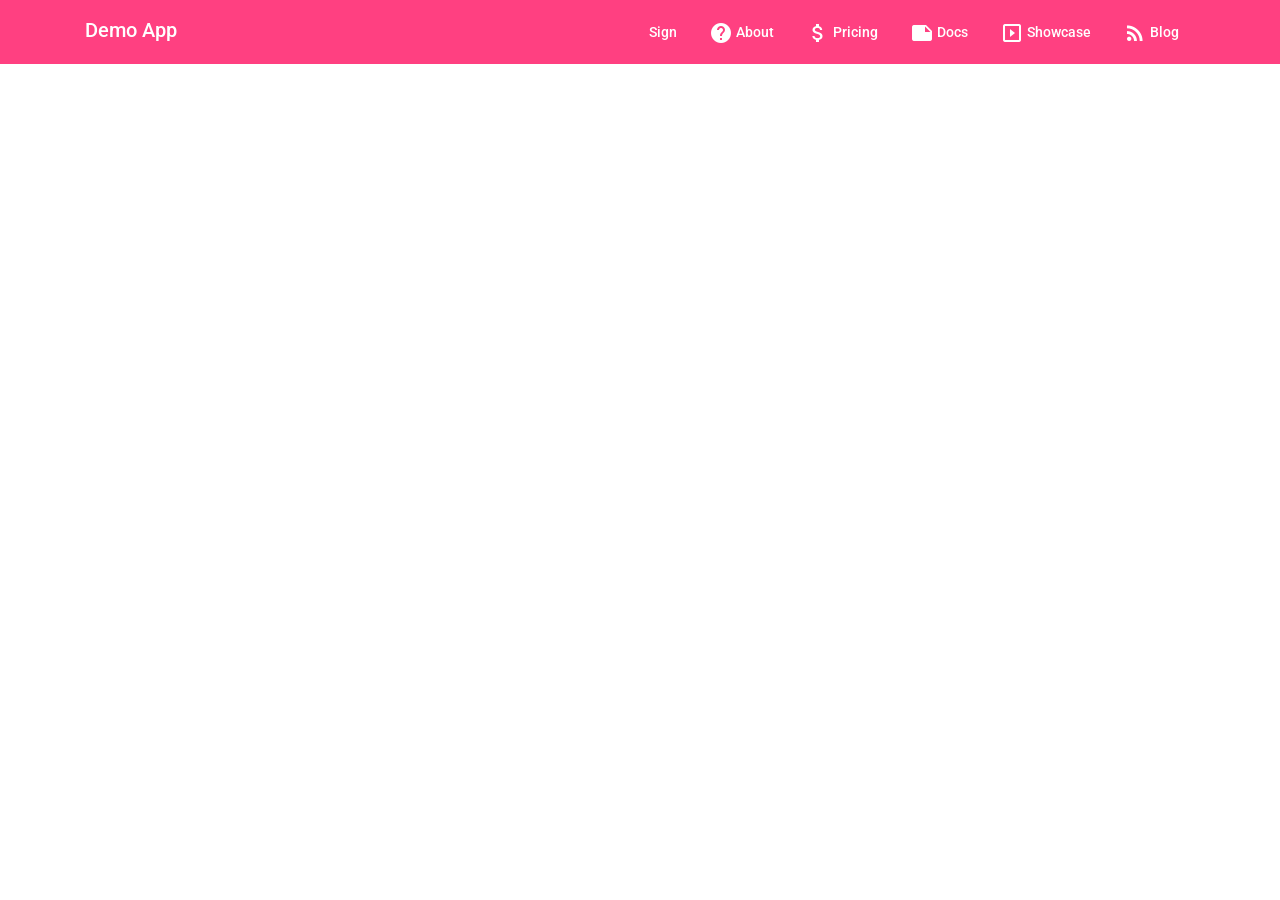
<file: index.html>
<!doctype html>
<html lang="en">
<head>
  <meta charset="utf-8">
  <title>Demo App</title>
  <base href="https://babu3184.github.io/demo-day-sat/">  <meta name="viewport" content="width=device-width, initial-scale=1">
  <link rel="icon" type="image/x-icon" href="favicon.ico">
  <link href="https://fonts.googleapis.com/css?family=Roboto:300,400,500&display=swap" rel="stylesheet">
  <link href="https://fonts.googleapis.com/icon?family=Material+Icons" rel="stylesheet">
  <link rel="stylesheet" href="https://maxcdn.bootstrapcdn.com/bootstrap/4.5.2/css/bootstrap.min.css">
  <script src="https://ajax.googleapis.com/ajax/libs/jquery/3.5.1/jquery.min.js"></script>
  <script src="https://cdnjs.cloudflare.com/ajax/libs/popper.js/1.16.0/umd/popper.min.js"></script>
  <script src="https://maxcdn.bootstrapcdn.com/bootstrap/4.5.2/js/bootstrap.min.js"></script>
  <script src="https://code.jquery.com/jquery-3.5.1.min.js"></script>
  <link rel="stylesheet" 
  href= 
"https://cdnjs.cloudflare.com/ajax/libs/font-awesome/4.7.0/css/font-awesome.min.css"> 
<link rel="stylesheet" href="styles.0b31003b78415bd2080d.css"></head>
<body class="mat-typography">
  <app-root></app-root>
<script src="runtime.e227d1a0e31cbccbf8ec.js" defer></script><script src="polyfills.4dc3b73f451c53467b36.js" defer></script><script src="main.15e2e126078f378a1fe4.js" defer></script></body>
</html>
</file>
<file: styles.0b31003b78415bd2080d.css>
.mat-badge-content{font-weight:600;font-size:12px;font-family:Roboto,Helvetica Neue,sans-serif}.mat-badge-small .mat-badge-content{font-size:9px}.mat-badge-large .mat-badge-content{font-size:24px}.mat-h1,.mat-headline,.mat-typography h1{font:400 24px/32px Roboto,Helvetica Neue,sans-serif;letter-spacing:normal;margin:0 0 16px}.mat-h2,.mat-title,.mat-typography h2{font:500 20px/32px Roboto,Helvetica Neue,sans-serif;letter-spacing:normal;margin:0 0 16px}.mat-h3,.mat-subheading-2,.mat-typography h3{font:400 16px/28px Roboto,Helvetica Neue,sans-serif;letter-spacing:normal;margin:0 0 16px}.mat-h4,.mat-subheading-1,.mat-typography h4{font:400 15px/24px Roboto,Helvetica Neue,sans-serif;letter-spacing:normal;margin:0 0 16px}.mat-h5,.mat-typography h5{font:400 calc(14px * .83)/20px Roboto,Helvetica Neue,sans-serif;margin:0 0 12px}.mat-h6,.mat-typography h6{font:400 calc(14px * .67)/20px Roboto,Helvetica Neue,sans-serif;margin:0 0 12px}.mat-body-2,.mat-body-strong{font:500 14px/24px Roboto,Helvetica Neue,sans-serif;letter-spacing:normal}.mat-body,.mat-body-1,.mat-typography{font:400 14px/20px Roboto,Helvetica Neue,sans-serif;letter-spacing:normal}.mat-body-1 p,.mat-body p,.mat-typography p{margin:0 0 12px}.mat-caption,.mat-small{font:400 12px/20px Roboto,Helvetica Neue,sans-serif;letter-spacing:normal}.mat-display-4,.mat-typography .mat-display-4{font:300 112px/112px Roboto,Helvetica Neue,sans-serif;letter-spacing:-.05em;margin:0 0 56px}.mat-display-3,.mat-typography .mat-display-3{font:400 56px/56px Roboto,Helvetica Neue,sans-serif;letter-spacing:-.02em;margin:0 0 64px}.mat-display-2,.mat-typography .mat-display-2{font:400 45px/48px Roboto,Helvetica Neue,sans-serif;letter-spacing:-.005em;margin:0 0 64px}.mat-display-1,.mat-typography .mat-display-1{font:400 34px/40px Roboto,Helvetica Neue,sans-serif;letter-spacing:normal;margin:0 0 64px}.mat-bottom-sheet-container{font:400 14px/20px Roboto,Helvetica Neue,sans-serif;letter-spacing:normal}.mat-button,.mat-fab,.mat-flat-button,.mat-icon-button,.mat-mini-fab,.mat-raised-button,.mat-stroked-button{font-family:Roboto,Helvetica Neue,sans-serif;font-size:14px;font-weight:500}.mat-button-toggle,.mat-card{font-family:Roboto,Helvetica Neue,sans-serif}.mat-card-title{font-size:24px;font-weight:500}.mat-card-header .mat-card-title{font-size:20px}.mat-card-content,.mat-card-subtitle{font-size:14px}.mat-checkbox{font-family:Roboto,Helvetica Neue,sans-serif}.mat-checkbox-layout .mat-checkbox-label{line-height:24px}.mat-chip{font-size:14px;font-weight:500}.mat-chip .mat-chip-remove.mat-icon,.mat-chip .mat-chip-trailing-icon.mat-icon{font-size:18px}.mat-table{font-family:Roboto,Helvetica Neue,sans-serif}.mat-header-cell{font-size:12px;font-weight:500}.mat-cell,.mat-footer-cell{font-size:14px}.mat-calendar{font-family:Roboto,Helvetica Neue,sans-serif}.mat-calendar-body{font-size:13px}.mat-calendar-body-label,.mat-calendar-period-button{font-size:14px;font-weight:500}.mat-calendar-table-header th{font-size:11px;font-weight:400}.mat-dialog-title{font:500 20px/32px Roboto,Helvetica Neue,sans-serif;letter-spacing:normal}.mat-expansion-panel-header{font-family:Roboto,Helvetica Neue,sans-serif;font-size:15px;font-weight:400}.mat-expansion-panel-content{font:400 14px/20px Roboto,Helvetica Neue,sans-serif;letter-spacing:normal}.mat-form-field{font-size:inherit;font-weight:400;line-height:1.125;font-family:Roboto,Helvetica Neue,sans-serif;letter-spacing:normal}.mat-form-field-wrapper{padding-bottom:1.34375em}.mat-form-field-prefix .mat-icon,.mat-form-field-suffix .mat-icon{font-size:150%;line-height:1.125}.mat-form-field-prefix .mat-icon-button,.mat-form-field-suffix .mat-icon-button{height:1.5em;width:1.5em}.mat-form-field-prefix .mat-icon-button .mat-icon,.mat-form-field-suffix .mat-icon-button .mat-icon{height:1.125em;line-height:1.125}.mat-form-field-infix{padding:.5em 0;border-top:.84375em solid transparent}.mat-form-field-can-float.mat-form-field-should-float .mat-form-field-label,.mat-form-field-can-float .mat-input-server:focus+.mat-form-field-label-wrapper .mat-form-field-label{transform:translateY(-1.34375em) scale(.75);width:133.3333333333%}.mat-form-field-can-float .mat-input-server[label]:not(:label-shown)+.mat-form-field-label-wrapper .mat-form-field-label{transform:translateY(-1.34374em) scale(.75);width:133.3333433333%}.mat-form-field-label-wrapper{top:-.84375em;padding-top:.84375em}.mat-form-field-label{top:1.34375em}.mat-form-field-underline{bottom:1.34375em}.mat-form-field-subscript-wrapper{font-size:75%;margin-top:.6666666667em;top:calc(100% - 1.7916666667em)}.mat-form-field-appearance-legacy .mat-form-field-wrapper{padding-bottom:1.25em}.mat-form-field-appearance-legacy .mat-form-field-infix{padding:.4375em 0}.mat-form-field-appearance-legacy.mat-form-field-can-float.mat-form-field-should-float .mat-form-field-label,.mat-form-field-appearance-legacy.mat-form-field-can-float .mat-input-server:focus+.mat-form-field-label-wrapper .mat-form-field-label{transform:translateY(-1.28125em) scale(.75) perspective(100px) translateZ(.001px);-ms-transform:translateY(-1.28125em) scale(.75);width:133.3333333333%}.mat-form-field-appearance-legacy.mat-form-field-can-float .mat-form-field-autofill-control:-webkit-autofill+.mat-form-field-label-wrapper .mat-form-field-label{transform:translateY(-1.28125em) scale(.75) perspective(100px) translateZ(.00101px);-ms-transform:translateY(-1.28124em) scale(.75);width:133.3333433333%}.mat-form-field-appearance-legacy.mat-form-field-can-float .mat-input-server[label]:not(:label-shown)+.mat-form-field-label-wrapper .mat-form-field-label{transform:translateY(-1.28125em) scale(.75) perspective(100px) translateZ(.00102px);-ms-transform:translateY(-1.28123em) scale(.75);width:133.3333533333%}.mat-form-field-appearance-legacy .mat-form-field-label{top:1.28125em}.mat-form-field-appearance-legacy .mat-form-field-underline{bottom:1.25em}.mat-form-field-appearance-legacy .mat-form-field-subscript-wrapper{margin-top:.5416666667em;top:calc(100% - 1.6666666667em)}@media print{.mat-form-field-appearance-legacy.mat-form-field-can-float.mat-form-field-should-float .mat-form-field-label,.mat-form-field-appearance-legacy.mat-form-field-can-float .mat-input-server:focus+.mat-form-field-label-wrapper .mat-form-field-label{transform:translateY(-1.28122em) scale(.75)}.mat-form-field-appearance-legacy.mat-form-field-can-float .mat-form-field-autofill-control:-webkit-autofill+.mat-form-field-label-wrapper .mat-form-field-label{transform:translateY(-1.28121em) scale(.75)}.mat-form-field-appearance-legacy.mat-form-field-can-float .mat-input-server[label]:not(:label-shown)+.mat-form-field-label-wrapper .mat-form-field-label{transform:translateY(-1.2812em) scale(.75)}}.mat-form-field-appearance-fill .mat-form-field-infix{padding:.25em 0 .75em}.mat-form-field-appearance-fill .mat-form-field-label{top:1.09375em;margin-top:-.5em}.mat-form-field-appearance-fill.mat-form-field-can-float.mat-form-field-should-float .mat-form-field-label,.mat-form-field-appearance-fill.mat-form-field-can-float .mat-input-server:focus+.mat-form-field-label-wrapper .mat-form-field-label{transform:translateY(-.59375em) scale(.75);width:133.3333333333%}.mat-form-field-appearance-fill.mat-form-field-can-float .mat-input-server[label]:not(:label-shown)+.mat-form-field-label-wrapper .mat-form-field-label{transform:translateY(-.59374em) scale(.75);width:133.3333433333%}.mat-form-field-appearance-outline .mat-form-field-infix{padding:1em 0}.mat-form-field-appearance-outline .mat-form-field-label{top:1.84375em;margin-top:-.25em}.mat-form-field-appearance-outline.mat-form-field-can-float.mat-form-field-should-float .mat-form-field-label,.mat-form-field-appearance-outline.mat-form-field-can-float .mat-input-server:focus+.mat-form-field-label-wrapper .mat-form-field-label{transform:translateY(-1.59375em) scale(.75);width:133.3333333333%}.mat-form-field-appearance-outline.mat-form-field-can-float .mat-input-server[label]:not(:label-shown)+.mat-form-field-label-wrapper .mat-form-field-label{transform:translateY(-1.59374em) scale(.75);width:133.3333433333%}.mat-grid-tile-footer,.mat-grid-tile-header{font-size:14px}.mat-grid-tile-footer .mat-line,.mat-grid-tile-header .mat-line{white-space:nowrap;overflow:hidden;text-overflow:ellipsis;display:block;box-sizing:border-box}.mat-grid-tile-footer .mat-line:nth-child(n+2),.mat-grid-tile-header .mat-line:nth-child(n+2){font-size:12px}input.mat-input-element{margin-top:-.0625em}.mat-menu-item{font-family:Roboto,Helvetica Neue,sans-serif;font-size:14px;font-weight:400}.mat-paginator,.mat-paginator-page-size .mat-select-trigger{font-family:Roboto,Helvetica Neue,sans-serif;font-size:12px}.mat-radio-button,.mat-select{font-family:Roboto,Helvetica Neue,sans-serif}.mat-select-trigger{height:1.125em}.mat-slide-toggle-content,.mat-slider-thumb-label-text{font-family:Roboto,Helvetica Neue,sans-serif}.mat-slider-thumb-label-text{font-size:12px;font-weight:500}.mat-stepper-horizontal,.mat-stepper-vertical{font-family:Roboto,Helvetica Neue,sans-serif}.mat-step-label{font-size:14px;font-weight:400}.mat-step-sub-label-error{font-weight:400}.mat-step-label-error{font-size:14px}.mat-step-label-selected{font-size:14px;font-weight:500}.mat-tab-group,.mat-tab-label,.mat-tab-link{font-family:Roboto,Helvetica Neue,sans-serif}.mat-tab-label,.mat-tab-link{font-size:14px;font-weight:500}.mat-toolbar,.mat-toolbar h1,.mat-toolbar h2,.mat-toolbar h3,.mat-toolbar h4,.mat-toolbar h5,.mat-toolbar h6{font:500 20px/32px Roboto,Helvetica Neue,sans-serif;letter-spacing:normal;margin:0}.mat-tooltip{font-family:Roboto,Helvetica Neue,sans-serif;font-size:10px;padding-top:6px;padding-bottom:6px}.mat-tooltip-handset{font-size:14px;padding-top:8px;padding-bottom:8px}.mat-list-item,.mat-list-option{font-family:Roboto,Helvetica Neue,sans-serif}.mat-list-base .mat-list-item{font-size:16px}.mat-list-base .mat-list-item .mat-line{white-space:nowrap;overflow:hidden;text-overflow:ellipsis;display:block;box-sizing:border-box}.mat-list-base .mat-list-item .mat-line:nth-child(n+2){font-size:14px}.mat-list-base .mat-list-option{font-size:16px}.mat-list-base .mat-list-option .mat-line{white-space:nowrap;overflow:hidden;text-overflow:ellipsis;display:block;box-sizing:border-box}.mat-list-base .mat-list-option .mat-line:nth-child(n+2){font-size:14px}.mat-list-base .mat-subheader{font-family:Roboto,Helvetica Neue,sans-serif;font-size:14px;font-weight:500}.mat-list-base[dense] .mat-list-item{font-size:12px}.mat-list-base[dense] .mat-list-item .mat-line{white-space:nowrap;overflow:hidden;text-overflow:ellipsis;display:block;box-sizing:border-box}.mat-list-base[dense] .mat-list-item .mat-line:nth-child(n+2),.mat-list-base[dense] .mat-list-option{font-size:12px}.mat-list-base[dense] .mat-list-option .mat-line{white-space:nowrap;overflow:hidden;text-overflow:ellipsis;display:block;box-sizing:border-box}.mat-list-base[dense] .mat-list-option .mat-line:nth-child(n+2){font-size:12px}.mat-list-base[dense] .mat-subheader{font-family:Roboto,Helvetica Neue,sans-serif;font-size:12px;font-weight:500}.mat-option{font-family:Roboto,Helvetica Neue,sans-serif;font-size:16px}.mat-optgroup-label{font:500 14px/24px Roboto,Helvetica Neue,sans-serif;letter-spacing:normal}.mat-simple-snackbar{font-family:Roboto,Helvetica Neue,sans-serif;font-size:14px}.mat-simple-snackbar-action{line-height:1;font-family:inherit;font-size:inherit;font-weight:500}.mat-tree{font-family:Roboto,Helvetica Neue,sans-serif}.mat-nested-tree-node,.mat-tree-node{font-weight:400;font-size:14px}.mat-ripple{overflow:hidden;position:relative}.mat-ripple:not(:empty){transform:translateZ(0)}.mat-ripple.mat-ripple-unbounded{overflow:visible}.mat-ripple-element{position:absolute;border-radius:50%;pointer-events:none;transition:opacity,transform 0ms cubic-bezier(0,0,.2,1);transform:scale(0)}.cdk-high-contrast-active .mat-ripple-element{display:none}.cdk-visually-hidden{border:0;clip:rect(0 0 0 0);height:1px;margin:-1px;overflow:hidden;padding:0;position:absolute;width:1px;outline:0;-webkit-appearance:none;-moz-appearance:none}.cdk-global-overlay-wrapper,.cdk-overlay-container{pointer-events:none;top:0;left:0;height:100%;width:100%}.cdk-overlay-container{position:fixed;z-index:1000}.cdk-overlay-container:empty{display:none}.cdk-global-overlay-wrapper,.cdk-overlay-pane{display:flex;position:absolute;z-index:1000}.cdk-overlay-pane{pointer-events:auto;box-sizing:border-box;max-width:100%;max-height:100%}.cdk-overlay-backdrop{position:absolute;top:0;bottom:0;left:0;right:0;z-index:1000;pointer-events:auto;-webkit-tap-highlight-color:transparent;transition:opacity .4s cubic-bezier(.25,.8,.25,1);opacity:0}.cdk-overlay-backdrop.cdk-overlay-backdrop-showing{opacity:1}@media screen and (-ms-high-contrast:active){.cdk-overlay-backdrop.cdk-overlay-backdrop-showing{opacity:.6}}.cdk-overlay-dark-backdrop{background:rgba(0,0,0,.32)}.cdk-overlay-transparent-backdrop,.cdk-overlay-transparent-backdrop.cdk-overlay-backdrop-showing{opacity:0}.cdk-overlay-connected-position-bounding-box{position:absolute;z-index:1000;display:flex;flex-direction:column;min-width:1px;min-height:1px}.cdk-global-scrollblock{position:fixed;width:100%;overflow-y:scroll}@keyframes cdk-text-field-autofill-start{/*!*/}@keyframes cdk-text-field-autofill-end{/*!*/}.cdk-text-field-autofill-monitored:-webkit-autofill{animation:cdk-text-field-autofill-start 0s 1ms}.cdk-text-field-autofill-monitored:not(:-webkit-autofill){animation:cdk-text-field-autofill-end 0s 1ms}textarea.cdk-textarea-autosize{resize:none}textarea.cdk-textarea-autosize-measuring{padding:2px 0!important;box-sizing:initial!important;height:auto!important;overflow:hidden!important}textarea.cdk-textarea-autosize-measuring-firefox{padding:2px 0!important;box-sizing:initial!important;height:0!important}.mat-focus-indicator,.mat-mdc-focus-indicator{position:relative}.mat-ripple-element{background-color:rgba(0,0,0,.1)}.mat-option{color:rgba(0,0,0,.87)}.mat-option.mat-active,.mat-option.mat-selected:not(.mat-option-multiple):not(.mat-option-disabled),.mat-option:focus:not(.mat-option-disabled),.mat-option:hover:not(.mat-option-disabled){background:rgba(0,0,0,.04)}.mat-option.mat-active{color:rgba(0,0,0,.87)}.mat-option.mat-option-disabled{color:rgba(0,0,0,.38)}.mat-primary .mat-option.mat-selected:not(.mat-option-disabled){color:#3f51b5}.mat-accent .mat-option.mat-selected:not(.mat-option-disabled){color:#ff4081}.mat-warn .mat-option.mat-selected:not(.mat-option-disabled){color:#f44336}.mat-optgroup-label{color:rgba(0,0,0,.54)}.mat-optgroup-disabled .mat-optgroup-label{color:rgba(0,0,0,.38)}.mat-pseudo-checkbox{color:rgba(0,0,0,.54)}.mat-pseudo-checkbox:after{color:#fafafa}.mat-pseudo-checkbox-disabled{color:#b0b0b0}.mat-primary .mat-pseudo-checkbox-checked,.mat-primary .mat-pseudo-checkbox-indeterminate{background:#3f51b5}.mat-accent .mat-pseudo-checkbox-checked,.mat-accent .mat-pseudo-checkbox-indeterminate,.mat-pseudo-checkbox-checked,.mat-pseudo-checkbox-indeterminate{background:#ff4081}.mat-warn .mat-pseudo-checkbox-checked,.mat-warn .mat-pseudo-checkbox-indeterminate{background:#f44336}.mat-pseudo-checkbox-checked.mat-pseudo-checkbox-disabled,.mat-pseudo-checkbox-indeterminate.mat-pseudo-checkbox-disabled{background:#b0b0b0}.mat-app-background{background-color:#fafafa;color:rgba(0,0,0,.87)}.mat-elevation-z0{box-shadow:0 0 0 0 rgba(0,0,0,.2),0 0 0 0 rgba(0,0,0,.14),0 0 0 0 rgba(0,0,0,.12)}.mat-elevation-z1{box-shadow:0 2px 1px -1px rgba(0,0,0,.2),0 1px 1px 0 rgba(0,0,0,.14),0 1px 3px 0 rgba(0,0,0,.12)}.mat-elevation-z2{box-shadow:0 3px 1px -2px rgba(0,0,0,.2),0 2px 2px 0 rgba(0,0,0,.14),0 1px 5px 0 rgba(0,0,0,.12)}.mat-elevation-z3{box-shadow:0 3px 3px -2px rgba(0,0,0,.2),0 3px 4px 0 rgba(0,0,0,.14),0 1px 8px 0 rgba(0,0,0,.12)}.mat-elevation-z4{box-shadow:0 2px 4px -1px rgba(0,0,0,.2),0 4px 5px 0 rgba(0,0,0,.14),0 1px 10px 0 rgba(0,0,0,.12)}.mat-elevation-z5{box-shadow:0 3px 5px -1px rgba(0,0,0,.2),0 5px 8px 0 rgba(0,0,0,.14),0 1px 14px 0 rgba(0,0,0,.12)}.mat-elevation-z6{box-shadow:0 3px 5px -1px rgba(0,0,0,.2),0 6px 10px 0 rgba(0,0,0,.14),0 1px 18px 0 rgba(0,0,0,.12)}.mat-elevation-z7{box-shadow:0 4px 5px -2px rgba(0,0,0,.2),0 7px 10px 1px rgba(0,0,0,.14),0 2px 16px 1px rgba(0,0,0,.12)}.mat-elevation-z8{box-shadow:0 5px 5px -3px rgba(0,0,0,.2),0 8px 10px 1px rgba(0,0,0,.14),0 3px 14px 2px rgba(0,0,0,.12)}.mat-elevation-z9{box-shadow:0 5px 6px -3px rgba(0,0,0,.2),0 9px 12px 1px rgba(0,0,0,.14),0 3px 16px 2px rgba(0,0,0,.12)}.mat-elevation-z10{box-shadow:0 6px 6px -3px rgba(0,0,0,.2),0 10px 14px 1px rgba(0,0,0,.14),0 4px 18px 3px rgba(0,0,0,.12)}.mat-elevation-z11{box-shadow:0 6px 7px -4px rgba(0,0,0,.2),0 11px 15px 1px rgba(0,0,0,.14),0 4px 20px 3px rgba(0,0,0,.12)}.mat-elevation-z12{box-shadow:0 7px 8px -4px rgba(0,0,0,.2),0 12px 17px 2px rgba(0,0,0,.14),0 5px 22px 4px rgba(0,0,0,.12)}.mat-elevation-z13{box-shadow:0 7px 8px -4px rgba(0,0,0,.2),0 13px 19px 2px rgba(0,0,0,.14),0 5px 24px 4px rgba(0,0,0,.12)}.mat-elevation-z14{box-shadow:0 7px 9px -4px rgba(0,0,0,.2),0 14px 21px 2px rgba(0,0,0,.14),0 5px 26px 4px rgba(0,0,0,.12)}.mat-elevation-z15{box-shadow:0 8px 9px -5px rgba(0,0,0,.2),0 15px 22px 2px rgba(0,0,0,.14),0 6px 28px 5px rgba(0,0,0,.12)}.mat-elevation-z16{box-shadow:0 8px 10px -5px rgba(0,0,0,.2),0 16px 24px 2px rgba(0,0,0,.14),0 6px 30px 5px rgba(0,0,0,.12)}.mat-elevation-z17{box-shadow:0 8px 11px -5px rgba(0,0,0,.2),0 17px 26px 2px rgba(0,0,0,.14),0 6px 32px 5px rgba(0,0,0,.12)}.mat-elevation-z18{box-shadow:0 9px 11px -5px rgba(0,0,0,.2),0 18px 28px 2px rgba(0,0,0,.14),0 7px 34px 6px rgba(0,0,0,.12)}.mat-elevation-z19{box-shadow:0 9px 12px -6px rgba(0,0,0,.2),0 19px 29px 2px rgba(0,0,0,.14),0 7px 36px 6px rgba(0,0,0,.12)}.mat-elevation-z20{box-shadow:0 10px 13px -6px rgba(0,0,0,.2),0 20px 31px 3px rgba(0,0,0,.14),0 8px 38px 7px rgba(0,0,0,.12)}.mat-elevation-z21{box-shadow:0 10px 13px -6px rgba(0,0,0,.2),0 21px 33px 3px rgba(0,0,0,.14),0 8px 40px 7px rgba(0,0,0,.12)}.mat-elevation-z22{box-shadow:0 10px 14px -6px rgba(0,0,0,.2),0 22px 35px 3px rgba(0,0,0,.14),0 8px 42px 7px rgba(0,0,0,.12)}.mat-elevation-z23{box-shadow:0 11px 14px -7px rgba(0,0,0,.2),0 23px 36px 3px rgba(0,0,0,.14),0 9px 44px 8px rgba(0,0,0,.12)}.mat-elevation-z24{box-shadow:0 11px 15px -7px rgba(0,0,0,.2),0 24px 38px 3px rgba(0,0,0,.14),0 9px 46px 8px rgba(0,0,0,.12)}.mat-theme-loaded-marker{display:none}.mat-autocomplete-panel{background:#fff;color:rgba(0,0,0,.87)}.mat-autocomplete-panel:not([class*=mat-elevation-z]){box-shadow:0 2px 4px -1px rgba(0,0,0,.2),0 4px 5px 0 rgba(0,0,0,.14),0 1px 10px 0 rgba(0,0,0,.12)}.mat-autocomplete-panel .mat-option.mat-selected:not(.mat-active):not(:hover){background:#fff}.mat-autocomplete-panel .mat-option.mat-selected:not(.mat-active):not(:hover):not(.mat-option-disabled){color:rgba(0,0,0,.87)}.mat-badge-content{color:#fff;background:#3f51b5}.cdk-high-contrast-active .mat-badge-content{outline:1px solid;border-radius:0}.mat-badge-accent .mat-badge-content{background:#ff4081;color:#fff}.mat-badge-warn .mat-badge-content{color:#fff;background:#f44336}.mat-badge{position:relative}.mat-badge-hidden .mat-badge-content{display:none}.mat-badge-disabled .mat-badge-content{background:#b9b9b9;color:rgba(0,0,0,.38)}.mat-badge-content{position:absolute;text-align:center;display:inline-block;border-radius:50%;transition:transform .2s ease-in-out;transform:scale(.6);overflow:hidden;white-space:nowrap;text-overflow:ellipsis;pointer-events:none}.mat-badge-content._mat-animation-noopable,.ng-animate-disabled .mat-badge-content{transition:none}.mat-badge-content.mat-badge-active{transform:none}.mat-badge-small .mat-badge-content{width:16px;height:16px;line-height:16px}.mat-badge-small.mat-badge-above .mat-badge-content{top:-8px}.mat-badge-small.mat-badge-below .mat-badge-content{bottom:-8px}.mat-badge-small.mat-badge-before .mat-badge-content{left:-16px}[dir=rtl] .mat-badge-small.mat-badge-before .mat-badge-content{left:auto;right:-16px}.mat-badge-small.mat-badge-after .mat-badge-content{right:-16px}[dir=rtl] .mat-badge-small.mat-badge-after .mat-badge-content{right:auto;left:-16px}.mat-badge-small.mat-badge-overlap.mat-badge-before .mat-badge-content{left:-8px}[dir=rtl] .mat-badge-small.mat-badge-overlap.mat-badge-before .mat-badge-content{left:auto;right:-8px}.mat-badge-small.mat-badge-overlap.mat-badge-after .mat-badge-content{right:-8px}[dir=rtl] .mat-badge-small.mat-badge-overlap.mat-badge-after .mat-badge-content{right:auto;left:-8px}.mat-badge-medium .mat-badge-content{width:22px;height:22px;line-height:22px}.mat-badge-medium.mat-badge-above .mat-badge-content{top:-11px}.mat-badge-medium.mat-badge-below .mat-badge-content{bottom:-11px}.mat-badge-medium.mat-badge-before .mat-badge-content{left:-22px}[dir=rtl] .mat-badge-medium.mat-badge-before .mat-badge-content{left:auto;right:-22px}.mat-badge-medium.mat-badge-after .mat-badge-content{right:-22px}[dir=rtl] .mat-badge-medium.mat-badge-after .mat-badge-content{right:auto;left:-22px}.mat-badge-medium.mat-badge-overlap.mat-badge-before .mat-badge-content{left:-11px}[dir=rtl] .mat-badge-medium.mat-badge-overlap.mat-badge-before .mat-badge-content{left:auto;right:-11px}.mat-badge-medium.mat-badge-overlap.mat-badge-after .mat-badge-content{right:-11px}[dir=rtl] .mat-badge-medium.mat-badge-overlap.mat-badge-after .mat-badge-content{right:auto;left:-11px}.mat-badge-large .mat-badge-content{width:28px;height:28px;line-height:28px}.mat-badge-large.mat-badge-above .mat-badge-content{top:-14px}.mat-badge-large.mat-badge-below .mat-badge-content{bottom:-14px}.mat-badge-large.mat-badge-before .mat-badge-content{left:-28px}[dir=rtl] .mat-badge-large.mat-badge-before .mat-badge-content{left:auto;right:-28px}.mat-badge-large.mat-badge-after .mat-badge-content{right:-28px}[dir=rtl] .mat-badge-large.mat-badge-after .mat-badge-content{right:auto;left:-28px}.mat-badge-large.mat-badge-overlap.mat-badge-before .mat-badge-content{left:-14px}[dir=rtl] .mat-badge-large.mat-badge-overlap.mat-badge-before .mat-badge-content{left:auto;right:-14px}.mat-badge-large.mat-badge-overlap.mat-badge-after .mat-badge-content{right:-14px}[dir=rtl] .mat-badge-large.mat-badge-overlap.mat-badge-after .mat-badge-content{right:auto;left:-14px}.mat-bottom-sheet-container{box-shadow:0 8px 10px -5px rgba(0,0,0,.2),0 16px 24px 2px rgba(0,0,0,.14),0 6px 30px 5px rgba(0,0,0,.12);background:#fff;color:rgba(0,0,0,.87)}.mat-button,.mat-icon-button,.mat-stroked-button{color:inherit;background:transparent}.mat-button.mat-primary,.mat-icon-button.mat-primary,.mat-stroked-button.mat-primary{color:#3f51b5}.mat-button.mat-accent,.mat-icon-button.mat-accent,.mat-stroked-button.mat-accent{color:#ff4081}.mat-button.mat-warn,.mat-icon-button.mat-warn,.mat-stroked-button.mat-warn{color:#f44336}.mat-button.mat-accent.mat-button-disabled,.mat-button.mat-button-disabled.mat-button-disabled,.mat-button.mat-primary.mat-button-disabled,.mat-button.mat-warn.mat-button-disabled,.mat-icon-button.mat-accent.mat-button-disabled,.mat-icon-button.mat-button-disabled.mat-button-disabled,.mat-icon-button.mat-primary.mat-button-disabled,.mat-icon-button.mat-warn.mat-button-disabled,.mat-stroked-button.mat-accent.mat-button-disabled,.mat-stroked-button.mat-button-disabled.mat-button-disabled,.mat-stroked-button.mat-primary.mat-button-disabled,.mat-stroked-button.mat-warn.mat-button-disabled{color:rgba(0,0,0,.26)}.mat-button.mat-primary .mat-button-focus-overlay,.mat-icon-button.mat-primary .mat-button-focus-overlay,.mat-stroked-button.mat-primary .mat-button-focus-overlay{background-color:#3f51b5}.mat-button.mat-accent .mat-button-focus-overlay,.mat-icon-button.mat-accent .mat-button-focus-overlay,.mat-stroked-button.mat-accent .mat-button-focus-overlay{background-color:#ff4081}.mat-button.mat-warn .mat-button-focus-overlay,.mat-icon-button.mat-warn .mat-button-focus-overlay,.mat-stroked-button.mat-warn .mat-button-focus-overlay{background-color:#f44336}.mat-button.mat-button-disabled .mat-button-focus-overlay,.mat-icon-button.mat-button-disabled .mat-button-focus-overlay,.mat-stroked-button.mat-button-disabled .mat-button-focus-overlay{background-color:initial}.mat-button .mat-ripple-element,.mat-icon-button .mat-ripple-element,.mat-stroked-button .mat-ripple-element{opacity:.1;background-color:currentColor}.mat-button-focus-overlay{background:#000}.mat-stroked-button:not(.mat-button-disabled){border-color:rgba(0,0,0,.12)}.mat-fab,.mat-flat-button,.mat-mini-fab,.mat-raised-button{color:rgba(0,0,0,.87);background-color:#fff}.mat-fab.mat-accent,.mat-fab.mat-primary,.mat-fab.mat-warn,.mat-flat-button.mat-accent,.mat-flat-button.mat-primary,.mat-flat-button.mat-warn,.mat-mini-fab.mat-accent,.mat-mini-fab.mat-primary,.mat-mini-fab.mat-warn,.mat-raised-button.mat-accent,.mat-raised-button.mat-primary,.mat-raised-button.mat-warn{color:#fff}.mat-fab.mat-accent.mat-button-disabled,.mat-fab.mat-button-disabled.mat-button-disabled,.mat-fab.mat-primary.mat-button-disabled,.mat-fab.mat-warn.mat-button-disabled,.mat-flat-button.mat-accent.mat-button-disabled,.mat-flat-button.mat-button-disabled.mat-button-disabled,.mat-flat-button.mat-primary.mat-button-disabled,.mat-flat-button.mat-warn.mat-button-disabled,.mat-mini-fab.mat-accent.mat-button-disabled,.mat-mini-fab.mat-button-disabled.mat-button-disabled,.mat-mini-fab.mat-primary.mat-button-disabled,.mat-mini-fab.mat-warn.mat-button-disabled,.mat-raised-button.mat-accent.mat-button-disabled,.mat-raised-button.mat-button-disabled.mat-button-disabled,.mat-raised-button.mat-primary.mat-button-disabled,.mat-raised-button.mat-warn.mat-button-disabled{color:rgba(0,0,0,.26)}.mat-fab.mat-primary,.mat-flat-button.mat-primary,.mat-mini-fab.mat-primary,.mat-raised-button.mat-primary{background-color:#3f51b5}.mat-fab.mat-accent,.mat-flat-button.mat-accent,.mat-mini-fab.mat-accent,.mat-raised-button.mat-accent{background-color:#ff4081}.mat-fab.mat-warn,.mat-flat-button.mat-warn,.mat-mini-fab.mat-warn,.mat-raised-button.mat-warn{background-color:#f44336}.mat-fab.mat-accent.mat-button-disabled,.mat-fab.mat-button-disabled.mat-button-disabled,.mat-fab.mat-primary.mat-button-disabled,.mat-fab.mat-warn.mat-button-disabled,.mat-flat-button.mat-accent.mat-button-disabled,.mat-flat-button.mat-button-disabled.mat-button-disabled,.mat-flat-button.mat-primary.mat-button-disabled,.mat-flat-button.mat-warn.mat-button-disabled,.mat-mini-fab.mat-accent.mat-button-disabled,.mat-mini-fab.mat-button-disabled.mat-button-disabled,.mat-mini-fab.mat-primary.mat-button-disabled,.mat-mini-fab.mat-warn.mat-button-disabled,.mat-raised-button.mat-accent.mat-button-disabled,.mat-raised-button.mat-button-disabled.mat-button-disabled,.mat-raised-button.mat-primary.mat-button-disabled,.mat-raised-button.mat-warn.mat-button-disabled{background-color:rgba(0,0,0,.12)}.mat-fab.mat-accent .mat-ripple-element,.mat-fab.mat-primary .mat-ripple-element,.mat-fab.mat-warn .mat-ripple-element,.mat-flat-button.mat-accent .mat-ripple-element,.mat-flat-button.mat-primary .mat-ripple-element,.mat-flat-button.mat-warn .mat-ripple-element,.mat-mini-fab.mat-accent .mat-ripple-element,.mat-mini-fab.mat-primary .mat-ripple-element,.mat-mini-fab.mat-warn .mat-ripple-element,.mat-raised-button.mat-accent .mat-ripple-element,.mat-raised-button.mat-primary .mat-ripple-element,.mat-raised-button.mat-warn .mat-ripple-element{background-color:hsla(0,0%,100%,.1)}.mat-flat-button:not([class*=mat-elevation-z]),.mat-stroked-button:not([class*=mat-elevation-z]){box-shadow:0 0 0 0 rgba(0,0,0,.2),0 0 0 0 rgba(0,0,0,.14),0 0 0 0 rgba(0,0,0,.12)}.mat-raised-button:not([class*=mat-elevation-z]){box-shadow:0 3px 1px -2px rgba(0,0,0,.2),0 2px 2px 0 rgba(0,0,0,.14),0 1px 5px 0 rgba(0,0,0,.12)}.mat-raised-button:not(.mat-button-disabled):active:not([class*=mat-elevation-z]){box-shadow:0 5px 5px -3px rgba(0,0,0,.2),0 8px 10px 1px rgba(0,0,0,.14),0 3px 14px 2px rgba(0,0,0,.12)}.mat-raised-button.mat-button-disabled:not([class*=mat-elevation-z]){box-shadow:0 0 0 0 rgba(0,0,0,.2),0 0 0 0 rgba(0,0,0,.14),0 0 0 0 rgba(0,0,0,.12)}.mat-fab:not([class*=mat-elevation-z]),.mat-mini-fab:not([class*=mat-elevation-z]){box-shadow:0 3px 5px -1px rgba(0,0,0,.2),0 6px 10px 0 rgba(0,0,0,.14),0 1px 18px 0 rgba(0,0,0,.12)}.mat-fab:not(.mat-button-disabled):active:not([class*=mat-elevation-z]),.mat-mini-fab:not(.mat-button-disabled):active:not([class*=mat-elevation-z]){box-shadow:0 7px 8px -4px rgba(0,0,0,.2),0 12px 17px 2px rgba(0,0,0,.14),0 5px 22px 4px rgba(0,0,0,.12)}.mat-fab.mat-button-disabled:not([class*=mat-elevation-z]),.mat-mini-fab.mat-button-disabled:not([class*=mat-elevation-z]){box-shadow:0 0 0 0 rgba(0,0,0,.2),0 0 0 0 rgba(0,0,0,.14),0 0 0 0 rgba(0,0,0,.12)}.mat-button-toggle-group,.mat-button-toggle-standalone{box-shadow:0 3px 1px -2px rgba(0,0,0,.2),0 2px 2px 0 rgba(0,0,0,.14),0 1px 5px 0 rgba(0,0,0,.12)}.mat-button-toggle-group-appearance-standard,.mat-button-toggle-standalone.mat-button-toggle-appearance-standard{box-shadow:none}.mat-button-toggle{color:rgba(0,0,0,.38)}.mat-button-toggle .mat-button-toggle-focus-overlay{background-color:rgba(0,0,0,.12)}.mat-button-toggle-appearance-standard{color:rgba(0,0,0,.87);background:#fff}.mat-button-toggle-appearance-standard .mat-button-toggle-focus-overlay{background-color:#000}.mat-button-toggle-group-appearance-standard .mat-button-toggle+.mat-button-toggle{border-left:1px solid rgba(0,0,0,.12)}[dir=rtl] .mat-button-toggle-group-appearance-standard .mat-button-toggle+.mat-button-toggle{border-left:none;border-right:1px solid rgba(0,0,0,.12)}.mat-button-toggle-group-appearance-standard.mat-button-toggle-vertical .mat-button-toggle+.mat-button-toggle{border-left:none;border-right:none;border-top:1px solid rgba(0,0,0,.12)}.mat-button-toggle-checked{background-color:#e0e0e0;color:rgba(0,0,0,.54)}.mat-button-toggle-checked.mat-button-toggle-appearance-standard{color:rgba(0,0,0,.87)}.mat-button-toggle-disabled{color:rgba(0,0,0,.26);background-color:#eee}.mat-button-toggle-disabled.mat-button-toggle-appearance-standard{background:#fff}.mat-button-toggle-disabled.mat-button-toggle-checked{background-color:#bdbdbd}.mat-button-toggle-group-appearance-standard,.mat-button-toggle-standalone.mat-button-toggle-appearance-standard{border:1px solid rgba(0,0,0,.12)}.mat-button-toggle-appearance-standard .mat-button-toggle-label-content{line-height:48px}.mat-card{background:#fff;color:rgba(0,0,0,.87)}.mat-card:not([class*=mat-elevation-z]){box-shadow:0 2px 1px -1px rgba(0,0,0,.2),0 1px 1px 0 rgba(0,0,0,.14),0 1px 3px 0 rgba(0,0,0,.12)}.mat-card.mat-card-flat:not([class*=mat-elevation-z]){box-shadow:0 0 0 0 rgba(0,0,0,.2),0 0 0 0 rgba(0,0,0,.14),0 0 0 0 rgba(0,0,0,.12)}.mat-card-subtitle{color:rgba(0,0,0,.54)}.mat-checkbox-frame{border-color:rgba(0,0,0,.54)}.mat-checkbox-checkmark{fill:#fafafa}.mat-checkbox-checkmark-path{stroke:#fafafa!important}.mat-checkbox-mixedmark{background-color:#fafafa}.mat-checkbox-checked.mat-primary .mat-checkbox-background,.mat-checkbox-indeterminate.mat-primary .mat-checkbox-background{background-color:#3f51b5}.mat-checkbox-checked.mat-accent .mat-checkbox-background,.mat-checkbox-indeterminate.mat-accent .mat-checkbox-background{background-color:#ff4081}.mat-checkbox-checked.mat-warn .mat-checkbox-background,.mat-checkbox-indeterminate.mat-warn .mat-checkbox-background{background-color:#f44336}.mat-checkbox-disabled.mat-checkbox-checked .mat-checkbox-background,.mat-checkbox-disabled.mat-checkbox-indeterminate .mat-checkbox-background{background-color:#b0b0b0}.mat-checkbox-disabled:not(.mat-checkbox-checked) .mat-checkbox-frame{border-color:#b0b0b0}.mat-checkbox-disabled .mat-checkbox-label{color:rgba(0,0,0,.54)}.mat-checkbox .mat-ripple-element{background-color:#000}.mat-checkbox-checked:not(.mat-checkbox-disabled).mat-primary .mat-ripple-element,.mat-checkbox:active:not(.mat-checkbox-disabled).mat-primary .mat-ripple-element{background:#3f51b5}.mat-checkbox-checked:not(.mat-checkbox-disabled).mat-accent .mat-ripple-element,.mat-checkbox:active:not(.mat-checkbox-disabled).mat-accent .mat-ripple-element{background:#ff4081}.mat-checkbox-checked:not(.mat-checkbox-disabled).mat-warn .mat-ripple-element,.mat-checkbox:active:not(.mat-checkbox-disabled).mat-warn .mat-ripple-element{background:#f44336}.mat-chip.mat-standard-chip{background-color:#e0e0e0;color:rgba(0,0,0,.87)}.mat-chip.mat-standard-chip .mat-chip-remove{color:rgba(0,0,0,.87);opacity:.4}.mat-chip.mat-standard-chip:not(.mat-chip-disabled):active{box-shadow:0 3px 3px -2px rgba(0,0,0,.2),0 3px 4px 0 rgba(0,0,0,.14),0 1px 8px 0 rgba(0,0,0,.12)}.mat-chip.mat-standard-chip:not(.mat-chip-disabled) .mat-chip-remove:hover{opacity:.54}.mat-chip.mat-standard-chip.mat-chip-disabled{opacity:.4}.mat-chip.mat-standard-chip:after{background:#000}.mat-chip.mat-standard-chip.mat-chip-selected.mat-primary{background-color:#3f51b5;color:#fff}.mat-chip.mat-standard-chip.mat-chip-selected.mat-primary .mat-chip-remove{color:#fff;opacity:.4}.mat-chip.mat-standard-chip.mat-chip-selected.mat-primary .mat-ripple-element{background-color:hsla(0,0%,100%,.1)}.mat-chip.mat-standard-chip.mat-chip-selected.mat-warn{background-color:#f44336;color:#fff}.mat-chip.mat-standard-chip.mat-chip-selected.mat-warn .mat-chip-remove{color:#fff;opacity:.4}.mat-chip.mat-standard-chip.mat-chip-selected.mat-warn .mat-ripple-element{background-color:hsla(0,0%,100%,.1)}.mat-chip.mat-standard-chip.mat-chip-selected.mat-accent{background-color:#ff4081;color:#fff}.mat-chip.mat-standard-chip.mat-chip-selected.mat-accent .mat-chip-remove{color:#fff;opacity:.4}.mat-chip.mat-standard-chip.mat-chip-selected.mat-accent .mat-ripple-element{background-color:hsla(0,0%,100%,.1)}.mat-table{background:#fff}.mat-table-sticky,.mat-table tbody,.mat-table tfoot,.mat-table thead,[mat-footer-row],[mat-header-row],[mat-row],mat-footer-row,mat-header-row,mat-row{background:inherit}mat-footer-row,mat-header-row,mat-row,td.mat-cell,td.mat-footer-cell,th.mat-header-cell{border-bottom-color:rgba(0,0,0,.12)}.mat-header-cell{color:rgba(0,0,0,.54)}.mat-cell,.mat-footer-cell{color:rgba(0,0,0,.87)}.mat-calendar-arrow{border-top-color:rgba(0,0,0,.54)}.mat-datepicker-content .mat-calendar-next-button,.mat-datepicker-content .mat-calendar-previous-button,.mat-datepicker-toggle{color:rgba(0,0,0,.54)}.mat-calendar-table-header{color:rgba(0,0,0,.38)}.mat-calendar-table-header-divider:after{background:rgba(0,0,0,.12)}.mat-calendar-body-label{color:rgba(0,0,0,.54)}.mat-calendar-body-cell-content,.mat-date-range-input-separator{color:rgba(0,0,0,.87);border-color:transparent}.mat-calendar-body-disabled>.mat-calendar-body-cell-content:not(.mat-calendar-body-selected):not(.mat-calendar-body-comparison-identical),.mat-form-field-disabled .mat-date-range-input-separator{color:rgba(0,0,0,.38)}.cdk-keyboard-focused .mat-calendar-body-active>.mat-calendar-body-cell-content:not(.mat-calendar-body-selected):not(.mat-calendar-body-comparison-identical),.cdk-program-focused .mat-calendar-body-active>.mat-calendar-body-cell-content:not(.mat-calendar-body-selected):not(.mat-calendar-body-comparison-identical),.mat-calendar-body-cell:not(.mat-calendar-body-disabled):hover>.mat-calendar-body-cell-content:not(.mat-calendar-body-selected):not(.mat-calendar-body-comparison-identical){background-color:rgba(0,0,0,.04)}.mat-calendar-body-in-preview{color:rgba(0,0,0,.24)}.mat-calendar-body-today:not(.mat-calendar-body-selected):not(.mat-calendar-body-comparison-identical){border-color:rgba(0,0,0,.38)}.mat-calendar-body-disabled>.mat-calendar-body-today:not(.mat-calendar-body-selected):not(.mat-calendar-body-comparison-identical){border-color:rgba(0,0,0,.18)}.mat-calendar-body-in-range:before{background:rgba(63,81,181,.2)}.mat-calendar-body-comparison-identical,.mat-calendar-body-in-comparison-range:before{background:rgba(249,171,0,.2)}.mat-calendar-body-comparison-bridge-start:before,[dir=rtl] .mat-calendar-body-comparison-bridge-end:before{background:linear-gradient(90deg,rgba(63,81,181,.2) 50%,rgba(249,171,0,.2) 0)}.mat-calendar-body-comparison-bridge-end:before,[dir=rtl] .mat-calendar-body-comparison-bridge-start:before{background:linear-gradient(270deg,rgba(63,81,181,.2) 50%,rgba(249,171,0,.2) 0)}.mat-calendar-body-in-comparison-range.mat-calendar-body-in-range:after,.mat-calendar-body-in-range>.mat-calendar-body-comparison-identical{background:#a8dab5}.mat-calendar-body-comparison-identical.mat-calendar-body-selected,.mat-calendar-body-in-comparison-range>.mat-calendar-body-selected{background:#46a35e}.mat-calendar-body-selected{background-color:#3f51b5;color:#fff}.mat-calendar-body-disabled>.mat-calendar-body-selected{background-color:rgba(63,81,181,.4)}.mat-calendar-body-today.mat-calendar-body-selected{box-shadow:inset 0 0 0 1px #fff}.mat-datepicker-content{box-shadow:0 2px 4px -1px rgba(0,0,0,.2),0 4px 5px 0 rgba(0,0,0,.14),0 1px 10px 0 rgba(0,0,0,.12);background-color:#fff;color:rgba(0,0,0,.87)}.mat-datepicker-content.mat-accent .mat-calendar-body-in-range:before{background:rgba(255,64,129,.2)}.mat-datepicker-content.mat-accent .mat-calendar-body-comparison-identical,.mat-datepicker-content.mat-accent .mat-calendar-body-in-comparison-range:before{background:rgba(249,171,0,.2)}.mat-datepicker-content.mat-accent .mat-calendar-body-comparison-bridge-start:before,.mat-datepicker-content.mat-accent [dir=rtl] .mat-calendar-body-comparison-bridge-end:before{background:linear-gradient(90deg,rgba(255,64,129,.2) 50%,rgba(249,171,0,.2) 0)}.mat-datepicker-content.mat-accent .mat-calendar-body-comparison-bridge-end:before,.mat-datepicker-content.mat-accent [dir=rtl] .mat-calendar-body-comparison-bridge-start:before{background:linear-gradient(270deg,rgba(255,64,129,.2) 50%,rgba(249,171,0,.2) 0)}.mat-datepicker-content.mat-accent .mat-calendar-body-in-comparison-range.mat-calendar-body-in-range:after,.mat-datepicker-content.mat-accent .mat-calendar-body-in-range>.mat-calendar-body-comparison-identical{background:#a8dab5}.mat-datepicker-content.mat-accent .mat-calendar-body-comparison-identical.mat-calendar-body-selected,.mat-datepicker-content.mat-accent .mat-calendar-body-in-comparison-range>.mat-calendar-body-selected{background:#46a35e}.mat-datepicker-content.mat-accent .mat-calendar-body-selected{background-color:#ff4081;color:#fff}.mat-datepicker-content.mat-accent .mat-calendar-body-disabled>.mat-calendar-body-selected{background-color:rgba(255,64,129,.4)}.mat-datepicker-content.mat-accent .mat-calendar-body-today.mat-calendar-body-selected{box-shadow:inset 0 0 0 1px #fff}.mat-datepicker-content.mat-warn .mat-calendar-body-in-range:before{background:rgba(244,67,54,.2)}.mat-datepicker-content.mat-warn .mat-calendar-body-comparison-identical,.mat-datepicker-content.mat-warn .mat-calendar-body-in-comparison-range:before{background:rgba(249,171,0,.2)}.mat-datepicker-content.mat-warn .mat-calendar-body-comparison-bridge-start:before,.mat-datepicker-content.mat-warn [dir=rtl] .mat-calendar-body-comparison-bridge-end:before{background:linear-gradient(90deg,rgba(244,67,54,.2) 50%,rgba(249,171,0,.2) 0)}.mat-datepicker-content.mat-warn .mat-calendar-body-comparison-bridge-end:before,.mat-datepicker-content.mat-warn [dir=rtl] .mat-calendar-body-comparison-bridge-start:before{background:linear-gradient(270deg,rgba(244,67,54,.2) 50%,rgba(249,171,0,.2) 0)}.mat-datepicker-content.mat-warn .mat-calendar-body-in-comparison-range.mat-calendar-body-in-range:after,.mat-datepicker-content.mat-warn .mat-calendar-body-in-range>.mat-calendar-body-comparison-identical{background:#a8dab5}.mat-datepicker-content.mat-warn .mat-calendar-body-comparison-identical.mat-calendar-body-selected,.mat-datepicker-content.mat-warn .mat-calendar-body-in-comparison-range>.mat-calendar-body-selected{background:#46a35e}.mat-datepicker-content.mat-warn .mat-calendar-body-selected{background-color:#f44336;color:#fff}.mat-datepicker-content.mat-warn .mat-calendar-body-disabled>.mat-calendar-body-selected{background-color:rgba(244,67,54,.4)}.mat-datepicker-content.mat-warn .mat-calendar-body-today.mat-calendar-body-selected{box-shadow:inset 0 0 0 1px #fff}.mat-datepicker-content-touch{box-shadow:0 0 0 0 rgba(0,0,0,.2),0 0 0 0 rgba(0,0,0,.14),0 0 0 0 rgba(0,0,0,.12)}.mat-datepicker-toggle-active{color:#3f51b5}.mat-datepicker-toggle-active.mat-accent{color:#ff4081}.mat-datepicker-toggle-active.mat-warn{color:#f44336}.mat-date-range-input-inner[disabled]{color:rgba(0,0,0,.38)}.mat-dialog-container{box-shadow:0 11px 15px -7px rgba(0,0,0,.2),0 24px 38px 3px rgba(0,0,0,.14),0 9px 46px 8px rgba(0,0,0,.12);background:#fff;color:rgba(0,0,0,.87)}.mat-divider{border-top-color:rgba(0,0,0,.12)}.mat-divider-vertical{border-right-color:rgba(0,0,0,.12)}.mat-expansion-panel{background:#fff;color:rgba(0,0,0,.87)}.mat-expansion-panel:not([class*=mat-elevation-z]){box-shadow:0 3px 1px -2px rgba(0,0,0,.2),0 2px 2px 0 rgba(0,0,0,.14),0 1px 5px 0 rgba(0,0,0,.12)}.mat-action-row{border-top-color:rgba(0,0,0,.12)}.mat-expansion-panel .mat-expansion-panel-header.cdk-keyboard-focused:not([aria-disabled=true]),.mat-expansion-panel .mat-expansion-panel-header.cdk-program-focused:not([aria-disabled=true]),.mat-expansion-panel:not(.mat-expanded) .mat-expansion-panel-header:hover:not([aria-disabled=true]){background:rgba(0,0,0,.04)}@media(hover:none){.mat-expansion-panel:not(.mat-expanded):not([aria-disabled=true]) .mat-expansion-panel-header:hover{background:#fff}}.mat-expansion-panel-header-title{color:rgba(0,0,0,.87)}.mat-expansion-indicator:after,.mat-expansion-panel-header-description{color:rgba(0,0,0,.54)}.mat-expansion-panel-header[aria-disabled=true]{color:rgba(0,0,0,.26)}.mat-expansion-panel-header[aria-disabled=true] .mat-expansion-panel-header-description,.mat-expansion-panel-header[aria-disabled=true] .mat-expansion-panel-header-title{color:inherit}.mat-expansion-panel-header{height:48px}.mat-expansion-panel-header.mat-expanded{height:64px}.mat-form-field-label,.mat-hint{color:rgba(0,0,0,.6)}.mat-form-field.mat-focused .mat-form-field-label{color:#3f51b5}.mat-form-field.mat-focused .mat-form-field-label.mat-accent{color:#ff4081}.mat-form-field.mat-focused .mat-form-field-label.mat-warn{color:#f44336}.mat-focused .mat-form-field-required-marker{color:#ff4081}.mat-form-field-ripple{background-color:rgba(0,0,0,.87)}.mat-form-field.mat-focused .mat-form-field-ripple{background-color:#3f51b5}.mat-form-field.mat-focused .mat-form-field-ripple.mat-accent{background-color:#ff4081}.mat-form-field.mat-focused .mat-form-field-ripple.mat-warn{background-color:#f44336}.mat-form-field-type-mat-native-select.mat-focused:not(.mat-form-field-invalid) .mat-form-field-infix:after{color:#3f51b5}.mat-form-field-type-mat-native-select.mat-focused:not(.mat-form-field-invalid).mat-accent .mat-form-field-infix:after{color:#ff4081}.mat-form-field-type-mat-native-select.mat-focused:not(.mat-form-field-invalid).mat-warn .mat-form-field-infix:after,.mat-form-field.mat-form-field-invalid .mat-form-field-label,.mat-form-field.mat-form-field-invalid .mat-form-field-label.mat-accent,.mat-form-field.mat-form-field-invalid .mat-form-field-label .mat-form-field-required-marker{color:#f44336}.mat-form-field.mat-form-field-invalid .mat-form-field-ripple,.mat-form-field.mat-form-field-invalid .mat-form-field-ripple.mat-accent{background-color:#f44336}.mat-error{color:#f44336}.mat-form-field-appearance-legacy .mat-form-field-label,.mat-form-field-appearance-legacy .mat-hint{color:rgba(0,0,0,.54)}.mat-form-field-appearance-legacy .mat-form-field-underline{background-color:rgba(0,0,0,.42)}.mat-form-field-appearance-legacy.mat-form-field-disabled .mat-form-field-underline{background-image:linear-gradient(90deg,rgba(0,0,0,.42) 0,rgba(0,0,0,.42) 33%,transparent 0);background-size:4px 100%;background-repeat:repeat-x}.mat-form-field-appearance-standard .mat-form-field-underline{background-color:rgba(0,0,0,.42)}.mat-form-field-appearance-standard.mat-form-field-disabled .mat-form-field-underline{background-image:linear-gradient(90deg,rgba(0,0,0,.42) 0,rgba(0,0,0,.42) 33%,transparent 0);background-size:4px 100%;background-repeat:repeat-x}.mat-form-field-appearance-fill .mat-form-field-flex{background-color:rgba(0,0,0,.04)}.mat-form-field-appearance-fill.mat-form-field-disabled .mat-form-field-flex{background-color:rgba(0,0,0,.02)}.mat-form-field-appearance-fill .mat-form-field-underline:before{background-color:rgba(0,0,0,.42)}.mat-form-field-appearance-fill.mat-form-field-disabled .mat-form-field-label{color:rgba(0,0,0,.38)}.mat-form-field-appearance-fill.mat-form-field-disabled .mat-form-field-underline:before{background-color:initial}.mat-form-field-appearance-outline .mat-form-field-outline{color:rgba(0,0,0,.12)}.mat-form-field-appearance-outline .mat-form-field-outline-thick{color:rgba(0,0,0,.87)}.mat-form-field-appearance-outline.mat-focused .mat-form-field-outline-thick{color:#3f51b5}.mat-form-field-appearance-outline.mat-focused.mat-accent .mat-form-field-outline-thick{color:#ff4081}.mat-form-field-appearance-outline.mat-focused.mat-warn .mat-form-field-outline-thick,.mat-form-field-appearance-outline.mat-form-field-invalid.mat-form-field-invalid .mat-form-field-outline-thick{color:#f44336}.mat-form-field-appearance-outline.mat-form-field-disabled .mat-form-field-label{color:rgba(0,0,0,.38)}.mat-form-field-appearance-outline.mat-form-field-disabled .mat-form-field-outline{color:rgba(0,0,0,.06)}.mat-icon.mat-primary{color:#3f51b5}.mat-icon.mat-accent{color:#ff4081}.mat-icon.mat-warn{color:#f44336}.mat-form-field-type-mat-native-select .mat-form-field-infix:after{color:rgba(0,0,0,.54)}.mat-form-field-type-mat-native-select.mat-form-field-disabled .mat-form-field-infix:after,.mat-input-element:disabled{color:rgba(0,0,0,.38)}.mat-input-element{caret-color:#3f51b5}.mat-input-element::placeholder{color:rgba(0,0,0,.42)}.mat-input-element::-moz-placeholder{color:rgba(0,0,0,.42)}.mat-input-element::-webkit-input-placeholder{color:rgba(0,0,0,.42)}.mat-input-element:-ms-input-placeholder{color:rgba(0,0,0,.42)}.mat-form-field.mat-accent .mat-input-element{caret-color:#ff4081}.mat-form-field-invalid .mat-input-element,.mat-form-field.mat-warn .mat-input-element{caret-color:#f44336}.mat-form-field-type-mat-native-select.mat-form-field-invalid .mat-form-field-infix:after{color:#f44336}.mat-list-base .mat-list-item,.mat-list-base .mat-list-option{color:rgba(0,0,0,.87)}.mat-list-base .mat-subheader{color:rgba(0,0,0,.54)}.mat-list-item-disabled{background-color:#eee}.mat-action-list .mat-list-item:focus,.mat-action-list .mat-list-item:hover,.mat-list-option:focus,.mat-list-option:hover,.mat-nav-list .mat-list-item:focus,.mat-nav-list .mat-list-item:hover{background:rgba(0,0,0,.04)}.mat-list-single-selected-option,.mat-list-single-selected-option:focus,.mat-list-single-selected-option:hover{background:rgba(0,0,0,.12)}.mat-menu-panel{background:#fff}.mat-menu-panel:not([class*=mat-elevation-z]){box-shadow:0 2px 4px -1px rgba(0,0,0,.2),0 4px 5px 0 rgba(0,0,0,.14),0 1px 10px 0 rgba(0,0,0,.12)}.mat-menu-item{background:transparent;color:rgba(0,0,0,.87)}.mat-menu-item[disabled],.mat-menu-item[disabled]:after{color:rgba(0,0,0,.38)}.mat-menu-item-submenu-trigger:after,.mat-menu-item .mat-icon-no-color{color:rgba(0,0,0,.54)}.mat-menu-item-highlighted:not([disabled]),.mat-menu-item.cdk-keyboard-focused:not([disabled]),.mat-menu-item.cdk-program-focused:not([disabled]),.mat-menu-item:hover:not([disabled]){background:rgba(0,0,0,.04)}.mat-paginator{background:#fff}.mat-paginator,.mat-paginator-page-size .mat-select-trigger{color:rgba(0,0,0,.54)}.mat-paginator-decrement,.mat-paginator-increment{border-top:2px solid rgba(0,0,0,.54);border-right:2px solid rgba(0,0,0,.54)}.mat-paginator-first,.mat-paginator-last{border-top:2px solid rgba(0,0,0,.54)}.mat-icon-button[disabled] .mat-paginator-decrement,.mat-icon-button[disabled] .mat-paginator-first,.mat-icon-button[disabled] .mat-paginator-increment,.mat-icon-button[disabled] .mat-paginator-last{border-color:rgba(0,0,0,.38)}.mat-paginator-container{min-height:56px}.mat-progress-bar-background{fill:#c5cae9}.mat-progress-bar-buffer{background-color:#c5cae9}.mat-progress-bar-fill:after{background-color:#3f51b5}.mat-progress-bar.mat-accent .mat-progress-bar-background{fill:#ff80ab}.mat-progress-bar.mat-accent .mat-progress-bar-buffer{background-color:#ff80ab}.mat-progress-bar.mat-accent .mat-progress-bar-fill:after{background-color:#ff4081}.mat-progress-bar.mat-warn .mat-progress-bar-background{fill:#ffcdd2}.mat-progress-bar.mat-warn .mat-progress-bar-buffer{background-color:#ffcdd2}.mat-progress-bar.mat-warn .mat-progress-bar-fill:after{background-color:#f44336}.mat-progress-spinner circle,.mat-spinner circle{stroke:#3f51b5}.mat-progress-spinner.mat-accent circle,.mat-spinner.mat-accent circle{stroke:#ff4081}.mat-progress-spinner.mat-warn circle,.mat-spinner.mat-warn circle{stroke:#f44336}.mat-radio-outer-circle{border-color:rgba(0,0,0,.54)}.mat-radio-button.mat-primary.mat-radio-checked .mat-radio-outer-circle{border-color:#3f51b5}.mat-radio-button.mat-primary.mat-radio-checked .mat-radio-persistent-ripple,.mat-radio-button.mat-primary .mat-radio-inner-circle,.mat-radio-button.mat-primary .mat-radio-ripple .mat-ripple-element:not(.mat-radio-persistent-ripple),.mat-radio-button.mat-primary:active .mat-radio-persistent-ripple{background-color:#3f51b5}.mat-radio-button.mat-accent.mat-radio-checked .mat-radio-outer-circle{border-color:#ff4081}.mat-radio-button.mat-accent.mat-radio-checked .mat-radio-persistent-ripple,.mat-radio-button.mat-accent .mat-radio-inner-circle,.mat-radio-button.mat-accent .mat-radio-ripple .mat-ripple-element:not(.mat-radio-persistent-ripple),.mat-radio-button.mat-accent:active .mat-radio-persistent-ripple{background-color:#ff4081}.mat-radio-button.mat-warn.mat-radio-checked .mat-radio-outer-circle{border-color:#f44336}.mat-radio-button.mat-warn.mat-radio-checked .mat-radio-persistent-ripple,.mat-radio-button.mat-warn .mat-radio-inner-circle,.mat-radio-button.mat-warn .mat-radio-ripple .mat-ripple-element:not(.mat-radio-persistent-ripple),.mat-radio-button.mat-warn:active .mat-radio-persistent-ripple{background-color:#f44336}.mat-radio-button.mat-radio-disabled.mat-radio-checked .mat-radio-outer-circle,.mat-radio-button.mat-radio-disabled .mat-radio-outer-circle{border-color:rgba(0,0,0,.38)}.mat-radio-button.mat-radio-disabled .mat-radio-inner-circle,.mat-radio-button.mat-radio-disabled .mat-radio-ripple .mat-ripple-element{background-color:rgba(0,0,0,.38)}.mat-radio-button.mat-radio-disabled .mat-radio-label-content{color:rgba(0,0,0,.38)}.mat-radio-button .mat-ripple-element{background-color:#000}.mat-select-value{color:rgba(0,0,0,.87)}.mat-select-placeholder{color:rgba(0,0,0,.42)}.mat-select-disabled .mat-select-value{color:rgba(0,0,0,.38)}.mat-select-arrow{color:rgba(0,0,0,.54)}.mat-select-panel{background:#fff}.mat-select-panel:not([class*=mat-elevation-z]){box-shadow:0 2px 4px -1px rgba(0,0,0,.2),0 4px 5px 0 rgba(0,0,0,.14),0 1px 10px 0 rgba(0,0,0,.12)}.mat-select-panel .mat-option.mat-selected:not(.mat-option-multiple){background:rgba(0,0,0,.12)}.mat-form-field.mat-focused.mat-primary .mat-select-arrow{color:#3f51b5}.mat-form-field.mat-focused.mat-accent .mat-select-arrow{color:#ff4081}.mat-form-field.mat-focused.mat-warn .mat-select-arrow,.mat-form-field .mat-select.mat-select-invalid .mat-select-arrow{color:#f44336}.mat-form-field .mat-select.mat-select-disabled .mat-select-arrow{color:rgba(0,0,0,.38)}.mat-drawer-container{background-color:#fafafa;color:rgba(0,0,0,.87)}.mat-drawer{color:rgba(0,0,0,.87)}.mat-drawer,.mat-drawer.mat-drawer-push{background-color:#fff}.mat-drawer:not(.mat-drawer-side){box-shadow:0 8px 10px -5px rgba(0,0,0,.2),0 16px 24px 2px rgba(0,0,0,.14),0 6px 30px 5px rgba(0,0,0,.12)}.mat-drawer-side{border-right:1px solid rgba(0,0,0,.12)}.mat-drawer-side.mat-drawer-end,[dir=rtl] .mat-drawer-side{border-left:1px solid rgba(0,0,0,.12);border-right:none}[dir=rtl] .mat-drawer-side.mat-drawer-end{border-left:none;border-right:1px solid rgba(0,0,0,.12)}.mat-drawer-backdrop.mat-drawer-shown{background-color:rgba(0,0,0,.6)}.mat-slide-toggle.mat-checked .mat-slide-toggle-thumb{background-color:#ff4081}.mat-slide-toggle.mat-checked .mat-slide-toggle-bar{background-color:rgba(255,64,129,.54)}.mat-slide-toggle.mat-checked .mat-ripple-element{background-color:#ff4081}.mat-slide-toggle.mat-primary.mat-checked .mat-slide-toggle-thumb{background-color:#3f51b5}.mat-slide-toggle.mat-primary.mat-checked .mat-slide-toggle-bar{background-color:rgba(63,81,181,.54)}.mat-slide-toggle.mat-primary.mat-checked .mat-ripple-element{background-color:#3f51b5}.mat-slide-toggle.mat-warn.mat-checked .mat-slide-toggle-thumb{background-color:#f44336}.mat-slide-toggle.mat-warn.mat-checked .mat-slide-toggle-bar{background-color:rgba(244,67,54,.54)}.mat-slide-toggle.mat-warn.mat-checked .mat-ripple-element{background-color:#f44336}.mat-slide-toggle:not(.mat-checked) .mat-ripple-element{background-color:#000}.mat-slide-toggle-thumb{box-shadow:0 2px 1px -1px rgba(0,0,0,.2),0 1px 1px 0 rgba(0,0,0,.14),0 1px 3px 0 rgba(0,0,0,.12);background-color:#fafafa}.mat-slide-toggle-bar{background-color:rgba(0,0,0,.38)}.mat-slider-track-background{background-color:rgba(0,0,0,.26)}.mat-primary .mat-slider-thumb,.mat-primary .mat-slider-thumb-label,.mat-primary .mat-slider-track-fill{background-color:#3f51b5}.mat-primary .mat-slider-thumb-label-text{color:#fff}.mat-primary .mat-slider-focus-ring{background-color:rgba(63,81,181,.2)}.mat-accent .mat-slider-thumb,.mat-accent .mat-slider-thumb-label,.mat-accent .mat-slider-track-fill{background-color:#ff4081}.mat-accent .mat-slider-thumb-label-text{color:#fff}.mat-accent .mat-slider-focus-ring{background-color:rgba(255,64,129,.2)}.mat-warn .mat-slider-thumb,.mat-warn .mat-slider-thumb-label,.mat-warn .mat-slider-track-fill{background-color:#f44336}.mat-warn .mat-slider-thumb-label-text{color:#fff}.mat-warn .mat-slider-focus-ring{background-color:rgba(244,67,54,.2)}.cdk-focused .mat-slider-track-background,.mat-slider:hover .mat-slider-track-background{background-color:rgba(0,0,0,.38)}.mat-slider-disabled .mat-slider-thumb,.mat-slider-disabled .mat-slider-track-background,.mat-slider-disabled .mat-slider-track-fill,.mat-slider-disabled:hover .mat-slider-track-background{background-color:rgba(0,0,0,.26)}.mat-slider-min-value .mat-slider-focus-ring{background-color:rgba(0,0,0,.12)}.mat-slider-min-value.mat-slider-thumb-label-showing .mat-slider-thumb,.mat-slider-min-value.mat-slider-thumb-label-showing .mat-slider-thumb-label{background-color:rgba(0,0,0,.87)}.mat-slider-min-value.mat-slider-thumb-label-showing.cdk-focused .mat-slider-thumb,.mat-slider-min-value.mat-slider-thumb-label-showing.cdk-focused .mat-slider-thumb-label{background-color:rgba(0,0,0,.26)}.mat-slider-min-value:not(.mat-slider-thumb-label-showing) .mat-slider-thumb{border-color:rgba(0,0,0,.26);background-color:initial}.mat-slider-min-value:not(.mat-slider-thumb-label-showing).cdk-focused .mat-slider-thumb,.mat-slider-min-value:not(.mat-slider-thumb-label-showing):hover .mat-slider-thumb{border-color:rgba(0,0,0,.38)}.mat-slider-min-value:not(.mat-slider-thumb-label-showing).cdk-focused.mat-slider-disabled .mat-slider-thumb,.mat-slider-min-value:not(.mat-slider-thumb-label-showing):hover.mat-slider-disabled .mat-slider-thumb{border-color:rgba(0,0,0,.26)}.mat-slider-has-ticks .mat-slider-wrapper:after{border-color:rgba(0,0,0,.7)}.mat-slider-horizontal .mat-slider-ticks{background-image:repeating-linear-gradient(90deg,rgba(0,0,0,.7),rgba(0,0,0,.7) 2px,transparent 0,transparent);background-image:-moz-repeating-linear-gradient(.0001deg,rgba(0,0,0,.7),rgba(0,0,0,.7) 2px,transparent 0,transparent)}.mat-slider-vertical .mat-slider-ticks{background-image:repeating-linear-gradient(180deg,rgba(0,0,0,.7),rgba(0,0,0,.7) 2px,transparent 0,transparent)}.mat-step-header.cdk-keyboard-focused,.mat-step-header.cdk-program-focused,.mat-step-header:hover{background-color:rgba(0,0,0,.04)}@media(hover:none){.mat-step-header:hover{background:none}}.mat-step-header .mat-step-label,.mat-step-header .mat-step-optional{color:rgba(0,0,0,.54)}.mat-step-header .mat-step-icon{background-color:rgba(0,0,0,.54);color:#fff}.mat-step-header .mat-step-icon-selected,.mat-step-header .mat-step-icon-state-done,.mat-step-header .mat-step-icon-state-edit{background-color:#3f51b5;color:#fff}.mat-step-header .mat-step-icon-state-error{background-color:initial;color:#f44336}.mat-step-header .mat-step-label.mat-step-label-active{color:rgba(0,0,0,.87)}.mat-step-header .mat-step-label.mat-step-label-error{color:#f44336}.mat-stepper-horizontal,.mat-stepper-vertical{background-color:#fff}.mat-stepper-vertical-line:before{border-left-color:rgba(0,0,0,.12)}.mat-horizontal-stepper-header:after,.mat-horizontal-stepper-header:before,.mat-stepper-horizontal-line{border-top-color:rgba(0,0,0,.12)}.mat-horizontal-stepper-header{height:72px}.mat-stepper-label-position-bottom .mat-horizontal-stepper-header,.mat-vertical-stepper-header{padding:24px}.mat-stepper-vertical-line:before{top:-16px;bottom:-16px}.mat-stepper-label-position-bottom .mat-horizontal-stepper-header:after,.mat-stepper-label-position-bottom .mat-horizontal-stepper-header:before,.mat-stepper-label-position-bottom .mat-stepper-horizontal-line{top:36px}.mat-sort-header-arrow{color:#757575}.mat-tab-header,.mat-tab-nav-bar{border-bottom:1px solid rgba(0,0,0,.12)}.mat-tab-group-inverted-header .mat-tab-header,.mat-tab-group-inverted-header .mat-tab-nav-bar{border-top:1px solid rgba(0,0,0,.12);border-bottom:none}.mat-tab-label,.mat-tab-link{color:rgba(0,0,0,.87)}.mat-tab-label.mat-tab-disabled,.mat-tab-link.mat-tab-disabled{color:rgba(0,0,0,.38)}.mat-tab-header-pagination-chevron{border-color:rgba(0,0,0,.87)}.mat-tab-header-pagination-disabled .mat-tab-header-pagination-chevron{border-color:rgba(0,0,0,.38)}.mat-tab-group[class*=mat-background-] .mat-tab-header,.mat-tab-nav-bar[class*=mat-background-]{border-bottom:none;border-top:none}.mat-tab-group.mat-primary .mat-tab-label.cdk-keyboard-focused:not(.mat-tab-disabled),.mat-tab-group.mat-primary .mat-tab-label.cdk-program-focused:not(.mat-tab-disabled),.mat-tab-group.mat-primary .mat-tab-link.cdk-keyboard-focused:not(.mat-tab-disabled),.mat-tab-group.mat-primary .mat-tab-link.cdk-program-focused:not(.mat-tab-disabled),.mat-tab-nav-bar.mat-primary .mat-tab-label.cdk-keyboard-focused:not(.mat-tab-disabled),.mat-tab-nav-bar.mat-primary .mat-tab-label.cdk-program-focused:not(.mat-tab-disabled),.mat-tab-nav-bar.mat-primary .mat-tab-link.cdk-keyboard-focused:not(.mat-tab-disabled),.mat-tab-nav-bar.mat-primary .mat-tab-link.cdk-program-focused:not(.mat-tab-disabled){background-color:rgba(197,202,233,.3)}.mat-tab-group.mat-primary .mat-ink-bar,.mat-tab-nav-bar.mat-primary .mat-ink-bar{background-color:#3f51b5}.mat-tab-group.mat-primary.mat-background-primary .mat-ink-bar,.mat-tab-nav-bar.mat-primary.mat-background-primary .mat-ink-bar{background-color:#fff}.mat-tab-group.mat-accent .mat-tab-label.cdk-keyboard-focused:not(.mat-tab-disabled),.mat-tab-group.mat-accent .mat-tab-label.cdk-program-focused:not(.mat-tab-disabled),.mat-tab-group.mat-accent .mat-tab-link.cdk-keyboard-focused:not(.mat-tab-disabled),.mat-tab-group.mat-accent .mat-tab-link.cdk-program-focused:not(.mat-tab-disabled),.mat-tab-nav-bar.mat-accent .mat-tab-label.cdk-keyboard-focused:not(.mat-tab-disabled),.mat-tab-nav-bar.mat-accent .mat-tab-label.cdk-program-focused:not(.mat-tab-disabled),.mat-tab-nav-bar.mat-accent .mat-tab-link.cdk-keyboard-focused:not(.mat-tab-disabled),.mat-tab-nav-bar.mat-accent .mat-tab-link.cdk-program-focused:not(.mat-tab-disabled){background-color:rgba(255,128,171,.3)}.mat-tab-group.mat-accent .mat-ink-bar,.mat-tab-nav-bar.mat-accent .mat-ink-bar{background-color:#ff4081}.mat-tab-group.mat-accent.mat-background-accent .mat-ink-bar,.mat-tab-nav-bar.mat-accent.mat-background-accent .mat-ink-bar{background-color:#fff}.mat-tab-group.mat-warn .mat-tab-label.cdk-keyboard-focused:not(.mat-tab-disabled),.mat-tab-group.mat-warn .mat-tab-label.cdk-program-focused:not(.mat-tab-disabled),.mat-tab-group.mat-warn .mat-tab-link.cdk-keyboard-focused:not(.mat-tab-disabled),.mat-tab-group.mat-warn .mat-tab-link.cdk-program-focused:not(.mat-tab-disabled),.mat-tab-nav-bar.mat-warn .mat-tab-label.cdk-keyboard-focused:not(.mat-tab-disabled),.mat-tab-nav-bar.mat-warn .mat-tab-label.cdk-program-focused:not(.mat-tab-disabled),.mat-tab-nav-bar.mat-warn .mat-tab-link.cdk-keyboard-focused:not(.mat-tab-disabled),.mat-tab-nav-bar.mat-warn .mat-tab-link.cdk-program-focused:not(.mat-tab-disabled){background-color:rgba(255,205,210,.3)}.mat-tab-group.mat-warn .mat-ink-bar,.mat-tab-nav-bar.mat-warn .mat-ink-bar{background-color:#f44336}.mat-tab-group.mat-warn.mat-background-warn .mat-ink-bar,.mat-tab-nav-bar.mat-warn.mat-background-warn .mat-ink-bar{background-color:#fff}.mat-tab-group.mat-background-primary .mat-tab-label.cdk-keyboard-focused:not(.mat-tab-disabled),.mat-tab-group.mat-background-primary .mat-tab-label.cdk-program-focused:not(.mat-tab-disabled),.mat-tab-group.mat-background-primary .mat-tab-link.cdk-keyboard-focused:not(.mat-tab-disabled),.mat-tab-group.mat-background-primary .mat-tab-link.cdk-program-focused:not(.mat-tab-disabled),.mat-tab-nav-bar.mat-background-primary .mat-tab-label.cdk-keyboard-focused:not(.mat-tab-disabled),.mat-tab-nav-bar.mat-background-primary .mat-tab-label.cdk-program-focused:not(.mat-tab-disabled),.mat-tab-nav-bar.mat-background-primary .mat-tab-link.cdk-keyboard-focused:not(.mat-tab-disabled),.mat-tab-nav-bar.mat-background-primary .mat-tab-link.cdk-program-focused:not(.mat-tab-disabled){background-color:rgba(197,202,233,.3)}.mat-tab-group.mat-background-primary .mat-tab-header,.mat-tab-group.mat-background-primary .mat-tab-header-pagination,.mat-tab-group.mat-background-primary .mat-tab-links,.mat-tab-nav-bar.mat-background-primary .mat-tab-header,.mat-tab-nav-bar.mat-background-primary .mat-tab-header-pagination,.mat-tab-nav-bar.mat-background-primary .mat-tab-links{background-color:#3f51b5}.mat-tab-group.mat-background-primary .mat-tab-label,.mat-tab-group.mat-background-primary .mat-tab-link,.mat-tab-nav-bar.mat-background-primary .mat-tab-label,.mat-tab-nav-bar.mat-background-primary .mat-tab-link{color:#fff}.mat-tab-group.mat-background-primary .mat-tab-label.mat-tab-disabled,.mat-tab-group.mat-background-primary .mat-tab-link.mat-tab-disabled,.mat-tab-nav-bar.mat-background-primary .mat-tab-label.mat-tab-disabled,.mat-tab-nav-bar.mat-background-primary .mat-tab-link.mat-tab-disabled{color:hsla(0,0%,100%,.4)}.mat-tab-group.mat-background-primary .mat-tab-header-pagination-chevron,.mat-tab-nav-bar.mat-background-primary .mat-tab-header-pagination-chevron{border-color:#fff}.mat-tab-group.mat-background-primary .mat-tab-header-pagination-disabled .mat-tab-header-pagination-chevron,.mat-tab-nav-bar.mat-background-primary .mat-tab-header-pagination-disabled .mat-tab-header-pagination-chevron{border-color:hsla(0,0%,100%,.4)}.mat-tab-group.mat-background-primary .mat-ripple-element,.mat-tab-nav-bar.mat-background-primary .mat-ripple-element{background-color:hsla(0,0%,100%,.12)}.mat-tab-group.mat-background-accent .mat-tab-label.cdk-keyboard-focused:not(.mat-tab-disabled),.mat-tab-group.mat-background-accent .mat-tab-label.cdk-program-focused:not(.mat-tab-disabled),.mat-tab-group.mat-background-accent .mat-tab-link.cdk-keyboard-focused:not(.mat-tab-disabled),.mat-tab-group.mat-background-accent .mat-tab-link.cdk-program-focused:not(.mat-tab-disabled),.mat-tab-nav-bar.mat-background-accent .mat-tab-label.cdk-keyboard-focused:not(.mat-tab-disabled),.mat-tab-nav-bar.mat-background-accent .mat-tab-label.cdk-program-focused:not(.mat-tab-disabled),.mat-tab-nav-bar.mat-background-accent .mat-tab-link.cdk-keyboard-focused:not(.mat-tab-disabled),.mat-tab-nav-bar.mat-background-accent .mat-tab-link.cdk-program-focused:not(.mat-tab-disabled){background-color:rgba(255,128,171,.3)}.mat-tab-group.mat-background-accent .mat-tab-header,.mat-tab-group.mat-background-accent .mat-tab-header-pagination,.mat-tab-group.mat-background-accent .mat-tab-links,.mat-tab-nav-bar.mat-background-accent .mat-tab-header,.mat-tab-nav-bar.mat-background-accent .mat-tab-header-pagination,.mat-tab-nav-bar.mat-background-accent .mat-tab-links{background-color:#ff4081}.mat-tab-group.mat-background-accent .mat-tab-label,.mat-tab-group.mat-background-accent .mat-tab-link,.mat-tab-nav-bar.mat-background-accent .mat-tab-label,.mat-tab-nav-bar.mat-background-accent .mat-tab-link{color:#fff}.mat-tab-group.mat-background-accent .mat-tab-label.mat-tab-disabled,.mat-tab-group.mat-background-accent .mat-tab-link.mat-tab-disabled,.mat-tab-nav-bar.mat-background-accent .mat-tab-label.mat-tab-disabled,.mat-tab-nav-bar.mat-background-accent .mat-tab-link.mat-tab-disabled{color:hsla(0,0%,100%,.4)}.mat-tab-group.mat-background-accent .mat-tab-header-pagination-chevron,.mat-tab-nav-bar.mat-background-accent .mat-tab-header-pagination-chevron{border-color:#fff}.mat-tab-group.mat-background-accent .mat-tab-header-pagination-disabled .mat-tab-header-pagination-chevron,.mat-tab-nav-bar.mat-background-accent .mat-tab-header-pagination-disabled .mat-tab-header-pagination-chevron{border-color:hsla(0,0%,100%,.4)}.mat-tab-group.mat-background-accent .mat-ripple-element,.mat-tab-nav-bar.mat-background-accent .mat-ripple-element{background-color:hsla(0,0%,100%,.12)}.mat-tab-group.mat-background-warn .mat-tab-label.cdk-keyboard-focused:not(.mat-tab-disabled),.mat-tab-group.mat-background-warn .mat-tab-label.cdk-program-focused:not(.mat-tab-disabled),.mat-tab-group.mat-background-warn .mat-tab-link.cdk-keyboard-focused:not(.mat-tab-disabled),.mat-tab-group.mat-background-warn .mat-tab-link.cdk-program-focused:not(.mat-tab-disabled),.mat-tab-nav-bar.mat-background-warn .mat-tab-label.cdk-keyboard-focused:not(.mat-tab-disabled),.mat-tab-nav-bar.mat-background-warn .mat-tab-label.cdk-program-focused:not(.mat-tab-disabled),.mat-tab-nav-bar.mat-background-warn .mat-tab-link.cdk-keyboard-focused:not(.mat-tab-disabled),.mat-tab-nav-bar.mat-background-warn .mat-tab-link.cdk-program-focused:not(.mat-tab-disabled){background-color:rgba(255,205,210,.3)}.mat-tab-group.mat-background-warn .mat-tab-header,.mat-tab-group.mat-background-warn .mat-tab-header-pagination,.mat-tab-group.mat-background-warn .mat-tab-links,.mat-tab-nav-bar.mat-background-warn .mat-tab-header,.mat-tab-nav-bar.mat-background-warn .mat-tab-header-pagination,.mat-tab-nav-bar.mat-background-warn .mat-tab-links{background-color:#f44336}.mat-tab-group.mat-background-warn .mat-tab-label,.mat-tab-group.mat-background-warn .mat-tab-link,.mat-tab-nav-bar.mat-background-warn .mat-tab-label,.mat-tab-nav-bar.mat-background-warn .mat-tab-link{color:#fff}.mat-tab-group.mat-background-warn .mat-tab-label.mat-tab-disabled,.mat-tab-group.mat-background-warn .mat-tab-link.mat-tab-disabled,.mat-tab-nav-bar.mat-background-warn .mat-tab-label.mat-tab-disabled,.mat-tab-nav-bar.mat-background-warn .mat-tab-link.mat-tab-disabled{color:hsla(0,0%,100%,.4)}.mat-tab-group.mat-background-warn .mat-tab-header-pagination-chevron,.mat-tab-nav-bar.mat-background-warn .mat-tab-header-pagination-chevron{border-color:#fff}.mat-tab-group.mat-background-warn .mat-tab-header-pagination-disabled .mat-tab-header-pagination-chevron,.mat-tab-nav-bar.mat-background-warn .mat-tab-header-pagination-disabled .mat-tab-header-pagination-chevron{border-color:hsla(0,0%,100%,.4)}.mat-tab-group.mat-background-warn .mat-ripple-element,.mat-tab-nav-bar.mat-background-warn .mat-ripple-element{background-color:hsla(0,0%,100%,.12)}.mat-toolbar{background:#f5f5f5;color:rgba(0,0,0,.87)}.mat-toolbar.mat-primary{background:#3f51b5;color:#fff}.mat-toolbar.mat-accent{background:#ff4081;color:#fff}.mat-toolbar.mat-warn{background:#f44336;color:#fff}.mat-toolbar .mat-focused .mat-form-field-ripple,.mat-toolbar .mat-form-field-ripple,.mat-toolbar .mat-form-field-underline{background-color:currentColor}.mat-toolbar .mat-focused .mat-form-field-label,.mat-toolbar .mat-form-field-label,.mat-toolbar .mat-form-field.mat-focused .mat-select-arrow,.mat-toolbar .mat-select-arrow,.mat-toolbar .mat-select-value{color:inherit}.mat-toolbar .mat-input-element{caret-color:currentColor}.mat-toolbar-multiple-rows{min-height:64px}.mat-toolbar-row,.mat-toolbar-single-row{height:64px}@media(max-width:599px){.mat-toolbar-multiple-rows{min-height:56px}.mat-toolbar-row,.mat-toolbar-single-row{height:56px}}.mat-tooltip{background:rgba(97,97,97,.9)}.mat-tree{background:#fff}.mat-nested-tree-node,.mat-tree-node{color:rgba(0,0,0,.87)}.mat-tree-node{min-height:48px}.mat-snack-bar-container{color:hsla(0,0%,100%,.7);background:#323232;box-shadow:0 3px 5px -1px rgba(0,0,0,.2),0 6px 10px 0 rgba(0,0,0,.14),0 1px 18px 0 rgba(0,0,0,.12)}.mat-simple-snackbar-action{color:#ff4081}

/*!
 * Bootstrap v4.5.3 (https://getbootstrap.com/)
 * Copyright 2011-2020 The Bootstrap Authors
 * Copyright 2011-2020 Twitter, Inc.
 * Licensed under MIT (https://github.com/twbs/bootstrap/blob/main/LICENSE)
 */:root{--blue:#007bff;--indigo:#6610f2;--purple:#6f42c1;--pink:#e83e8c;--red:#dc3545;--orange:#fd7e14;--yellow:#ffc107;--green:#28a745;--teal:#20c997;--cyan:#17a2b8;--white:#fff;--gray:#6c757d;--gray-dark:#343a40;--primary:#007bff;--secondary:#6c757d;--success:#28a745;--info:#17a2b8;--warning:#ffc107;--danger:#dc3545;--light:#f8f9fa;--dark:#343a40;--breakpoint-xs:0;--breakpoint-sm:576px;--breakpoint-md:768px;--breakpoint-lg:992px;--breakpoint-xl:1200px;--font-family-sans-serif:-apple-system,BlinkMacSystemFont,"Segoe UI",Roboto,"Helvetica Neue",Arial,"Noto Sans",sans-serif,"Apple Color Emoji","Segoe UI Emoji","Segoe UI Symbol","Noto Color Emoji";--font-family-monospace:SFMono-Regular,Menlo,Monaco,Consolas,"Liberation Mono","Courier New",monospace}*,:after,:before{box-sizing:border-box}html{font-family:sans-serif;line-height:1.15;-webkit-text-size-adjust:100%;-webkit-tap-highlight-color:transparent}article,aside,figcaption,figure,footer,header,hgroup,main,nav,section{display:block}body{font-family:-apple-system,BlinkMacSystemFont,Segoe UI,Roboto,Helvetica Neue,Arial,Noto Sans,sans-serif,Apple Color Emoji,Segoe UI Emoji,Segoe UI Symbol,Noto Color Emoji;font-size:1rem;font-weight:400;line-height:1.5;color:#212529;text-align:left;background-color:#fff}[tabindex="-1"]:focus:not(:focus-visible){outline:0!important}hr{box-sizing:initial;height:0;overflow:visible}h1,h2,h3,h4,h5,h6{margin-top:0;margin-bottom:.5rem}p{margin-top:0;margin-bottom:1rem}abbr[data-original-title],abbr[title]{text-decoration:underline;-webkit-text-decoration:underline dotted;text-decoration:underline dotted;cursor:help;border-bottom:0;-webkit-text-decoration-skip-ink:none;text-decoration-skip-ink:none}address{font-style:normal;line-height:inherit}address,dl,ol,ul{margin-bottom:1rem}dl,ol,ul{margin-top:0}ol ol,ol ul,ul ol,ul ul{margin-bottom:0}dt{font-weight:700}dd{margin-bottom:.5rem;margin-left:0}blockquote{margin:0 0 1rem}b,strong{font-weight:bolder}small{font-size:80%}sub,sup{position:relative;font-size:75%;line-height:0;vertical-align:initial}sub{bottom:-.25em}sup{top:-.5em}a{color:#007bff;text-decoration:none;background-color:initial}a:hover{color:#0056b3;text-decoration:underline}a:not([href]):not([class]),a:not([href]):not([class]):hover{color:inherit;text-decoration:none}code,kbd,pre,samp{font-family:SFMono-Regular,Menlo,Monaco,Consolas,Liberation Mono,Courier New,monospace;font-size:1em}pre{margin-top:0;margin-bottom:1rem;overflow:auto;-ms-overflow-style:scrollbar}figure{margin:0 0 1rem}img{border-style:none}img,svg{vertical-align:middle}svg{overflow:hidden}table{border-collapse:collapse}caption{padding-top:.75rem;padding-bottom:.75rem;color:#6c757d;text-align:left;caption-side:bottom}th{text-align:inherit;text-align:-webkit-match-parent}label{display:inline-block;margin-bottom:.5rem}button{border-radius:0}button:focus{outline:1px dotted;outline:5px auto -webkit-focus-ring-color}button,input,optgroup,select,textarea{margin:0;font-family:inherit;font-size:inherit;line-height:inherit}button,input{overflow:visible}button,select{text-transform:none}[role=button]{cursor:pointer}select{word-wrap:normal}[type=button],[type=reset],[type=submit],button{-webkit-appearance:button}[type=button]:not(:disabled),[type=reset]:not(:disabled),[type=submit]:not(:disabled),button:not(:disabled){cursor:pointer}[type=button]::-moz-focus-inner,[type=reset]::-moz-focus-inner,[type=submit]::-moz-focus-inner,button::-moz-focus-inner{padding:0;border-style:none}input[type=checkbox],input[type=radio]{box-sizing:border-box;padding:0}textarea{overflow:auto;resize:vertical}fieldset{min-width:0;padding:0;margin:0;border:0}legend{display:block;width:100%;max-width:100%;padding:0;margin-bottom:.5rem;font-size:1.5rem;line-height:inherit;color:inherit;white-space:normal}progress{vertical-align:initial}[type=number]::-webkit-inner-spin-button,[type=number]::-webkit-outer-spin-button{height:auto}[type=search]{outline-offset:-2px;-webkit-appearance:none}[type=search]::-webkit-search-decoration{-webkit-appearance:none}::-webkit-file-upload-button{font:inherit;-webkit-appearance:button}output{display:inline-block}summary{display:list-item;cursor:pointer}template{display:none}[hidden]{display:none!important}.h1,.h2,.h3,.h4,.h5,.h6,h1,h2,h3,h4,h5,h6{margin-bottom:.5rem;font-weight:500;line-height:1.2}.h1,h1{font-size:2.5rem}.h2,h2{font-size:2rem}.h3,h3{font-size:1.75rem}.h4,h4{font-size:1.5rem}.h5,h5{font-size:1.25rem}.h6,h6{font-size:1rem}.lead{font-size:1.25rem;font-weight:300}.display-1{font-size:6rem}.display-1,.display-2{font-weight:300;line-height:1.2}.display-2{font-size:5.5rem}.display-3{font-size:4.5rem}.display-3,.display-4{font-weight:300;line-height:1.2}.display-4{font-size:3.5rem}hr{margin-top:1rem;margin-bottom:1rem;border:0;border-top:1px solid rgba(0,0,0,.1)}.small,small{font-size:80%;font-weight:400}.mark,mark{padding:.2em;background-color:#fcf8e3}.list-inline,.list-unstyled{padding-left:0;list-style:none}.list-inline-item{display:inline-block}.list-inline-item:not(:last-child){margin-right:.5rem}.initialism{font-size:90%;text-transform:uppercase}.blockquote{margin-bottom:1rem;font-size:1.25rem}.blockquote-footer{display:block;font-size:80%;color:#6c757d}.blockquote-footer:before{content:"\2014\00A0"}.img-fluid,.img-thumbnail{max-width:100%;height:auto}.img-thumbnail{padding:.25rem;background-color:#fff;border:1px solid #dee2e6;border-radius:.25rem}.figure{display:inline-block}.figure-img{margin-bottom:.5rem;line-height:1}.figure-caption{font-size:90%;color:#6c757d}code{font-size:87.5%;color:#e83e8c;word-wrap:break-word}a>code{color:inherit}kbd{padding:.2rem .4rem;font-size:87.5%;color:#fff;background-color:#212529;border-radius:.2rem}kbd kbd{padding:0;font-size:100%;font-weight:700}pre{display:block;font-size:87.5%;color:#212529}pre code{font-size:inherit;color:inherit;word-break:normal}.pre-scrollable{max-height:340px;overflow-y:scroll}.container,.container-fluid,.container-lg,.container-md,.container-sm,.container-xl{width:100%;padding-right:15px;padding-left:15px;margin-right:auto;margin-left:auto}@media (min-width:576px){.container,.container-sm{max-width:540px}}@media (min-width:768px){.container,.container-md,.container-sm{max-width:720px}}@media (min-width:992px){.container,.container-lg,.container-md,.container-sm{max-width:960px}}@media (min-width:1200px){.container,.container-lg,.container-md,.container-sm,.container-xl{max-width:1140px}}.row{display:flex;flex-wrap:wrap;margin-right:-15px;margin-left:-15px}.no-gutters{margin-right:0;margin-left:0}.no-gutters>.col,.no-gutters>[class*=col-]{padding-right:0;padding-left:0}.col,.col-1,.col-2,.col-3,.col-4,.col-5,.col-6,.col-7,.col-8,.col-9,.col-10,.col-11,.col-12,.col-auto,.col-lg,.col-lg-1,.col-lg-2,.col-lg-3,.col-lg-4,.col-lg-5,.col-lg-6,.col-lg-7,.col-lg-8,.col-lg-9,.col-lg-10,.col-lg-11,.col-lg-12,.col-lg-auto,.col-md,.col-md-1,.col-md-2,.col-md-3,.col-md-4,.col-md-5,.col-md-6,.col-md-7,.col-md-8,.col-md-9,.col-md-10,.col-md-11,.col-md-12,.col-md-auto,.col-sm,.col-sm-1,.col-sm-2,.col-sm-3,.col-sm-4,.col-sm-5,.col-sm-6,.col-sm-7,.col-sm-8,.col-sm-9,.col-sm-10,.col-sm-11,.col-sm-12,.col-sm-auto,.col-xl,.col-xl-1,.col-xl-2,.col-xl-3,.col-xl-4,.col-xl-5,.col-xl-6,.col-xl-7,.col-xl-8,.col-xl-9,.col-xl-10,.col-xl-11,.col-xl-12,.col-xl-auto{position:relative;width:100%;padding-right:15px;padding-left:15px}.col{flex-basis:0;flex-grow:1;max-width:100%}.row-cols-1>*{flex:0 0 100%;max-width:100%}.row-cols-2>*{flex:0 0 50%;max-width:50%}.row-cols-3>*{flex:0 0 33.333333%;max-width:33.333333%}.row-cols-4>*{flex:0 0 25%;max-width:25%}.row-cols-5>*{flex:0 0 20%;max-width:20%}.row-cols-6>*{flex:0 0 16.666667%;max-width:16.666667%}.col-auto{flex:0 0 auto;width:auto;max-width:100%}.col-1{flex:0 0 8.333333%;max-width:8.333333%}.col-2{flex:0 0 16.666667%;max-width:16.666667%}.col-3{flex:0 0 25%;max-width:25%}.col-4{flex:0 0 33.333333%;max-width:33.333333%}.col-5{flex:0 0 41.666667%;max-width:41.666667%}.col-6{flex:0 0 50%;max-width:50%}.col-7{flex:0 0 58.333333%;max-width:58.333333%}.col-8{flex:0 0 66.666667%;max-width:66.666667%}.col-9{flex:0 0 75%;max-width:75%}.col-10{flex:0 0 83.333333%;max-width:83.333333%}.col-11{flex:0 0 91.666667%;max-width:91.666667%}.col-12{flex:0 0 100%;max-width:100%}.order-first{order:-1}.order-last{order:13}.order-0{order:0}.order-1{order:1}.order-2{order:2}.order-3{order:3}.order-4{order:4}.order-5{order:5}.order-6{order:6}.order-7{order:7}.order-8{order:8}.order-9{order:9}.order-10{order:10}.order-11{order:11}.order-12{order:12}.offset-1{margin-left:8.333333%}.offset-2{margin-left:16.666667%}.offset-3{margin-left:25%}.offset-4{margin-left:33.333333%}.offset-5{margin-left:41.666667%}.offset-6{margin-left:50%}.offset-7{margin-left:58.333333%}.offset-8{margin-left:66.666667%}.offset-9{margin-left:75%}.offset-10{margin-left:83.333333%}.offset-11{margin-left:91.666667%}@media (min-width:576px){.col-sm{flex-basis:0;flex-grow:1;max-width:100%}.row-cols-sm-1>*{flex:0 0 100%;max-width:100%}.row-cols-sm-2>*{flex:0 0 50%;max-width:50%}.row-cols-sm-3>*{flex:0 0 33.333333%;max-width:33.333333%}.row-cols-sm-4>*{flex:0 0 25%;max-width:25%}.row-cols-sm-5>*{flex:0 0 20%;max-width:20%}.row-cols-sm-6>*{flex:0 0 16.666667%;max-width:16.666667%}.col-sm-auto{flex:0 0 auto;width:auto;max-width:100%}.col-sm-1{flex:0 0 8.333333%;max-width:8.333333%}.col-sm-2{flex:0 0 16.666667%;max-width:16.666667%}.col-sm-3{flex:0 0 25%;max-width:25%}.col-sm-4{flex:0 0 33.333333%;max-width:33.333333%}.col-sm-5{flex:0 0 41.666667%;max-width:41.666667%}.col-sm-6{flex:0 0 50%;max-width:50%}.col-sm-7{flex:0 0 58.333333%;max-width:58.333333%}.col-sm-8{flex:0 0 66.666667%;max-width:66.666667%}.col-sm-9{flex:0 0 75%;max-width:75%}.col-sm-10{flex:0 0 83.333333%;max-width:83.333333%}.col-sm-11{flex:0 0 91.666667%;max-width:91.666667%}.col-sm-12{flex:0 0 100%;max-width:100%}.order-sm-first{order:-1}.order-sm-last{order:13}.order-sm-0{order:0}.order-sm-1{order:1}.order-sm-2{order:2}.order-sm-3{order:3}.order-sm-4{order:4}.order-sm-5{order:5}.order-sm-6{order:6}.order-sm-7{order:7}.order-sm-8{order:8}.order-sm-9{order:9}.order-sm-10{order:10}.order-sm-11{order:11}.order-sm-12{order:12}.offset-sm-0{margin-left:0}.offset-sm-1{margin-left:8.333333%}.offset-sm-2{margin-left:16.666667%}.offset-sm-3{margin-left:25%}.offset-sm-4{margin-left:33.333333%}.offset-sm-5{margin-left:41.666667%}.offset-sm-6{margin-left:50%}.offset-sm-7{margin-left:58.333333%}.offset-sm-8{margin-left:66.666667%}.offset-sm-9{margin-left:75%}.offset-sm-10{margin-left:83.333333%}.offset-sm-11{margin-left:91.666667%}}@media (min-width:768px){.col-md{flex-basis:0;flex-grow:1;max-width:100%}.row-cols-md-1>*{flex:0 0 100%;max-width:100%}.row-cols-md-2>*{flex:0 0 50%;max-width:50%}.row-cols-md-3>*{flex:0 0 33.333333%;max-width:33.333333%}.row-cols-md-4>*{flex:0 0 25%;max-width:25%}.row-cols-md-5>*{flex:0 0 20%;max-width:20%}.row-cols-md-6>*{flex:0 0 16.666667%;max-width:16.666667%}.col-md-auto{flex:0 0 auto;width:auto;max-width:100%}.col-md-1{flex:0 0 8.333333%;max-width:8.333333%}.col-md-2{flex:0 0 16.666667%;max-width:16.666667%}.col-md-3{flex:0 0 25%;max-width:25%}.col-md-4{flex:0 0 33.333333%;max-width:33.333333%}.col-md-5{flex:0 0 41.666667%;max-width:41.666667%}.col-md-6{flex:0 0 50%;max-width:50%}.col-md-7{flex:0 0 58.333333%;max-width:58.333333%}.col-md-8{flex:0 0 66.666667%;max-width:66.666667%}.col-md-9{flex:0 0 75%;max-width:75%}.col-md-10{flex:0 0 83.333333%;max-width:83.333333%}.col-md-11{flex:0 0 91.666667%;max-width:91.666667%}.col-md-12{flex:0 0 100%;max-width:100%}.order-md-first{order:-1}.order-md-last{order:13}.order-md-0{order:0}.order-md-1{order:1}.order-md-2{order:2}.order-md-3{order:3}.order-md-4{order:4}.order-md-5{order:5}.order-md-6{order:6}.order-md-7{order:7}.order-md-8{order:8}.order-md-9{order:9}.order-md-10{order:10}.order-md-11{order:11}.order-md-12{order:12}.offset-md-0{margin-left:0}.offset-md-1{margin-left:8.333333%}.offset-md-2{margin-left:16.666667%}.offset-md-3{margin-left:25%}.offset-md-4{margin-left:33.333333%}.offset-md-5{margin-left:41.666667%}.offset-md-6{margin-left:50%}.offset-md-7{margin-left:58.333333%}.offset-md-8{margin-left:66.666667%}.offset-md-9{margin-left:75%}.offset-md-10{margin-left:83.333333%}.offset-md-11{margin-left:91.666667%}}@media (min-width:992px){.col-lg{flex-basis:0;flex-grow:1;max-width:100%}.row-cols-lg-1>*{flex:0 0 100%;max-width:100%}.row-cols-lg-2>*{flex:0 0 50%;max-width:50%}.row-cols-lg-3>*{flex:0 0 33.333333%;max-width:33.333333%}.row-cols-lg-4>*{flex:0 0 25%;max-width:25%}.row-cols-lg-5>*{flex:0 0 20%;max-width:20%}.row-cols-lg-6>*{flex:0 0 16.666667%;max-width:16.666667%}.col-lg-auto{flex:0 0 auto;width:auto;max-width:100%}.col-lg-1{flex:0 0 8.333333%;max-width:8.333333%}.col-lg-2{flex:0 0 16.666667%;max-width:16.666667%}.col-lg-3{flex:0 0 25%;max-width:25%}.col-lg-4{flex:0 0 33.333333%;max-width:33.333333%}.col-lg-5{flex:0 0 41.666667%;max-width:41.666667%}.col-lg-6{flex:0 0 50%;max-width:50%}.col-lg-7{flex:0 0 58.333333%;max-width:58.333333%}.col-lg-8{flex:0 0 66.666667%;max-width:66.666667%}.col-lg-9{flex:0 0 75%;max-width:75%}.col-lg-10{flex:0 0 83.333333%;max-width:83.333333%}.col-lg-11{flex:0 0 91.666667%;max-width:91.666667%}.col-lg-12{flex:0 0 100%;max-width:100%}.order-lg-first{order:-1}.order-lg-last{order:13}.order-lg-0{order:0}.order-lg-1{order:1}.order-lg-2{order:2}.order-lg-3{order:3}.order-lg-4{order:4}.order-lg-5{order:5}.order-lg-6{order:6}.order-lg-7{order:7}.order-lg-8{order:8}.order-lg-9{order:9}.order-lg-10{order:10}.order-lg-11{order:11}.order-lg-12{order:12}.offset-lg-0{margin-left:0}.offset-lg-1{margin-left:8.333333%}.offset-lg-2{margin-left:16.666667%}.offset-lg-3{margin-left:25%}.offset-lg-4{margin-left:33.333333%}.offset-lg-5{margin-left:41.666667%}.offset-lg-6{margin-left:50%}.offset-lg-7{margin-left:58.333333%}.offset-lg-8{margin-left:66.666667%}.offset-lg-9{margin-left:75%}.offset-lg-10{margin-left:83.333333%}.offset-lg-11{margin-left:91.666667%}}@media (min-width:1200px){.col-xl{flex-basis:0;flex-grow:1;max-width:100%}.row-cols-xl-1>*{flex:0 0 100%;max-width:100%}.row-cols-xl-2>*{flex:0 0 50%;max-width:50%}.row-cols-xl-3>*{flex:0 0 33.333333%;max-width:33.333333%}.row-cols-xl-4>*{flex:0 0 25%;max-width:25%}.row-cols-xl-5>*{flex:0 0 20%;max-width:20%}.row-cols-xl-6>*{flex:0 0 16.666667%;max-width:16.666667%}.col-xl-auto{flex:0 0 auto;width:auto;max-width:100%}.col-xl-1{flex:0 0 8.333333%;max-width:8.333333%}.col-xl-2{flex:0 0 16.666667%;max-width:16.666667%}.col-xl-3{flex:0 0 25%;max-width:25%}.col-xl-4{flex:0 0 33.333333%;max-width:33.333333%}.col-xl-5{flex:0 0 41.666667%;max-width:41.666667%}.col-xl-6{flex:0 0 50%;max-width:50%}.col-xl-7{flex:0 0 58.333333%;max-width:58.333333%}.col-xl-8{flex:0 0 66.666667%;max-width:66.666667%}.col-xl-9{flex:0 0 75%;max-width:75%}.col-xl-10{flex:0 0 83.333333%;max-width:83.333333%}.col-xl-11{flex:0 0 91.666667%;max-width:91.666667%}.col-xl-12{flex:0 0 100%;max-width:100%}.order-xl-first{order:-1}.order-xl-last{order:13}.order-xl-0{order:0}.order-xl-1{order:1}.order-xl-2{order:2}.order-xl-3{order:3}.order-xl-4{order:4}.order-xl-5{order:5}.order-xl-6{order:6}.order-xl-7{order:7}.order-xl-8{order:8}.order-xl-9{order:9}.order-xl-10{order:10}.order-xl-11{order:11}.order-xl-12{order:12}.offset-xl-0{margin-left:0}.offset-xl-1{margin-left:8.333333%}.offset-xl-2{margin-left:16.666667%}.offset-xl-3{margin-left:25%}.offset-xl-4{margin-left:33.333333%}.offset-xl-5{margin-left:41.666667%}.offset-xl-6{margin-left:50%}.offset-xl-7{margin-left:58.333333%}.offset-xl-8{margin-left:66.666667%}.offset-xl-9{margin-left:75%}.offset-xl-10{margin-left:83.333333%}.offset-xl-11{margin-left:91.666667%}}.table{width:100%;margin-bottom:1rem;color:#212529}.table td,.table th{padding:.75rem;vertical-align:top;border-top:1px solid #dee2e6}.table thead th{vertical-align:bottom;border-bottom:2px solid #dee2e6}.table tbody+tbody{border-top:2px solid #dee2e6}.table-sm td,.table-sm th{padding:.3rem}.table-bordered,.table-bordered td,.table-bordered th{border:1px solid #dee2e6}.table-bordered thead td,.table-bordered thead th{border-bottom-width:2px}.table-borderless tbody+tbody,.table-borderless td,.table-borderless th,.table-borderless thead th{border:0}.table-striped tbody tr:nth-of-type(odd){background-color:rgba(0,0,0,.05)}.table-hover tbody tr:hover{color:#212529;background-color:rgba(0,0,0,.075)}.table-primary,.table-primary>td,.table-primary>th{background-color:#b8daff}.table-primary tbody+tbody,.table-primary td,.table-primary th,.table-primary thead th{border-color:#7abaff}.table-hover .table-primary:hover,.table-hover .table-primary:hover>td,.table-hover .table-primary:hover>th{background-color:#9fcdff}.table-secondary,.table-secondary>td,.table-secondary>th{background-color:#d6d8db}.table-secondary tbody+tbody,.table-secondary td,.table-secondary th,.table-secondary thead th{border-color:#b3b7bb}.table-hover .table-secondary:hover,.table-hover .table-secondary:hover>td,.table-hover .table-secondary:hover>th{background-color:#c8cbcf}.table-success,.table-success>td,.table-success>th{background-color:#c3e6cb}.table-success tbody+tbody,.table-success td,.table-success th,.table-success thead th{border-color:#8fd19e}.table-hover .table-success:hover,.table-hover .table-success:hover>td,.table-hover .table-success:hover>th{background-color:#b1dfbb}.table-info,.table-info>td,.table-info>th{background-color:#bee5eb}.table-info tbody+tbody,.table-info td,.table-info th,.table-info thead th{border-color:#86cfda}.table-hover .table-info:hover,.table-hover .table-info:hover>td,.table-hover .table-info:hover>th{background-color:#abdde5}.table-warning,.table-warning>td,.table-warning>th{background-color:#ffeeba}.table-warning tbody+tbody,.table-warning td,.table-warning th,.table-warning thead th{border-color:#ffdf7e}.table-hover .table-warning:hover,.table-hover .table-warning:hover>td,.table-hover .table-warning:hover>th{background-color:#ffe8a1}.table-danger,.table-danger>td,.table-danger>th{background-color:#f5c6cb}.table-danger tbody+tbody,.table-danger td,.table-danger th,.table-danger thead th{border-color:#ed969e}.table-hover .table-danger:hover,.table-hover .table-danger:hover>td,.table-hover .table-danger:hover>th{background-color:#f1b0b7}.table-light,.table-light>td,.table-light>th{background-color:#fdfdfe}.table-light tbody+tbody,.table-light td,.table-light th,.table-light thead th{border-color:#fbfcfc}.table-hover .table-light:hover,.table-hover .table-light:hover>td,.table-hover .table-light:hover>th{background-color:#ececf6}.table-dark,.table-dark>td,.table-dark>th{background-color:#c6c8ca}.table-dark tbody+tbody,.table-dark td,.table-dark th,.table-dark thead th{border-color:#95999c}.table-hover .table-dark:hover,.table-hover .table-dark:hover>td,.table-hover .table-dark:hover>th{background-color:#b9bbbe}.table-active,.table-active>td,.table-active>th,.table-hover .table-active:hover,.table-hover .table-active:hover>td,.table-hover .table-active:hover>th{background-color:rgba(0,0,0,.075)}.table .thead-dark th{color:#fff;background-color:#343a40;border-color:#454d55}.table .thead-light th{color:#495057;background-color:#e9ecef;border-color:#dee2e6}.table-dark{color:#fff;background-color:#343a40}.table-dark td,.table-dark th,.table-dark thead th{border-color:#454d55}.table-dark.table-bordered{border:0}.table-dark.table-striped tbody tr:nth-of-type(odd){background-color:hsla(0,0%,100%,.05)}.table-dark.table-hover tbody tr:hover{color:#fff;background-color:hsla(0,0%,100%,.075)}@media (max-width:575.98px){.table-responsive-sm{display:block;width:100%;overflow-x:auto;-webkit-overflow-scrolling:touch}.table-responsive-sm>.table-bordered{border:0}}@media (max-width:767.98px){.table-responsive-md{display:block;width:100%;overflow-x:auto;-webkit-overflow-scrolling:touch}.table-responsive-md>.table-bordered{border:0}}@media (max-width:991.98px){.table-responsive-lg{display:block;width:100%;overflow-x:auto;-webkit-overflow-scrolling:touch}.table-responsive-lg>.table-bordered{border:0}}@media (max-width:1199.98px){.table-responsive-xl{display:block;width:100%;overflow-x:auto;-webkit-overflow-scrolling:touch}.table-responsive-xl>.table-bordered{border:0}}.table-responsive{display:block;width:100%;overflow-x:auto;-webkit-overflow-scrolling:touch}.table-responsive>.table-bordered{border:0}.form-control{display:block;width:100%;height:calc(1.5em + .75rem + 2px);padding:.375rem .75rem;font-size:1rem;font-weight:400;line-height:1.5;color:#495057;background-color:#fff;background-clip:padding-box;border:1px solid #ced4da;border-radius:.25rem;transition:border-color .15s ease-in-out,box-shadow .15s ease-in-out}@media (prefers-reduced-motion:reduce){.form-control{transition:none}}.form-control::-ms-expand{background-color:initial;border:0}.form-control:-moz-focusring{color:transparent;text-shadow:0 0 0 #495057}.form-control:focus{color:#495057;background-color:#fff;border-color:#80bdff;outline:0;box-shadow:0 0 0 .2rem rgba(0,123,255,.25)}.form-control::placeholder{color:#6c757d;opacity:1}.form-control:disabled,.form-control[readonly]{background-color:#e9ecef;opacity:1}input[type=date].form-control,input[type=datetime-local].form-control,input[type=month].form-control,input[type=time].form-control{-webkit-appearance:none;-moz-appearance:none;appearance:none}select.form-control:focus::-ms-value{color:#495057;background-color:#fff}.form-control-file,.form-control-range{display:block;width:100%}.col-form-label{padding-top:calc(.375rem + 1px);padding-bottom:calc(.375rem + 1px);margin-bottom:0;font-size:inherit;line-height:1.5}.col-form-label-lg{padding-top:calc(.5rem + 1px);padding-bottom:calc(.5rem + 1px);font-size:1.25rem;line-height:1.5}.col-form-label-sm{padding-top:calc(.25rem + 1px);padding-bottom:calc(.25rem + 1px);font-size:.875rem;line-height:1.5}.form-control-plaintext{display:block;width:100%;padding:.375rem 0;margin-bottom:0;font-size:1rem;line-height:1.5;color:#212529;background-color:initial;border:solid transparent;border-width:1px 0}.form-control-plaintext.form-control-lg,.form-control-plaintext.form-control-sm{padding-right:0;padding-left:0}.form-control-sm{height:calc(1.5em + .5rem + 2px);padding:.25rem .5rem;font-size:.875rem;line-height:1.5;border-radius:.2rem}.form-control-lg{height:calc(1.5em + 1rem + 2px);padding:.5rem 1rem;font-size:1.25rem;line-height:1.5;border-radius:.3rem}select.form-control[multiple],select.form-control[size],textarea.form-control{height:auto}.form-group{margin-bottom:1rem}.form-text{display:block;margin-top:.25rem}.form-row{display:flex;flex-wrap:wrap;margin-right:-5px;margin-left:-5px}.form-row>.col,.form-row>[class*=col-]{padding-right:5px;padding-left:5px}.form-check{position:relative;display:block;padding-left:1.25rem}.form-check-input{position:absolute;margin-top:.3rem;margin-left:-1.25rem}.form-check-input:disabled~.form-check-label,.form-check-input[disabled]~.form-check-label{color:#6c757d}.form-check-label{margin-bottom:0}.form-check-inline{display:inline-flex;align-items:center;padding-left:0;margin-right:.75rem}.form-check-inline .form-check-input{position:static;margin-top:0;margin-right:.3125rem;margin-left:0}.valid-feedback{display:none;width:100%;margin-top:.25rem;font-size:80%;color:#28a745}.valid-tooltip{position:absolute;top:100%;left:0;z-index:5;display:none;max-width:100%;padding:.25rem .5rem;margin-top:.1rem;font-size:.875rem;line-height:1.5;color:#fff;background-color:rgba(40,167,69,.9);border-radius:.25rem}.is-valid~.valid-feedback,.is-valid~.valid-tooltip,.was-validated :valid~.valid-feedback,.was-validated :valid~.valid-tooltip{display:block}.form-control.is-valid,.was-validated .form-control:valid{border-color:#28a745;padding-right:calc(1.5em + .75rem);background-image:url("data:image/svg+xml,%3csvg xmlns='http://www.w3.org/2000/svg' width='8' height='8' viewBox='0 0 8 8'%3e%3cpath fill='%2328a745' d='M2.3 6.73L.6 4.53c-.4-1.04.46-1.4 1.1-.8l1.1 1.4 3.4-3.8c.6-.63 1.6-.27 1.2.7l-4 4.6c-.43.5-.8.4-1.1.1z'/%3e%3c/svg%3e");background-repeat:no-repeat;background-position:right calc(.375em + .1875rem) center;background-size:calc(.75em + .375rem) calc(.75em + .375rem)}.form-control.is-valid:focus,.was-validated .form-control:valid:focus{border-color:#28a745;box-shadow:0 0 0 .2rem rgba(40,167,69,.25)}.was-validated textarea.form-control:valid,textarea.form-control.is-valid{padding-right:calc(1.5em + .75rem);background-position:top calc(.375em + .1875rem) right calc(.375em + .1875rem)}.custom-select.is-valid,.was-validated .custom-select:valid{border-color:#28a745;padding-right:calc(.75em + 2.3125rem);background:url("data:image/svg+xml,%3csvg xmlns='http://www.w3.org/2000/svg' width='4' height='5' viewBox='0 0 4 5'%3e%3cpath fill='%23343a40' d='M2 0L0 2h4zm0 5L0 3h4z'/%3e%3c/svg%3e") no-repeat right .75rem center/8px 10px,url("data:image/svg+xml,%3csvg xmlns='http://www.w3.org/2000/svg' width='8' height='8' viewBox='0 0 8 8'%3e%3cpath fill='%2328a745' d='M2.3 6.73L.6 4.53c-.4-1.04.46-1.4 1.1-.8l1.1 1.4 3.4-3.8c.6-.63 1.6-.27 1.2.7l-4 4.6c-.43.5-.8.4-1.1.1z'/%3e%3c/svg%3e") #fff no-repeat center right 1.75rem/calc(.75em + .375rem) calc(.75em + .375rem)}.custom-select.is-valid:focus,.was-validated .custom-select:valid:focus{border-color:#28a745;box-shadow:0 0 0 .2rem rgba(40,167,69,.25)}.form-check-input.is-valid~.form-check-label,.was-validated .form-check-input:valid~.form-check-label{color:#28a745}.form-check-input.is-valid~.valid-feedback,.form-check-input.is-valid~.valid-tooltip,.was-validated .form-check-input:valid~.valid-feedback,.was-validated .form-check-input:valid~.valid-tooltip{display:block}.custom-control-input.is-valid~.custom-control-label,.was-validated .custom-control-input:valid~.custom-control-label{color:#28a745}.custom-control-input.is-valid~.custom-control-label:before,.was-validated .custom-control-input:valid~.custom-control-label:before{border-color:#28a745}.custom-control-input.is-valid:checked~.custom-control-label:before,.was-validated .custom-control-input:valid:checked~.custom-control-label:before{border-color:#34ce57;background-color:#34ce57}.custom-control-input.is-valid:focus~.custom-control-label:before,.was-validated .custom-control-input:valid:focus~.custom-control-label:before{box-shadow:0 0 0 .2rem rgba(40,167,69,.25)}.custom-control-input.is-valid:focus:not(:checked)~.custom-control-label:before,.custom-file-input.is-valid~.custom-file-label,.was-validated .custom-control-input:valid:focus:not(:checked)~.custom-control-label:before,.was-validated .custom-file-input:valid~.custom-file-label{border-color:#28a745}.custom-file-input.is-valid:focus~.custom-file-label,.was-validated .custom-file-input:valid:focus~.custom-file-label{border-color:#28a745;box-shadow:0 0 0 .2rem rgba(40,167,69,.25)}.invalid-feedback{display:none;width:100%;margin-top:.25rem;font-size:80%;color:#dc3545}.invalid-tooltip{position:absolute;top:100%;left:0;z-index:5;display:none;max-width:100%;padding:.25rem .5rem;margin-top:.1rem;font-size:.875rem;line-height:1.5;color:#fff;background-color:rgba(220,53,69,.9);border-radius:.25rem}.is-invalid~.invalid-feedback,.is-invalid~.invalid-tooltip,.was-validated :invalid~.invalid-feedback,.was-validated :invalid~.invalid-tooltip{display:block}.form-control.is-invalid,.was-validated .form-control:invalid{border-color:#dc3545;padding-right:calc(1.5em + .75rem);background-image:url("data:image/svg+xml,%3csvg xmlns='http://www.w3.org/2000/svg' width='12' height='12' fill='none' stroke='%23dc3545' viewBox='0 0 12 12'%3e%3ccircle cx='6' cy='6' r='4.5'/%3e%3cpath stroke-linejoin='round' d='M5.8 3.6h.4L6 6.5z'/%3e%3ccircle cx='6' cy='8.2' r='.6' fill='%23dc3545' stroke='none'/%3e%3c/svg%3e");background-repeat:no-repeat;background-position:right calc(.375em + .1875rem) center;background-size:calc(.75em + .375rem) calc(.75em + .375rem)}.form-control.is-invalid:focus,.was-validated .form-control:invalid:focus{border-color:#dc3545;box-shadow:0 0 0 .2rem rgba(220,53,69,.25)}.was-validated textarea.form-control:invalid,textarea.form-control.is-invalid{padding-right:calc(1.5em + .75rem);background-position:top calc(.375em + .1875rem) right calc(.375em + .1875rem)}.custom-select.is-invalid,.was-validated .custom-select:invalid{border-color:#dc3545;padding-right:calc(.75em + 2.3125rem);background:url("data:image/svg+xml,%3csvg xmlns='http://www.w3.org/2000/svg' width='4' height='5' viewBox='0 0 4 5'%3e%3cpath fill='%23343a40' d='M2 0L0 2h4zm0 5L0 3h4z'/%3e%3c/svg%3e") no-repeat right .75rem center/8px 10px,url("data:image/svg+xml,%3csvg xmlns='http://www.w3.org/2000/svg' width='12' height='12' fill='none' stroke='%23dc3545' viewBox='0 0 12 12'%3e%3ccircle cx='6' cy='6' r='4.5'/%3e%3cpath stroke-linejoin='round' d='M5.8 3.6h.4L6 6.5z'/%3e%3ccircle cx='6' cy='8.2' r='.6' fill='%23dc3545' stroke='none'/%3e%3c/svg%3e") #fff no-repeat center right 1.75rem/calc(.75em + .375rem) calc(.75em + .375rem)}.custom-select.is-invalid:focus,.was-validated .custom-select:invalid:focus{border-color:#dc3545;box-shadow:0 0 0 .2rem rgba(220,53,69,.25)}.form-check-input.is-invalid~.form-check-label,.was-validated .form-check-input:invalid~.form-check-label{color:#dc3545}.form-check-input.is-invalid~.invalid-feedback,.form-check-input.is-invalid~.invalid-tooltip,.was-validated .form-check-input:invalid~.invalid-feedback,.was-validated .form-check-input:invalid~.invalid-tooltip{display:block}.custom-control-input.is-invalid~.custom-control-label,.was-validated .custom-control-input:invalid~.custom-control-label{color:#dc3545}.custom-control-input.is-invalid~.custom-control-label:before,.was-validated .custom-control-input:invalid~.custom-control-label:before{border-color:#dc3545}.custom-control-input.is-invalid:checked~.custom-control-label:before,.was-validated .custom-control-input:invalid:checked~.custom-control-label:before{border-color:#e4606d;background-color:#e4606d}.custom-control-input.is-invalid:focus~.custom-control-label:before,.was-validated .custom-control-input:invalid:focus~.custom-control-label:before{box-shadow:0 0 0 .2rem rgba(220,53,69,.25)}.custom-control-input.is-invalid:focus:not(:checked)~.custom-control-label:before,.custom-file-input.is-invalid~.custom-file-label,.was-validated .custom-control-input:invalid:focus:not(:checked)~.custom-control-label:before,.was-validated .custom-file-input:invalid~.custom-file-label{border-color:#dc3545}.custom-file-input.is-invalid:focus~.custom-file-label,.was-validated .custom-file-input:invalid:focus~.custom-file-label{border-color:#dc3545;box-shadow:0 0 0 .2rem rgba(220,53,69,.25)}.form-inline{display:flex;flex-flow:row wrap;align-items:center}.form-inline .form-check{width:100%}@media (min-width:576px){.form-inline label{justify-content:center}.form-inline .form-group,.form-inline label{display:flex;align-items:center;margin-bottom:0}.form-inline .form-group{flex:0 0 auto;flex-flow:row wrap}.form-inline .form-control{display:inline-block;width:auto;vertical-align:middle}.form-inline .form-control-plaintext{display:inline-block}.form-inline .custom-select,.form-inline .input-group{width:auto}.form-inline .form-check{display:flex;align-items:center;justify-content:center;width:auto;padding-left:0}.form-inline .form-check-input{position:relative;flex-shrink:0;margin-top:0;margin-right:.25rem;margin-left:0}.form-inline .custom-control{align-items:center;justify-content:center}.form-inline .custom-control-label{margin-bottom:0}}.btn{display:inline-block;font-weight:400;color:#212529;text-align:center;vertical-align:middle;-webkit-user-select:none;user-select:none;background-color:initial;border:1px solid transparent;padding:.375rem .75rem;font-size:1rem;line-height:1.5;border-radius:.25rem;transition:color .15s ease-in-out,background-color .15s ease-in-out,border-color .15s ease-in-out,box-shadow .15s ease-in-out}@media (prefers-reduced-motion:reduce){.btn{transition:none}}.btn:hover{color:#212529;text-decoration:none}.btn.focus,.btn:focus{outline:0;box-shadow:0 0 0 .2rem rgba(0,123,255,.25)}.btn.disabled,.btn:disabled{opacity:.65}.btn:not(:disabled):not(.disabled){cursor:pointer}a.btn.disabled,fieldset:disabled a.btn{pointer-events:none}.btn-primary{color:#fff;background-color:#007bff;border-color:#007bff}.btn-primary.focus,.btn-primary:focus,.btn-primary:hover{color:#fff;background-color:#0069d9;border-color:#0062cc}.btn-primary.focus,.btn-primary:focus{box-shadow:0 0 0 .2rem rgba(38,143,255,.5)}.btn-primary.disabled,.btn-primary:disabled{color:#fff;background-color:#007bff;border-color:#007bff}.btn-primary:not(:disabled):not(.disabled).active,.btn-primary:not(:disabled):not(.disabled):active,.show>.btn-primary.dropdown-toggle{color:#fff;background-color:#0062cc;border-color:#005cbf}.btn-primary:not(:disabled):not(.disabled).active:focus,.btn-primary:not(:disabled):not(.disabled):active:focus,.show>.btn-primary.dropdown-toggle:focus{box-shadow:0 0 0 .2rem rgba(38,143,255,.5)}.btn-secondary{color:#fff;background-color:#6c757d;border-color:#6c757d}.btn-secondary.focus,.btn-secondary:focus,.btn-secondary:hover{color:#fff;background-color:#5a6268;border-color:#545b62}.btn-secondary.focus,.btn-secondary:focus{box-shadow:0 0 0 .2rem rgba(130,138,145,.5)}.btn-secondary.disabled,.btn-secondary:disabled{color:#fff;background-color:#6c757d;border-color:#6c757d}.btn-secondary:not(:disabled):not(.disabled).active,.btn-secondary:not(:disabled):not(.disabled):active,.show>.btn-secondary.dropdown-toggle{color:#fff;background-color:#545b62;border-color:#4e555b}.btn-secondary:not(:disabled):not(.disabled).active:focus,.btn-secondary:not(:disabled):not(.disabled):active:focus,.show>.btn-secondary.dropdown-toggle:focus{box-shadow:0 0 0 .2rem rgba(130,138,145,.5)}.btn-success{color:#fff;background-color:#28a745;border-color:#28a745}.btn-success.focus,.btn-success:focus,.btn-success:hover{color:#fff;background-color:#218838;border-color:#1e7e34}.btn-success.focus,.btn-success:focus{box-shadow:0 0 0 .2rem rgba(72,180,97,.5)}.btn-success.disabled,.btn-success:disabled{color:#fff;background-color:#28a745;border-color:#28a745}.btn-success:not(:disabled):not(.disabled).active,.btn-success:not(:disabled):not(.disabled):active,.show>.btn-success.dropdown-toggle{color:#fff;background-color:#1e7e34;border-color:#1c7430}.btn-success:not(:disabled):not(.disabled).active:focus,.btn-success:not(:disabled):not(.disabled):active:focus,.show>.btn-success.dropdown-toggle:focus{box-shadow:0 0 0 .2rem rgba(72,180,97,.5)}.btn-info{color:#fff;background-color:#17a2b8;border-color:#17a2b8}.btn-info.focus,.btn-info:focus,.btn-info:hover{color:#fff;background-color:#138496;border-color:#117a8b}.btn-info.focus,.btn-info:focus{box-shadow:0 0 0 .2rem rgba(58,176,195,.5)}.btn-info.disabled,.btn-info:disabled{color:#fff;background-color:#17a2b8;border-color:#17a2b8}.btn-info:not(:disabled):not(.disabled).active,.btn-info:not(:disabled):not(.disabled):active,.show>.btn-info.dropdown-toggle{color:#fff;background-color:#117a8b;border-color:#10707f}.btn-info:not(:disabled):not(.disabled).active:focus,.btn-info:not(:disabled):not(.disabled):active:focus,.show>.btn-info.dropdown-toggle:focus{box-shadow:0 0 0 .2rem rgba(58,176,195,.5)}.btn-warning{color:#212529;background-color:#ffc107;border-color:#ffc107}.btn-warning.focus,.btn-warning:focus,.btn-warning:hover{color:#212529;background-color:#e0a800;border-color:#d39e00}.btn-warning.focus,.btn-warning:focus{box-shadow:0 0 0 .2rem rgba(222,170,12,.5)}.btn-warning.disabled,.btn-warning:disabled{color:#212529;background-color:#ffc107;border-color:#ffc107}.btn-warning:not(:disabled):not(.disabled).active,.btn-warning:not(:disabled):not(.disabled):active,.show>.btn-warning.dropdown-toggle{color:#212529;background-color:#d39e00;border-color:#c69500}.btn-warning:not(:disabled):not(.disabled).active:focus,.btn-warning:not(:disabled):not(.disabled):active:focus,.show>.btn-warning.dropdown-toggle:focus{box-shadow:0 0 0 .2rem rgba(222,170,12,.5)}.btn-danger{color:#fff;background-color:#dc3545;border-color:#dc3545}.btn-danger.focus,.btn-danger:focus,.btn-danger:hover{color:#fff;background-color:#c82333;border-color:#bd2130}.btn-danger.focus,.btn-danger:focus{box-shadow:0 0 0 .2rem rgba(225,83,97,.5)}.btn-danger.disabled,.btn-danger:disabled{color:#fff;background-color:#dc3545;border-color:#dc3545}.btn-danger:not(:disabled):not(.disabled).active,.btn-danger:not(:disabled):not(.disabled):active,.show>.btn-danger.dropdown-toggle{color:#fff;background-color:#bd2130;border-color:#b21f2d}.btn-danger:not(:disabled):not(.disabled).active:focus,.btn-danger:not(:disabled):not(.disabled):active:focus,.show>.btn-danger.dropdown-toggle:focus{box-shadow:0 0 0 .2rem rgba(225,83,97,.5)}.btn-light{color:#212529;background-color:#f8f9fa;border-color:#f8f9fa}.btn-light.focus,.btn-light:focus,.btn-light:hover{color:#212529;background-color:#e2e6ea;border-color:#dae0e5}.btn-light.focus,.btn-light:focus{box-shadow:0 0 0 .2rem rgba(216,217,219,.5)}.btn-light.disabled,.btn-light:disabled{color:#212529;background-color:#f8f9fa;border-color:#f8f9fa}.btn-light:not(:disabled):not(.disabled).active,.btn-light:not(:disabled):not(.disabled):active,.show>.btn-light.dropdown-toggle{color:#212529;background-color:#dae0e5;border-color:#d3d9df}.btn-light:not(:disabled):not(.disabled).active:focus,.btn-light:not(:disabled):not(.disabled):active:focus,.show>.btn-light.dropdown-toggle:focus{box-shadow:0 0 0 .2rem rgba(216,217,219,.5)}.btn-dark{color:#fff;background-color:#343a40;border-color:#343a40}.btn-dark.focus,.btn-dark:focus,.btn-dark:hover{color:#fff;background-color:#23272b;border-color:#1d2124}.btn-dark.focus,.btn-dark:focus{box-shadow:0 0 0 .2rem rgba(82,88,93,.5)}.btn-dark.disabled,.btn-dark:disabled{color:#fff;background-color:#343a40;border-color:#343a40}.btn-dark:not(:disabled):not(.disabled).active,.btn-dark:not(:disabled):not(.disabled):active,.show>.btn-dark.dropdown-toggle{color:#fff;background-color:#1d2124;border-color:#171a1d}.btn-dark:not(:disabled):not(.disabled).active:focus,.btn-dark:not(:disabled):not(.disabled):active:focus,.show>.btn-dark.dropdown-toggle:focus{box-shadow:0 0 0 .2rem rgba(82,88,93,.5)}.btn-outline-primary{color:#007bff;border-color:#007bff}.btn-outline-primary:hover{color:#fff;background-color:#007bff;border-color:#007bff}.btn-outline-primary.focus,.btn-outline-primary:focus{box-shadow:0 0 0 .2rem rgba(0,123,255,.5)}.btn-outline-primary.disabled,.btn-outline-primary:disabled{color:#007bff;background-color:initial}.btn-outline-primary:not(:disabled):not(.disabled).active,.btn-outline-primary:not(:disabled):not(.disabled):active,.show>.btn-outline-primary.dropdown-toggle{color:#fff;background-color:#007bff;border-color:#007bff}.btn-outline-primary:not(:disabled):not(.disabled).active:focus,.btn-outline-primary:not(:disabled):not(.disabled):active:focus,.show>.btn-outline-primary.dropdown-toggle:focus{box-shadow:0 0 0 .2rem rgba(0,123,255,.5)}.btn-outline-secondary{color:#6c757d;border-color:#6c757d}.btn-outline-secondary:hover{color:#fff;background-color:#6c757d;border-color:#6c757d}.btn-outline-secondary.focus,.btn-outline-secondary:focus{box-shadow:0 0 0 .2rem rgba(108,117,125,.5)}.btn-outline-secondary.disabled,.btn-outline-secondary:disabled{color:#6c757d;background-color:initial}.btn-outline-secondary:not(:disabled):not(.disabled).active,.btn-outline-secondary:not(:disabled):not(.disabled):active,.show>.btn-outline-secondary.dropdown-toggle{color:#fff;background-color:#6c757d;border-color:#6c757d}.btn-outline-secondary:not(:disabled):not(.disabled).active:focus,.btn-outline-secondary:not(:disabled):not(.disabled):active:focus,.show>.btn-outline-secondary.dropdown-toggle:focus{box-shadow:0 0 0 .2rem rgba(108,117,125,.5)}.btn-outline-success{color:#28a745;border-color:#28a745}.btn-outline-success:hover{color:#fff;background-color:#28a745;border-color:#28a745}.btn-outline-success.focus,.btn-outline-success:focus{box-shadow:0 0 0 .2rem rgba(40,167,69,.5)}.btn-outline-success.disabled,.btn-outline-success:disabled{color:#28a745;background-color:initial}.btn-outline-success:not(:disabled):not(.disabled).active,.btn-outline-success:not(:disabled):not(.disabled):active,.show>.btn-outline-success.dropdown-toggle{color:#fff;background-color:#28a745;border-color:#28a745}.btn-outline-success:not(:disabled):not(.disabled).active:focus,.btn-outline-success:not(:disabled):not(.disabled):active:focus,.show>.btn-outline-success.dropdown-toggle:focus{box-shadow:0 0 0 .2rem rgba(40,167,69,.5)}.btn-outline-info{color:#17a2b8;border-color:#17a2b8}.btn-outline-info:hover{color:#fff;background-color:#17a2b8;border-color:#17a2b8}.btn-outline-info.focus,.btn-outline-info:focus{box-shadow:0 0 0 .2rem rgba(23,162,184,.5)}.btn-outline-info.disabled,.btn-outline-info:disabled{color:#17a2b8;background-color:initial}.btn-outline-info:not(:disabled):not(.disabled).active,.btn-outline-info:not(:disabled):not(.disabled):active,.show>.btn-outline-info.dropdown-toggle{color:#fff;background-color:#17a2b8;border-color:#17a2b8}.btn-outline-info:not(:disabled):not(.disabled).active:focus,.btn-outline-info:not(:disabled):not(.disabled):active:focus,.show>.btn-outline-info.dropdown-toggle:focus{box-shadow:0 0 0 .2rem rgba(23,162,184,.5)}.btn-outline-warning{color:#ffc107;border-color:#ffc107}.btn-outline-warning:hover{color:#212529;background-color:#ffc107;border-color:#ffc107}.btn-outline-warning.focus,.btn-outline-warning:focus{box-shadow:0 0 0 .2rem rgba(255,193,7,.5)}.btn-outline-warning.disabled,.btn-outline-warning:disabled{color:#ffc107;background-color:initial}.btn-outline-warning:not(:disabled):not(.disabled).active,.btn-outline-warning:not(:disabled):not(.disabled):active,.show>.btn-outline-warning.dropdown-toggle{color:#212529;background-color:#ffc107;border-color:#ffc107}.btn-outline-warning:not(:disabled):not(.disabled).active:focus,.btn-outline-warning:not(:disabled):not(.disabled):active:focus,.show>.btn-outline-warning.dropdown-toggle:focus{box-shadow:0 0 0 .2rem rgba(255,193,7,.5)}.btn-outline-danger{color:#dc3545;border-color:#dc3545}.btn-outline-danger:hover{color:#fff;background-color:#dc3545;border-color:#dc3545}.btn-outline-danger.focus,.btn-outline-danger:focus{box-shadow:0 0 0 .2rem rgba(220,53,69,.5)}.btn-outline-danger.disabled,.btn-outline-danger:disabled{color:#dc3545;background-color:initial}.btn-outline-danger:not(:disabled):not(.disabled).active,.btn-outline-danger:not(:disabled):not(.disabled):active,.show>.btn-outline-danger.dropdown-toggle{color:#fff;background-color:#dc3545;border-color:#dc3545}.btn-outline-danger:not(:disabled):not(.disabled).active:focus,.btn-outline-danger:not(:disabled):not(.disabled):active:focus,.show>.btn-outline-danger.dropdown-toggle:focus{box-shadow:0 0 0 .2rem rgba(220,53,69,.5)}.btn-outline-light{color:#f8f9fa;border-color:#f8f9fa}.btn-outline-light:hover{color:#212529;background-color:#f8f9fa;border-color:#f8f9fa}.btn-outline-light.focus,.btn-outline-light:focus{box-shadow:0 0 0 .2rem rgba(248,249,250,.5)}.btn-outline-light.disabled,.btn-outline-light:disabled{color:#f8f9fa;background-color:initial}.btn-outline-light:not(:disabled):not(.disabled).active,.btn-outline-light:not(:disabled):not(.disabled):active,.show>.btn-outline-light.dropdown-toggle{color:#212529;background-color:#f8f9fa;border-color:#f8f9fa}.btn-outline-light:not(:disabled):not(.disabled).active:focus,.btn-outline-light:not(:disabled):not(.disabled):active:focus,.show>.btn-outline-light.dropdown-toggle:focus{box-shadow:0 0 0 .2rem rgba(248,249,250,.5)}.btn-outline-dark{color:#343a40;border-color:#343a40}.btn-outline-dark:hover{color:#fff;background-color:#343a40;border-color:#343a40}.btn-outline-dark.focus,.btn-outline-dark:focus{box-shadow:0 0 0 .2rem rgba(52,58,64,.5)}.btn-outline-dark.disabled,.btn-outline-dark:disabled{color:#343a40;background-color:initial}.btn-outline-dark:not(:disabled):not(.disabled).active,.btn-outline-dark:not(:disabled):not(.disabled):active,.show>.btn-outline-dark.dropdown-toggle{color:#fff;background-color:#343a40;border-color:#343a40}.btn-outline-dark:not(:disabled):not(.disabled).active:focus,.btn-outline-dark:not(:disabled):not(.disabled):active:focus,.show>.btn-outline-dark.dropdown-toggle:focus{box-shadow:0 0 0 .2rem rgba(52,58,64,.5)}.btn-link{font-weight:400;color:#007bff;text-decoration:none}.btn-link:hover{color:#0056b3}.btn-link.focus,.btn-link:focus,.btn-link:hover{text-decoration:underline}.btn-link.disabled,.btn-link:disabled{color:#6c757d;pointer-events:none}.btn-group-lg>.btn,.btn-lg{padding:.5rem 1rem;font-size:1.25rem;line-height:1.5;border-radius:.3rem}.btn-group-sm>.btn,.btn-sm{padding:.25rem .5rem;font-size:.875rem;line-height:1.5;border-radius:.2rem}.btn-block{display:block;width:100%}.btn-block+.btn-block{margin-top:.5rem}input[type=button].btn-block,input[type=reset].btn-block,input[type=submit].btn-block{width:100%}.fade{transition:opacity .15s linear}@media (prefers-reduced-motion:reduce){.fade{transition:none}}.fade:not(.show){opacity:0}.collapse:not(.show){display:none}.collapsing{position:relative;height:0;overflow:hidden;transition:height .35s ease}@media (prefers-reduced-motion:reduce){.collapsing{transition:none}}.dropdown,.dropleft,.dropright,.dropup{position:relative}.dropdown-toggle{white-space:nowrap}.dropdown-toggle:after{display:inline-block;margin-left:.255em;vertical-align:.255em;content:"";border-top:.3em solid;border-right:.3em solid transparent;border-bottom:0;border-left:.3em solid transparent}.dropdown-toggle:empty:after{margin-left:0}.dropdown-menu{position:absolute;top:100%;left:0;z-index:1000;display:none;float:left;min-width:10rem;padding:.5rem 0;margin:.125rem 0 0;font-size:1rem;color:#212529;text-align:left;list-style:none;background-color:#fff;background-clip:padding-box;border:1px solid rgba(0,0,0,.15);border-radius:.25rem}.dropdown-menu-left{right:auto;left:0}.dropdown-menu-right{right:0;left:auto}@media (min-width:576px){.dropdown-menu-sm-left{right:auto;left:0}.dropdown-menu-sm-right{right:0;left:auto}}@media (min-width:768px){.dropdown-menu-md-left{right:auto;left:0}.dropdown-menu-md-right{right:0;left:auto}}@media (min-width:992px){.dropdown-menu-lg-left{right:auto;left:0}.dropdown-menu-lg-right{right:0;left:auto}}@media (min-width:1200px){.dropdown-menu-xl-left{right:auto;left:0}.dropdown-menu-xl-right{right:0;left:auto}}.dropup .dropdown-menu{top:auto;bottom:100%;margin-top:0;margin-bottom:.125rem}.dropup .dropdown-toggle:after{display:inline-block;margin-left:.255em;vertical-align:.255em;content:"";border-top:0;border-right:.3em solid transparent;border-bottom:.3em solid;border-left:.3em solid transparent}.dropup .dropdown-toggle:empty:after{margin-left:0}.dropright .dropdown-menu{top:0;right:auto;left:100%;margin-top:0;margin-left:.125rem}.dropright .dropdown-toggle:after{display:inline-block;margin-left:.255em;vertical-align:.255em;content:"";border-top:.3em solid transparent;border-right:0;border-bottom:.3em solid transparent;border-left:.3em solid}.dropright .dropdown-toggle:empty:after{margin-left:0}.dropright .dropdown-toggle:after{vertical-align:0}.dropleft .dropdown-menu{top:0;right:100%;left:auto;margin-top:0;margin-right:.125rem}.dropleft .dropdown-toggle:after{display:inline-block;margin-left:.255em;vertical-align:.255em;content:"";display:none}.dropleft .dropdown-toggle:before{display:inline-block;margin-right:.255em;vertical-align:.255em;content:"";border-top:.3em solid transparent;border-right:.3em solid;border-bottom:.3em solid transparent}.dropleft .dropdown-toggle:empty:after{margin-left:0}.dropleft .dropdown-toggle:before{vertical-align:0}.dropdown-menu[x-placement^=bottom],.dropdown-menu[x-placement^=left],.dropdown-menu[x-placement^=right],.dropdown-menu[x-placement^=top]{right:auto;bottom:auto}.dropdown-divider{height:0;margin:.5rem 0;overflow:hidden;border-top:1px solid #e9ecef}.dropdown-item{display:block;width:100%;padding:.25rem 1.5rem;clear:both;font-weight:400;color:#212529;text-align:inherit;white-space:nowrap;background-color:initial;border:0}.dropdown-item:focus,.dropdown-item:hover{color:#16181b;text-decoration:none;background-color:#f8f9fa}.dropdown-item.active,.dropdown-item:active{color:#fff;text-decoration:none;background-color:#007bff}.dropdown-item.disabled,.dropdown-item:disabled{color:#6c757d;pointer-events:none;background-color:initial}.dropdown-menu.show{display:block}.dropdown-header{display:block;padding:.5rem 1.5rem;margin-bottom:0;font-size:.875rem;color:#6c757d;white-space:nowrap}.dropdown-item-text{display:block;padding:.25rem 1.5rem;color:#212529}.btn-group,.btn-group-vertical{position:relative;display:inline-flex;vertical-align:middle}.btn-group-vertical>.btn,.btn-group>.btn{position:relative;flex:1 1 auto}.btn-group-vertical>.btn.active,.btn-group-vertical>.btn:active,.btn-group-vertical>.btn:focus,.btn-group-vertical>.btn:hover,.btn-group>.btn.active,.btn-group>.btn:active,.btn-group>.btn:focus,.btn-group>.btn:hover{z-index:1}.btn-toolbar{display:flex;flex-wrap:wrap;justify-content:flex-start}.btn-toolbar .input-group{width:auto}.btn-group>.btn-group:not(:first-child),.btn-group>.btn:not(:first-child){margin-left:-1px}.btn-group>.btn-group:not(:last-child)>.btn,.btn-group>.btn:not(:last-child):not(.dropdown-toggle){border-top-right-radius:0;border-bottom-right-radius:0}.btn-group>.btn-group:not(:first-child)>.btn,.btn-group>.btn:not(:first-child){border-top-left-radius:0;border-bottom-left-radius:0}.dropdown-toggle-split{padding-right:.5625rem;padding-left:.5625rem}.dropdown-toggle-split:after,.dropright .dropdown-toggle-split:after,.dropup .dropdown-toggle-split:after{margin-left:0}.dropleft .dropdown-toggle-split:before{margin-right:0}.btn-group-sm>.btn+.dropdown-toggle-split,.btn-sm+.dropdown-toggle-split{padding-right:.375rem;padding-left:.375rem}.btn-group-lg>.btn+.dropdown-toggle-split,.btn-lg+.dropdown-toggle-split{padding-right:.75rem;padding-left:.75rem}.btn-group-vertical{flex-direction:column;align-items:flex-start;justify-content:center}.btn-group-vertical>.btn,.btn-group-vertical>.btn-group{width:100%}.btn-group-vertical>.btn-group:not(:first-child),.btn-group-vertical>.btn:not(:first-child){margin-top:-1px}.btn-group-vertical>.btn-group:not(:last-child)>.btn,.btn-group-vertical>.btn:not(:last-child):not(.dropdown-toggle){border-bottom-right-radius:0;border-bottom-left-radius:0}.btn-group-vertical>.btn-group:not(:first-child)>.btn,.btn-group-vertical>.btn:not(:first-child){border-top-left-radius:0;border-top-right-radius:0}.btn-group-toggle>.btn,.btn-group-toggle>.btn-group>.btn{margin-bottom:0}.btn-group-toggle>.btn-group>.btn input[type=checkbox],.btn-group-toggle>.btn-group>.btn input[type=radio],.btn-group-toggle>.btn input[type=checkbox],.btn-group-toggle>.btn input[type=radio]{position:absolute;clip:rect(0,0,0,0);pointer-events:none}.input-group{position:relative;display:flex;flex-wrap:wrap;align-items:stretch;width:100%}.input-group>.custom-file,.input-group>.custom-select,.input-group>.form-control,.input-group>.form-control-plaintext{position:relative;flex:1 1 auto;width:1%;min-width:0;margin-bottom:0}.input-group>.custom-file+.custom-file,.input-group>.custom-file+.custom-select,.input-group>.custom-file+.form-control,.input-group>.custom-select+.custom-file,.input-group>.custom-select+.custom-select,.input-group>.custom-select+.form-control,.input-group>.form-control+.custom-file,.input-group>.form-control+.custom-select,.input-group>.form-control+.form-control,.input-group>.form-control-plaintext+.custom-file,.input-group>.form-control-plaintext+.custom-select,.input-group>.form-control-plaintext+.form-control{margin-left:-1px}.input-group>.custom-file .custom-file-input:focus~.custom-file-label,.input-group>.custom-select:focus,.input-group>.form-control:focus{z-index:3}.input-group>.custom-file .custom-file-input:focus{z-index:4}.input-group>.custom-select:not(:last-child),.input-group>.form-control:not(:last-child){border-top-right-radius:0;border-bottom-right-radius:0}.input-group>.custom-select:not(:first-child),.input-group>.form-control:not(:first-child){border-top-left-radius:0;border-bottom-left-radius:0}.input-group>.custom-file{display:flex;align-items:center}.input-group>.custom-file:not(:last-child) .custom-file-label,.input-group>.custom-file:not(:last-child) .custom-file-label:after{border-top-right-radius:0;border-bottom-right-radius:0}.input-group>.custom-file:not(:first-child) .custom-file-label{border-top-left-radius:0;border-bottom-left-radius:0}.input-group-append,.input-group-prepend{display:flex}.input-group-append .btn,.input-group-prepend .btn{position:relative;z-index:2}.input-group-append .btn:focus,.input-group-prepend .btn:focus{z-index:3}.input-group-append .btn+.btn,.input-group-append .btn+.input-group-text,.input-group-append .input-group-text+.btn,.input-group-append .input-group-text+.input-group-text,.input-group-prepend .btn+.btn,.input-group-prepend .btn+.input-group-text,.input-group-prepend .input-group-text+.btn,.input-group-prepend .input-group-text+.input-group-text{margin-left:-1px}.input-group-prepend{margin-right:-1px}.input-group-append{margin-left:-1px}.input-group-text{display:flex;align-items:center;padding:.375rem .75rem;margin-bottom:0;font-size:1rem;font-weight:400;line-height:1.5;color:#495057;text-align:center;white-space:nowrap;background-color:#e9ecef;border:1px solid #ced4da;border-radius:.25rem}.input-group-text input[type=checkbox],.input-group-text input[type=radio]{margin-top:0}.input-group-lg>.custom-select,.input-group-lg>.form-control:not(textarea){height:calc(1.5em + 1rem + 2px)}.input-group-lg>.custom-select,.input-group-lg>.form-control,.input-group-lg>.input-group-append>.btn,.input-group-lg>.input-group-append>.input-group-text,.input-group-lg>.input-group-prepend>.btn,.input-group-lg>.input-group-prepend>.input-group-text{padding:.5rem 1rem;font-size:1.25rem;line-height:1.5;border-radius:.3rem}.input-group-sm>.custom-select,.input-group-sm>.form-control:not(textarea){height:calc(1.5em + .5rem + 2px)}.input-group-sm>.custom-select,.input-group-sm>.form-control,.input-group-sm>.input-group-append>.btn,.input-group-sm>.input-group-append>.input-group-text,.input-group-sm>.input-group-prepend>.btn,.input-group-sm>.input-group-prepend>.input-group-text{padding:.25rem .5rem;font-size:.875rem;line-height:1.5;border-radius:.2rem}.input-group-lg>.custom-select,.input-group-sm>.custom-select{padding-right:1.75rem}.input-group>.input-group-append:last-child>.btn:not(:last-child):not(.dropdown-toggle),.input-group>.input-group-append:last-child>.input-group-text:not(:last-child),.input-group>.input-group-append:not(:last-child)>.btn,.input-group>.input-group-append:not(:last-child)>.input-group-text,.input-group>.input-group-prepend>.btn,.input-group>.input-group-prepend>.input-group-text{border-top-right-radius:0;border-bottom-right-radius:0}.input-group>.input-group-append>.btn,.input-group>.input-group-append>.input-group-text,.input-group>.input-group-prepend:first-child>.btn:not(:first-child),.input-group>.input-group-prepend:first-child>.input-group-text:not(:first-child),.input-group>.input-group-prepend:not(:first-child)>.btn,.input-group>.input-group-prepend:not(:first-child)>.input-group-text{border-top-left-radius:0;border-bottom-left-radius:0}.custom-control{position:relative;z-index:1;display:block;min-height:1.5rem;padding-left:1.5rem;-webkit-print-color-adjust:exact;color-adjust:exact}.custom-control-inline{display:inline-flex;margin-right:1rem}.custom-control-input{position:absolute;left:0;z-index:-1;width:1rem;height:1.25rem;opacity:0}.custom-control-input:checked~.custom-control-label:before{color:#fff;border-color:#007bff;background-color:#007bff}.custom-control-input:focus~.custom-control-label:before{box-shadow:0 0 0 .2rem rgba(0,123,255,.25)}.custom-control-input:focus:not(:checked)~.custom-control-label:before{border-color:#80bdff}.custom-control-input:not(:disabled):active~.custom-control-label:before{color:#fff;background-color:#b3d7ff;border-color:#b3d7ff}.custom-control-input:disabled~.custom-control-label,.custom-control-input[disabled]~.custom-control-label{color:#6c757d}.custom-control-input:disabled~.custom-control-label:before,.custom-control-input[disabled]~.custom-control-label:before{background-color:#e9ecef}.custom-control-label{position:relative;margin-bottom:0;vertical-align:top}.custom-control-label:before{pointer-events:none;background-color:#fff;border:1px solid #adb5bd}.custom-control-label:after,.custom-control-label:before{position:absolute;top:.25rem;left:-1.5rem;display:block;width:1rem;height:1rem;content:""}.custom-control-label:after{background:no-repeat 50%/50% 50%}.custom-checkbox .custom-control-label:before{border-radius:.25rem}.custom-checkbox .custom-control-input:checked~.custom-control-label:after{background-image:url("data:image/svg+xml,%3csvg xmlns='http://www.w3.org/2000/svg' width='8' height='8' viewBox='0 0 8 8'%3e%3cpath fill='%23fff' d='M6.564.75l-3.59 3.612-1.538-1.55L0 4.26l2.974 2.99L8 2.193z'/%3e%3c/svg%3e")}.custom-checkbox .custom-control-input:indeterminate~.custom-control-label:before{border-color:#007bff;background-color:#007bff}.custom-checkbox .custom-control-input:indeterminate~.custom-control-label:after{background-image:url("data:image/svg+xml,%3csvg xmlns='http://www.w3.org/2000/svg' width='4' height='4' viewBox='0 0 4 4'%3e%3cpath stroke='%23fff' d='M0 2h4'/%3e%3c/svg%3e")}.custom-checkbox .custom-control-input:disabled:checked~.custom-control-label:before,.custom-checkbox .custom-control-input:disabled:indeterminate~.custom-control-label:before{background-color:rgba(0,123,255,.5)}.custom-radio .custom-control-label:before{border-radius:50%}.custom-radio .custom-control-input:checked~.custom-control-label:after{background-image:url("data:image/svg+xml,%3csvg xmlns='http://www.w3.org/2000/svg' width='12' height='12' viewBox='-4 -4 8 8'%3e%3ccircle r='3' fill='%23fff'/%3e%3c/svg%3e")}.custom-radio .custom-control-input:disabled:checked~.custom-control-label:before{background-color:rgba(0,123,255,.5)}.custom-switch{padding-left:2.25rem}.custom-switch .custom-control-label:before{left:-2.25rem;width:1.75rem;pointer-events:all;border-radius:.5rem}.custom-switch .custom-control-label:after{top:calc(.25rem + 2px);left:calc(-2.25rem + 2px);width:calc(1rem - 4px);height:calc(1rem - 4px);background-color:#adb5bd;border-radius:.5rem;transition:transform .15s ease-in-out,background-color .15s ease-in-out,border-color .15s ease-in-out,box-shadow .15s ease-in-out}@media (prefers-reduced-motion:reduce){.custom-switch .custom-control-label:after{transition:none}}.custom-switch .custom-control-input:checked~.custom-control-label:after{background-color:#fff;transform:translateX(.75rem)}.custom-switch .custom-control-input:disabled:checked~.custom-control-label:before{background-color:rgba(0,123,255,.5)}.custom-select{display:inline-block;width:100%;height:calc(1.5em + .75rem + 2px);padding:.375rem 1.75rem .375rem .75rem;font-size:1rem;font-weight:400;line-height:1.5;color:#495057;vertical-align:middle;background:#fff url("data:image/svg+xml,%3csvg xmlns='http://www.w3.org/2000/svg' width='4' height='5' viewBox='0 0 4 5'%3e%3cpath fill='%23343a40' d='M2 0L0 2h4zm0 5L0 3h4z'/%3e%3c/svg%3e") no-repeat right .75rem center/8px 10px;border:1px solid #ced4da;border-radius:.25rem;-webkit-appearance:none;-moz-appearance:none;appearance:none}.custom-select:focus{border-color:#80bdff;outline:0;box-shadow:0 0 0 .2rem rgba(0,123,255,.25)}.custom-select:focus::-ms-value{color:#495057;background-color:#fff}.custom-select[multiple],.custom-select[size]:not([size="1"]){height:auto;padding-right:.75rem;background-image:none}.custom-select:disabled{color:#6c757d;background-color:#e9ecef}.custom-select::-ms-expand{display:none}.custom-select:-moz-focusring{color:transparent;text-shadow:0 0 0 #495057}.custom-select-sm{height:calc(1.5em + .5rem + 2px);padding-top:.25rem;padding-bottom:.25rem;padding-left:.5rem;font-size:.875rem}.custom-select-lg{height:calc(1.5em + 1rem + 2px);padding-top:.5rem;padding-bottom:.5rem;padding-left:1rem;font-size:1.25rem}.custom-file{display:inline-block;margin-bottom:0}.custom-file,.custom-file-input{position:relative;width:100%;height:calc(1.5em + .75rem + 2px)}.custom-file-input{z-index:2;margin:0;opacity:0}.custom-file-input:focus~.custom-file-label{border-color:#80bdff;box-shadow:0 0 0 .2rem rgba(0,123,255,.25)}.custom-file-input:disabled~.custom-file-label,.custom-file-input[disabled]~.custom-file-label{background-color:#e9ecef}.custom-file-input:lang(en)~.custom-file-label:after{content:"Browse"}.custom-file-input~.custom-file-label[data-browse]:after{content:attr(data-browse)}.custom-file-label{left:0;z-index:1;height:calc(1.5em + .75rem + 2px);font-weight:400;background-color:#fff;border:1px solid #ced4da;border-radius:.25rem}.custom-file-label,.custom-file-label:after{position:absolute;top:0;right:0;padding:.375rem .75rem;line-height:1.5;color:#495057}.custom-file-label:after{bottom:0;z-index:3;display:block;height:calc(1.5em + .75rem);content:"Browse";background-color:#e9ecef;border-left:inherit;border-radius:0 .25rem .25rem 0}.custom-range{width:100%;height:1.4rem;padding:0;background-color:initial;-webkit-appearance:none;-moz-appearance:none;appearance:none}.custom-range:focus{outline:0}.custom-range:focus::-webkit-slider-thumb{box-shadow:0 0 0 1px #fff,0 0 0 .2rem rgba(0,123,255,.25)}.custom-range:focus::-moz-range-thumb{box-shadow:0 0 0 1px #fff,0 0 0 .2rem rgba(0,123,255,.25)}.custom-range:focus::-ms-thumb{box-shadow:0 0 0 1px #fff,0 0 0 .2rem rgba(0,123,255,.25)}.custom-range::-moz-focus-outer{border:0}.custom-range::-webkit-slider-thumb{width:1rem;height:1rem;margin-top:-.25rem;background-color:#007bff;border:0;border-radius:1rem;-webkit-transition:background-color .15s ease-in-out,border-color .15s ease-in-out,box-shadow .15s ease-in-out;transition:background-color .15s ease-in-out,border-color .15s ease-in-out,box-shadow .15s ease-in-out;-webkit-appearance:none;appearance:none}@media (prefers-reduced-motion:reduce){.custom-range::-webkit-slider-thumb{-webkit-transition:none;transition:none}}.custom-range::-webkit-slider-thumb:active{background-color:#b3d7ff}.custom-range::-webkit-slider-runnable-track{width:100%;height:.5rem;color:transparent;cursor:pointer;background-color:#dee2e6;border-color:transparent;border-radius:1rem}.custom-range::-moz-range-thumb{width:1rem;height:1rem;background-color:#007bff;border:0;border-radius:1rem;-moz-transition:background-color .15s ease-in-out,border-color .15s ease-in-out,box-shadow .15s ease-in-out;transition:background-color .15s ease-in-out,border-color .15s ease-in-out,box-shadow .15s ease-in-out;-moz-appearance:none;appearance:none}@media (prefers-reduced-motion:reduce){.custom-range::-moz-range-thumb{-moz-transition:none;transition:none}}.custom-range::-moz-range-thumb:active{background-color:#b3d7ff}.custom-range::-moz-range-track{width:100%;height:.5rem;color:transparent;cursor:pointer;background-color:#dee2e6;border-color:transparent;border-radius:1rem}.custom-range::-ms-thumb{width:1rem;height:1rem;margin-top:0;margin-right:.2rem;margin-left:.2rem;background-color:#007bff;border:0;border-radius:1rem;-ms-transition:background-color .15s ease-in-out,border-color .15s ease-in-out,box-shadow .15s ease-in-out;transition:background-color .15s ease-in-out,border-color .15s ease-in-out,box-shadow .15s ease-in-out;appearance:none}@media (prefers-reduced-motion:reduce){.custom-range::-ms-thumb{-ms-transition:none;transition:none}}.custom-range::-ms-thumb:active{background-color:#b3d7ff}.custom-range::-ms-track{width:100%;height:.5rem;color:transparent;cursor:pointer;background-color:initial;border-color:transparent;border-width:.5rem}.custom-range::-ms-fill-lower,.custom-range::-ms-fill-upper{background-color:#dee2e6;border-radius:1rem}.custom-range::-ms-fill-upper{margin-right:15px}.custom-range:disabled::-webkit-slider-thumb{background-color:#adb5bd}.custom-range:disabled::-webkit-slider-runnable-track{cursor:default}.custom-range:disabled::-moz-range-thumb{background-color:#adb5bd}.custom-range:disabled::-moz-range-track{cursor:default}.custom-range:disabled::-ms-thumb{background-color:#adb5bd}.custom-control-label:before,.custom-file-label,.custom-select{transition:background-color .15s ease-in-out,border-color .15s ease-in-out,box-shadow .15s ease-in-out}@media (prefers-reduced-motion:reduce){.custom-control-label:before,.custom-file-label,.custom-select{transition:none}}.nav{display:flex;flex-wrap:wrap;padding-left:0;margin-bottom:0;list-style:none}.nav-link{display:block;padding:.5rem 1rem}.nav-link:focus,.nav-link:hover{text-decoration:none}.nav-link.disabled{color:#6c757d;pointer-events:none;cursor:default}.nav-tabs{border-bottom:1px solid #dee2e6}.nav-tabs .nav-item{margin-bottom:-1px}.nav-tabs .nav-link{border:1px solid transparent;border-top-left-radius:.25rem;border-top-right-radius:.25rem}.nav-tabs .nav-link:focus,.nav-tabs .nav-link:hover{border-color:#e9ecef #e9ecef #dee2e6}.nav-tabs .nav-link.disabled{color:#6c757d;background-color:initial;border-color:transparent}.nav-tabs .nav-item.show .nav-link,.nav-tabs .nav-link.active{color:#495057;background-color:#fff;border-color:#dee2e6 #dee2e6 #fff}.nav-tabs .dropdown-menu{margin-top:-1px;border-top-left-radius:0;border-top-right-radius:0}.nav-pills .nav-link{border-radius:.25rem}.nav-pills .nav-link.active,.nav-pills .show>.nav-link{color:#fff;background-color:#007bff}.nav-fill .nav-item,.nav-fill>.nav-link{flex:1 1 auto;text-align:center}.nav-justified .nav-item,.nav-justified>.nav-link{flex-basis:0;flex-grow:1;text-align:center}.tab-content>.tab-pane{display:none}.tab-content>.active{display:block}.navbar{position:relative;padding:.5rem 1rem}.navbar,.navbar .container,.navbar .container-fluid,.navbar .container-lg,.navbar .container-md,.navbar .container-sm,.navbar .container-xl{display:flex;flex-wrap:wrap;align-items:center;justify-content:space-between}.navbar-brand{display:inline-block;padding-top:.3125rem;padding-bottom:.3125rem;margin-right:1rem;font-size:1.25rem;line-height:inherit;white-space:nowrap}.navbar-brand:focus,.navbar-brand:hover{text-decoration:none}.navbar-nav{display:flex;flex-direction:column;padding-left:0;margin-bottom:0;list-style:none}.navbar-nav .nav-link{padding-right:0;padding-left:0}.navbar-nav .dropdown-menu{position:static;float:none}.navbar-text{display:inline-block;padding-top:.5rem;padding-bottom:.5rem}.navbar-collapse{flex-basis:100%;flex-grow:1;align-items:center}.navbar-toggler{padding:.25rem .75rem;font-size:1.25rem;line-height:1;background-color:initial;border:1px solid transparent;border-radius:.25rem}.navbar-toggler:focus,.navbar-toggler:hover{text-decoration:none}.navbar-toggler-icon{display:inline-block;width:1.5em;height:1.5em;vertical-align:middle;content:"";background:no-repeat 50%;background-size:100% 100%}@media (max-width:575.98px){.navbar-expand-sm>.container,.navbar-expand-sm>.container-fluid,.navbar-expand-sm>.container-lg,.navbar-expand-sm>.container-md,.navbar-expand-sm>.container-sm,.navbar-expand-sm>.container-xl{padding-right:0;padding-left:0}}@media (min-width:576px){.navbar-expand-sm{flex-flow:row nowrap;justify-content:flex-start}.navbar-expand-sm .navbar-nav{flex-direction:row}.navbar-expand-sm .navbar-nav .dropdown-menu{position:absolute}.navbar-expand-sm .navbar-nav .nav-link{padding-right:.5rem;padding-left:.5rem}.navbar-expand-sm>.container,.navbar-expand-sm>.container-fluid,.navbar-expand-sm>.container-lg,.navbar-expand-sm>.container-md,.navbar-expand-sm>.container-sm,.navbar-expand-sm>.container-xl{flex-wrap:nowrap}.navbar-expand-sm .navbar-collapse{display:flex!important;flex-basis:auto}.navbar-expand-sm .navbar-toggler{display:none}}@media (max-width:767.98px){.navbar-expand-md>.container,.navbar-expand-md>.container-fluid,.navbar-expand-md>.container-lg,.navbar-expand-md>.container-md,.navbar-expand-md>.container-sm,.navbar-expand-md>.container-xl{padding-right:0;padding-left:0}}@media (min-width:768px){.navbar-expand-md{flex-flow:row nowrap;justify-content:flex-start}.navbar-expand-md .navbar-nav{flex-direction:row}.navbar-expand-md .navbar-nav .dropdown-menu{position:absolute}.navbar-expand-md .navbar-nav .nav-link{padding-right:.5rem;padding-left:.5rem}.navbar-expand-md>.container,.navbar-expand-md>.container-fluid,.navbar-expand-md>.container-lg,.navbar-expand-md>.container-md,.navbar-expand-md>.container-sm,.navbar-expand-md>.container-xl{flex-wrap:nowrap}.navbar-expand-md .navbar-collapse{display:flex!important;flex-basis:auto}.navbar-expand-md .navbar-toggler{display:none}}@media (max-width:991.98px){.navbar-expand-lg>.container,.navbar-expand-lg>.container-fluid,.navbar-expand-lg>.container-lg,.navbar-expand-lg>.container-md,.navbar-expand-lg>.container-sm,.navbar-expand-lg>.container-xl{padding-right:0;padding-left:0}}@media (min-width:992px){.navbar-expand-lg{flex-flow:row nowrap;justify-content:flex-start}.navbar-expand-lg .navbar-nav{flex-direction:row}.navbar-expand-lg .navbar-nav .dropdown-menu{position:absolute}.navbar-expand-lg .navbar-nav .nav-link{padding-right:.5rem;padding-left:.5rem}.navbar-expand-lg>.container,.navbar-expand-lg>.container-fluid,.navbar-expand-lg>.container-lg,.navbar-expand-lg>.container-md,.navbar-expand-lg>.container-sm,.navbar-expand-lg>.container-xl{flex-wrap:nowrap}.navbar-expand-lg .navbar-collapse{display:flex!important;flex-basis:auto}.navbar-expand-lg .navbar-toggler{display:none}}@media (max-width:1199.98px){.navbar-expand-xl>.container,.navbar-expand-xl>.container-fluid,.navbar-expand-xl>.container-lg,.navbar-expand-xl>.container-md,.navbar-expand-xl>.container-sm,.navbar-expand-xl>.container-xl{padding-right:0;padding-left:0}}@media (min-width:1200px){.navbar-expand-xl{flex-flow:row nowrap;justify-content:flex-start}.navbar-expand-xl .navbar-nav{flex-direction:row}.navbar-expand-xl .navbar-nav .dropdown-menu{position:absolute}.navbar-expand-xl .navbar-nav .nav-link{padding-right:.5rem;padding-left:.5rem}.navbar-expand-xl>.container,.navbar-expand-xl>.container-fluid,.navbar-expand-xl>.container-lg,.navbar-expand-xl>.container-md,.navbar-expand-xl>.container-sm,.navbar-expand-xl>.container-xl{flex-wrap:nowrap}.navbar-expand-xl .navbar-collapse{display:flex!important;flex-basis:auto}.navbar-expand-xl .navbar-toggler{display:none}}.navbar-expand{flex-flow:row nowrap;justify-content:flex-start}.navbar-expand>.container,.navbar-expand>.container-fluid,.navbar-expand>.container-lg,.navbar-expand>.container-md,.navbar-expand>.container-sm,.navbar-expand>.container-xl{padding-right:0;padding-left:0}.navbar-expand .navbar-nav{flex-direction:row}.navbar-expand .navbar-nav .dropdown-menu{position:absolute}.navbar-expand .navbar-nav .nav-link{padding-right:.5rem;padding-left:.5rem}.navbar-expand>.container,.navbar-expand>.container-fluid,.navbar-expand>.container-lg,.navbar-expand>.container-md,.navbar-expand>.container-sm,.navbar-expand>.container-xl{flex-wrap:nowrap}.navbar-expand .navbar-collapse{display:flex!important;flex-basis:auto}.navbar-expand .navbar-toggler{display:none}.navbar-light .navbar-brand,.navbar-light .navbar-brand:focus,.navbar-light .navbar-brand:hover{color:rgba(0,0,0,.9)}.navbar-light .navbar-nav .nav-link{color:rgba(0,0,0,.5)}.navbar-light .navbar-nav .nav-link:focus,.navbar-light .navbar-nav .nav-link:hover{color:rgba(0,0,0,.7)}.navbar-light .navbar-nav .nav-link.disabled{color:rgba(0,0,0,.3)}.navbar-light .navbar-nav .active>.nav-link,.navbar-light .navbar-nav .nav-link.active,.navbar-light .navbar-nav .nav-link.show,.navbar-light .navbar-nav .show>.nav-link{color:rgba(0,0,0,.9)}.navbar-light .navbar-toggler{color:rgba(0,0,0,.5);border-color:rgba(0,0,0,.1)}.navbar-light .navbar-toggler-icon{background-image:url("data:image/svg+xml,%3csvg xmlns='http://www.w3.org/2000/svg' width='30' height='30' viewBox='0 0 30 30'%3e%3cpath stroke='rgba%280, 0, 0, 0.5%29' stroke-linecap='round' stroke-miterlimit='10' stroke-width='2' d='M4 7h22M4 15h22M4 23h22'/%3e%3c/svg%3e")}.navbar-light .navbar-text{color:rgba(0,0,0,.5)}.navbar-light .navbar-text a,.navbar-light .navbar-text a:focus,.navbar-light .navbar-text a:hover{color:rgba(0,0,0,.9)}.navbar-dark .navbar-brand,.navbar-dark .navbar-brand:focus,.navbar-dark .navbar-brand:hover{color:#fff}.navbar-dark .navbar-nav .nav-link{color:hsla(0,0%,100%,.5)}.navbar-dark .navbar-nav .nav-link:focus,.navbar-dark .navbar-nav .nav-link:hover{color:hsla(0,0%,100%,.75)}.navbar-dark .navbar-nav .nav-link.disabled{color:hsla(0,0%,100%,.25)}.navbar-dark .navbar-nav .active>.nav-link,.navbar-dark .navbar-nav .nav-link.active,.navbar-dark .navbar-nav .nav-link.show,.navbar-dark .navbar-nav .show>.nav-link{color:#fff}.navbar-dark .navbar-toggler{color:hsla(0,0%,100%,.5);border-color:hsla(0,0%,100%,.1)}.navbar-dark .navbar-toggler-icon{background-image:url("data:image/svg+xml,%3csvg xmlns='http://www.w3.org/2000/svg' width='30' height='30' viewBox='0 0 30 30'%3e%3cpath stroke='rgba%28255, 255, 255, 0.5%29' stroke-linecap='round' stroke-miterlimit='10' stroke-width='2' d='M4 7h22M4 15h22M4 23h22'/%3e%3c/svg%3e")}.navbar-dark .navbar-text{color:hsla(0,0%,100%,.5)}.navbar-dark .navbar-text a,.navbar-dark .navbar-text a:focus,.navbar-dark .navbar-text a:hover{color:#fff}.card{position:relative;display:flex;flex-direction:column;min-width:0;word-wrap:break-word;background-color:#fff;background-clip:initial;border:1px solid rgba(0,0,0,.125);border-radius:.25rem}.card>hr{margin-right:0;margin-left:0}.card>.list-group{border-top:inherit;border-bottom:inherit}.card>.list-group:first-child{border-top-width:0;border-top-left-radius:calc(.25rem - 1px);border-top-right-radius:calc(.25rem - 1px)}.card>.list-group:last-child{border-bottom-width:0;border-bottom-right-radius:calc(.25rem - 1px);border-bottom-left-radius:calc(.25rem - 1px)}.card>.card-header+.list-group,.card>.list-group+.card-footer{border-top:0}.card-body{flex:1 1 auto;min-height:1px;padding:1.25rem}.card-title{margin-bottom:.75rem}.card-subtitle{margin-top:-.375rem}.card-subtitle,.card-text:last-child{margin-bottom:0}.card-link:hover{text-decoration:none}.card-link+.card-link{margin-left:1.25rem}.card-header{padding:.75rem 1.25rem;margin-bottom:0;background-color:rgba(0,0,0,.03);border-bottom:1px solid rgba(0,0,0,.125)}.card-header:first-child{border-radius:calc(.25rem - 1px) calc(.25rem - 1px) 0 0}.card-footer{padding:.75rem 1.25rem;background-color:rgba(0,0,0,.03);border-top:1px solid rgba(0,0,0,.125)}.card-footer:last-child{border-radius:0 0 calc(.25rem - 1px) calc(.25rem - 1px)}.card-header-tabs{margin-bottom:-.75rem;border-bottom:0}.card-header-pills,.card-header-tabs{margin-right:-.625rem;margin-left:-.625rem}.card-img-overlay{position:absolute;top:0;right:0;bottom:0;left:0;padding:1.25rem;border-radius:calc(.25rem - 1px)}.card-img,.card-img-bottom,.card-img-top{flex-shrink:0;width:100%}.card-img,.card-img-top{border-top-left-radius:calc(.25rem - 1px);border-top-right-radius:calc(.25rem - 1px)}.card-img,.card-img-bottom{border-bottom-right-radius:calc(.25rem - 1px);border-bottom-left-radius:calc(.25rem - 1px)}.card-deck .card{margin-bottom:15px}@media (min-width:576px){.card-deck{display:flex;flex-flow:row wrap;margin-right:-15px;margin-left:-15px}.card-deck .card{flex:1 0 0%;margin-right:15px;margin-bottom:0;margin-left:15px}}.card-group>.card{margin-bottom:15px}@media (min-width:576px){.card-group{display:flex;flex-flow:row wrap}.card-group>.card{flex:1 0 0%;margin-bottom:0}.card-group>.card+.card{margin-left:0;border-left:0}.card-group>.card:not(:last-child){border-top-right-radius:0;border-bottom-right-radius:0}.card-group>.card:not(:last-child) .card-header,.card-group>.card:not(:last-child) .card-img-top{border-top-right-radius:0}.card-group>.card:not(:last-child) .card-footer,.card-group>.card:not(:last-child) .card-img-bottom{border-bottom-right-radius:0}.card-group>.card:not(:first-child){border-top-left-radius:0;border-bottom-left-radius:0}.card-group>.card:not(:first-child) .card-header,.card-group>.card:not(:first-child) .card-img-top{border-top-left-radius:0}.card-group>.card:not(:first-child) .card-footer,.card-group>.card:not(:first-child) .card-img-bottom{border-bottom-left-radius:0}}.card-columns .card{margin-bottom:.75rem}@media (min-width:576px){.card-columns{column-count:3;column-gap:1.25rem;orphans:1;widows:1}.card-columns .card{display:inline-block;width:100%}}.accordion{overflow-anchor:none}.accordion>.card{overflow:hidden}.accordion>.card:not(:last-of-type){border-bottom:0;border-bottom-right-radius:0;border-bottom-left-radius:0}.accordion>.card:not(:first-of-type){border-top-left-radius:0;border-top-right-radius:0}.accordion>.card>.card-header{border-radius:0;margin-bottom:-1px}.breadcrumb{flex-wrap:wrap;padding:.75rem 1rem;margin-bottom:1rem;list-style:none;background-color:#e9ecef;border-radius:.25rem}.breadcrumb,.breadcrumb-item{display:flex}.breadcrumb-item+.breadcrumb-item{padding-left:.5rem}.breadcrumb-item+.breadcrumb-item:before{display:inline-block;padding-right:.5rem;color:#6c757d;content:"/"}.breadcrumb-item+.breadcrumb-item:hover:before{text-decoration:underline;text-decoration:none}.breadcrumb-item.active{color:#6c757d}.pagination{display:flex;padding-left:0;list-style:none;border-radius:.25rem}.page-link{position:relative;display:block;padding:.5rem .75rem;margin-left:-1px;line-height:1.25;color:#007bff;background-color:#fff;border:1px solid #dee2e6}.page-link:hover{z-index:2;color:#0056b3;text-decoration:none;background-color:#e9ecef;border-color:#dee2e6}.page-link:focus{z-index:3;outline:0;box-shadow:0 0 0 .2rem rgba(0,123,255,.25)}.page-item:first-child .page-link{margin-left:0;border-top-left-radius:.25rem;border-bottom-left-radius:.25rem}.page-item:last-child .page-link{border-top-right-radius:.25rem;border-bottom-right-radius:.25rem}.page-item.active .page-link{z-index:3;color:#fff;background-color:#007bff;border-color:#007bff}.page-item.disabled .page-link{color:#6c757d;pointer-events:none;cursor:auto;background-color:#fff;border-color:#dee2e6}.pagination-lg .page-link{padding:.75rem 1.5rem;font-size:1.25rem;line-height:1.5}.pagination-lg .page-item:first-child .page-link{border-top-left-radius:.3rem;border-bottom-left-radius:.3rem}.pagination-lg .page-item:last-child .page-link{border-top-right-radius:.3rem;border-bottom-right-radius:.3rem}.pagination-sm .page-link{padding:.25rem .5rem;font-size:.875rem;line-height:1.5}.pagination-sm .page-item:first-child .page-link{border-top-left-radius:.2rem;border-bottom-left-radius:.2rem}.pagination-sm .page-item:last-child .page-link{border-top-right-radius:.2rem;border-bottom-right-radius:.2rem}.badge{display:inline-block;padding:.25em .4em;font-size:75%;font-weight:700;line-height:1;text-align:center;white-space:nowrap;vertical-align:initial;border-radius:.25rem;transition:color .15s ease-in-out,background-color .15s ease-in-out,border-color .15s ease-in-out,box-shadow .15s ease-in-out}@media (prefers-reduced-motion:reduce){.badge{transition:none}}a.badge:focus,a.badge:hover{text-decoration:none}.badge:empty{display:none}.btn .badge{position:relative;top:-1px}.badge-pill{padding-right:.6em;padding-left:.6em;border-radius:10rem}.badge-primary{color:#fff;background-color:#007bff}a.badge-primary:focus,a.badge-primary:hover{color:#fff;background-color:#0062cc}a.badge-primary.focus,a.badge-primary:focus{outline:0;box-shadow:0 0 0 .2rem rgba(0,123,255,.5)}.badge-secondary{color:#fff;background-color:#6c757d}a.badge-secondary:focus,a.badge-secondary:hover{color:#fff;background-color:#545b62}a.badge-secondary.focus,a.badge-secondary:focus{outline:0;box-shadow:0 0 0 .2rem rgba(108,117,125,.5)}.badge-success{color:#fff;background-color:#28a745}a.badge-success:focus,a.badge-success:hover{color:#fff;background-color:#1e7e34}a.badge-success.focus,a.badge-success:focus{outline:0;box-shadow:0 0 0 .2rem rgba(40,167,69,.5)}.badge-info{color:#fff;background-color:#17a2b8}a.badge-info:focus,a.badge-info:hover{color:#fff;background-color:#117a8b}a.badge-info.focus,a.badge-info:focus{outline:0;box-shadow:0 0 0 .2rem rgba(23,162,184,.5)}.badge-warning{color:#212529;background-color:#ffc107}a.badge-warning:focus,a.badge-warning:hover{color:#212529;background-color:#d39e00}a.badge-warning.focus,a.badge-warning:focus{outline:0;box-shadow:0 0 0 .2rem rgba(255,193,7,.5)}.badge-danger{color:#fff;background-color:#dc3545}a.badge-danger:focus,a.badge-danger:hover{color:#fff;background-color:#bd2130}a.badge-danger.focus,a.badge-danger:focus{outline:0;box-shadow:0 0 0 .2rem rgba(220,53,69,.5)}.badge-light{color:#212529;background-color:#f8f9fa}a.badge-light:focus,a.badge-light:hover{color:#212529;background-color:#dae0e5}a.badge-light.focus,a.badge-light:focus{outline:0;box-shadow:0 0 0 .2rem rgba(248,249,250,.5)}.badge-dark{color:#fff;background-color:#343a40}a.badge-dark:focus,a.badge-dark:hover{color:#fff;background-color:#1d2124}a.badge-dark.focus,a.badge-dark:focus{outline:0;box-shadow:0 0 0 .2rem rgba(52,58,64,.5)}.jumbotron{padding:2rem 1rem;margin-bottom:2rem;background-color:#e9ecef;border-radius:.3rem}@media (min-width:576px){.jumbotron{padding:4rem 2rem}}.jumbotron-fluid{padding-right:0;padding-left:0;border-radius:0}.alert{position:relative;padding:.75rem 1.25rem;margin-bottom:1rem;border:1px solid transparent;border-radius:.25rem}.alert-heading{color:inherit}.alert-link{font-weight:700}.alert-dismissible{padding-right:4rem}.alert-dismissible .close{position:absolute;top:0;right:0;z-index:2;padding:.75rem 1.25rem;color:inherit}.alert-primary{color:#004085;background-color:#cce5ff;border-color:#b8daff}.alert-primary hr{border-top-color:#9fcdff}.alert-primary .alert-link{color:#002752}.alert-secondary{color:#383d41;background-color:#e2e3e5;border-color:#d6d8db}.alert-secondary hr{border-top-color:#c8cbcf}.alert-secondary .alert-link{color:#202326}.alert-success{color:#155724;background-color:#d4edda;border-color:#c3e6cb}.alert-success hr{border-top-color:#b1dfbb}.alert-success .alert-link{color:#0b2e13}.alert-info{color:#0c5460;background-color:#d1ecf1;border-color:#bee5eb}.alert-info hr{border-top-color:#abdde5}.alert-info .alert-link{color:#062c33}.alert-warning{color:#856404;background-color:#fff3cd;border-color:#ffeeba}.alert-warning hr{border-top-color:#ffe8a1}.alert-warning .alert-link{color:#533f03}.alert-danger{color:#721c24;background-color:#f8d7da;border-color:#f5c6cb}.alert-danger hr{border-top-color:#f1b0b7}.alert-danger .alert-link{color:#491217}.alert-light{color:#818182;background-color:#fefefe;border-color:#fdfdfe}.alert-light hr{border-top-color:#ececf6}.alert-light .alert-link{color:#686868}.alert-dark{color:#1b1e21;background-color:#d6d8d9;border-color:#c6c8ca}.alert-dark hr{border-top-color:#b9bbbe}.alert-dark .alert-link{color:#040505}@keyframes progress-bar-stripes{0%{background-position:1rem 0}to{background-position:0 0}}.progress{height:1rem;line-height:0;font-size:.75rem;background-color:#e9ecef;border-radius:.25rem}.progress,.progress-bar{display:flex;overflow:hidden}.progress-bar{flex-direction:column;justify-content:center;color:#fff;text-align:center;white-space:nowrap;background-color:#007bff;transition:width .6s ease}@media (prefers-reduced-motion:reduce){.progress-bar{transition:none}}.progress-bar-striped{background-image:linear-gradient(45deg,hsla(0,0%,100%,.15) 25%,transparent 0,transparent 50%,hsla(0,0%,100%,.15) 0,hsla(0,0%,100%,.15) 75%,transparent 0,transparent);background-size:1rem 1rem}.progress-bar-animated{animation:progress-bar-stripes 1s linear infinite}@media (prefers-reduced-motion:reduce){.progress-bar-animated{animation:none}}.media{display:flex;align-items:flex-start}.media-body{flex:1}.list-group{display:flex;flex-direction:column;padding-left:0;margin-bottom:0;border-radius:.25rem}.list-group-item-action{width:100%;color:#495057;text-align:inherit}.list-group-item-action:focus,.list-group-item-action:hover{z-index:1;color:#495057;text-decoration:none;background-color:#f8f9fa}.list-group-item-action:active{color:#212529;background-color:#e9ecef}.list-group-item{position:relative;display:block;padding:.75rem 1.25rem;background-color:#fff;border:1px solid rgba(0,0,0,.125)}.list-group-item:first-child{border-top-left-radius:inherit;border-top-right-radius:inherit}.list-group-item:last-child{border-bottom-right-radius:inherit;border-bottom-left-radius:inherit}.list-group-item.disabled,.list-group-item:disabled{color:#6c757d;pointer-events:none;background-color:#fff}.list-group-item.active{z-index:2;color:#fff;background-color:#007bff;border-color:#007bff}.list-group-item+.list-group-item{border-top-width:0}.list-group-item+.list-group-item.active{margin-top:-1px;border-top-width:1px}.list-group-horizontal{flex-direction:row}.list-group-horizontal>.list-group-item:first-child{border-bottom-left-radius:.25rem;border-top-right-radius:0}.list-group-horizontal>.list-group-item:last-child{border-top-right-radius:.25rem;border-bottom-left-radius:0}.list-group-horizontal>.list-group-item.active{margin-top:0}.list-group-horizontal>.list-group-item+.list-group-item{border-top-width:1px;border-left-width:0}.list-group-horizontal>.list-group-item+.list-group-item.active{margin-left:-1px;border-left-width:1px}@media (min-width:576px){.list-group-horizontal-sm{flex-direction:row}.list-group-horizontal-sm>.list-group-item:first-child{border-bottom-left-radius:.25rem;border-top-right-radius:0}.list-group-horizontal-sm>.list-group-item:last-child{border-top-right-radius:.25rem;border-bottom-left-radius:0}.list-group-horizontal-sm>.list-group-item.active{margin-top:0}.list-group-horizontal-sm>.list-group-item+.list-group-item{border-top-width:1px;border-left-width:0}.list-group-horizontal-sm>.list-group-item+.list-group-item.active{margin-left:-1px;border-left-width:1px}}@media (min-width:768px){.list-group-horizontal-md{flex-direction:row}.list-group-horizontal-md>.list-group-item:first-child{border-bottom-left-radius:.25rem;border-top-right-radius:0}.list-group-horizontal-md>.list-group-item:last-child{border-top-right-radius:.25rem;border-bottom-left-radius:0}.list-group-horizontal-md>.list-group-item.active{margin-top:0}.list-group-horizontal-md>.list-group-item+.list-group-item{border-top-width:1px;border-left-width:0}.list-group-horizontal-md>.list-group-item+.list-group-item.active{margin-left:-1px;border-left-width:1px}}@media (min-width:992px){.list-group-horizontal-lg{flex-direction:row}.list-group-horizontal-lg>.list-group-item:first-child{border-bottom-left-radius:.25rem;border-top-right-radius:0}.list-group-horizontal-lg>.list-group-item:last-child{border-top-right-radius:.25rem;border-bottom-left-radius:0}.list-group-horizontal-lg>.list-group-item.active{margin-top:0}.list-group-horizontal-lg>.list-group-item+.list-group-item{border-top-width:1px;border-left-width:0}.list-group-horizontal-lg>.list-group-item+.list-group-item.active{margin-left:-1px;border-left-width:1px}}@media (min-width:1200px){.list-group-horizontal-xl{flex-direction:row}.list-group-horizontal-xl>.list-group-item:first-child{border-bottom-left-radius:.25rem;border-top-right-radius:0}.list-group-horizontal-xl>.list-group-item:last-child{border-top-right-radius:.25rem;border-bottom-left-radius:0}.list-group-horizontal-xl>.list-group-item.active{margin-top:0}.list-group-horizontal-xl>.list-group-item+.list-group-item{border-top-width:1px;border-left-width:0}.list-group-horizontal-xl>.list-group-item+.list-group-item.active{margin-left:-1px;border-left-width:1px}}.list-group-flush{border-radius:0}.list-group-flush>.list-group-item{border-width:0 0 1px}.list-group-flush>.list-group-item:last-child{border-bottom-width:0}.list-group-item-primary{color:#004085;background-color:#b8daff}.list-group-item-primary.list-group-item-action:focus,.list-group-item-primary.list-group-item-action:hover{color:#004085;background-color:#9fcdff}.list-group-item-primary.list-group-item-action.active{color:#fff;background-color:#004085;border-color:#004085}.list-group-item-secondary{color:#383d41;background-color:#d6d8db}.list-group-item-secondary.list-group-item-action:focus,.list-group-item-secondary.list-group-item-action:hover{color:#383d41;background-color:#c8cbcf}.list-group-item-secondary.list-group-item-action.active{color:#fff;background-color:#383d41;border-color:#383d41}.list-group-item-success{color:#155724;background-color:#c3e6cb}.list-group-item-success.list-group-item-action:focus,.list-group-item-success.list-group-item-action:hover{color:#155724;background-color:#b1dfbb}.list-group-item-success.list-group-item-action.active{color:#fff;background-color:#155724;border-color:#155724}.list-group-item-info{color:#0c5460;background-color:#bee5eb}.list-group-item-info.list-group-item-action:focus,.list-group-item-info.list-group-item-action:hover{color:#0c5460;background-color:#abdde5}.list-group-item-info.list-group-item-action.active{color:#fff;background-color:#0c5460;border-color:#0c5460}.list-group-item-warning{color:#856404;background-color:#ffeeba}.list-group-item-warning.list-group-item-action:focus,.list-group-item-warning.list-group-item-action:hover{color:#856404;background-color:#ffe8a1}.list-group-item-warning.list-group-item-action.active{color:#fff;background-color:#856404;border-color:#856404}.list-group-item-danger{color:#721c24;background-color:#f5c6cb}.list-group-item-danger.list-group-item-action:focus,.list-group-item-danger.list-group-item-action:hover{color:#721c24;background-color:#f1b0b7}.list-group-item-danger.list-group-item-action.active{color:#fff;background-color:#721c24;border-color:#721c24}.list-group-item-light{color:#818182;background-color:#fdfdfe}.list-group-item-light.list-group-item-action:focus,.list-group-item-light.list-group-item-action:hover{color:#818182;background-color:#ececf6}.list-group-item-light.list-group-item-action.active{color:#fff;background-color:#818182;border-color:#818182}.list-group-item-dark{color:#1b1e21;background-color:#c6c8ca}.list-group-item-dark.list-group-item-action:focus,.list-group-item-dark.list-group-item-action:hover{color:#1b1e21;background-color:#b9bbbe}.list-group-item-dark.list-group-item-action.active{color:#fff;background-color:#1b1e21;border-color:#1b1e21}.close{float:right;font-size:1.5rem;font-weight:700;line-height:1;color:#000;text-shadow:0 1px 0 #fff;opacity:.5}.close:hover{color:#000;text-decoration:none}.close:not(:disabled):not(.disabled):focus,.close:not(:disabled):not(.disabled):hover{opacity:.75}button.close{padding:0;background-color:initial;border:0}a.close.disabled{pointer-events:none}.toast{flex-basis:350px;max-width:350px;font-size:.875rem;background-color:hsla(0,0%,100%,.85);background-clip:padding-box;border:1px solid rgba(0,0,0,.1);box-shadow:0 .25rem .75rem rgba(0,0,0,.1);opacity:0;border-radius:.25rem}.toast:not(:last-child){margin-bottom:.75rem}.toast.showing{opacity:1}.toast.show{display:block;opacity:1}.toast.hide{display:none}.toast-header{display:flex;align-items:center;padding:.25rem .75rem;color:#6c757d;background-color:hsla(0,0%,100%,.85);background-clip:padding-box;border-bottom:1px solid rgba(0,0,0,.05);border-top-left-radius:calc(.25rem - 1px);border-top-right-radius:calc(.25rem - 1px)}.toast-body{padding:.75rem}.modal-open{overflow:hidden}.modal-open .modal{overflow-x:hidden;overflow-y:auto}.modal{position:fixed;top:0;left:0;z-index:1050;display:none;width:100%;height:100%;overflow:hidden;outline:0}.modal-dialog{position:relative;width:auto;margin:.5rem;pointer-events:none}.modal.fade .modal-dialog{transition:transform .3s ease-out;transform:translateY(-50px)}@media (prefers-reduced-motion:reduce){.modal.fade .modal-dialog{transition:none}}.modal.show .modal-dialog{transform:none}.modal.modal-static .modal-dialog{transform:scale(1.02)}.modal-dialog-scrollable{display:flex;max-height:calc(100% - 1rem)}.modal-dialog-scrollable .modal-content{max-height:calc(100vh - 1rem);overflow:hidden}.modal-dialog-scrollable .modal-footer,.modal-dialog-scrollable .modal-header{flex-shrink:0}.modal-dialog-scrollable .modal-body{overflow-y:auto}.modal-dialog-centered{display:flex;align-items:center;min-height:calc(100% - 1rem)}.modal-dialog-centered:before{display:block;height:calc(100vh - 1rem);height:-webkit-min-content;height:min-content;content:""}.modal-dialog-centered.modal-dialog-scrollable{flex-direction:column;justify-content:center;height:100%}.modal-dialog-centered.modal-dialog-scrollable .modal-content{max-height:none}.modal-dialog-centered.modal-dialog-scrollable:before{content:none}.modal-content{position:relative;display:flex;flex-direction:column;width:100%;pointer-events:auto;background-color:#fff;background-clip:padding-box;border:1px solid rgba(0,0,0,.2);border-radius:.3rem;outline:0}.modal-backdrop{position:fixed;top:0;left:0;z-index:1040;width:100vw;height:100vh;background-color:#000}.modal-backdrop.fade{opacity:0}.modal-backdrop.show{opacity:.5}.modal-header{display:flex;align-items:flex-start;justify-content:space-between;padding:1rem;border-bottom:1px solid #dee2e6;border-top-left-radius:calc(.3rem - 1px);border-top-right-radius:calc(.3rem - 1px)}.modal-header .close{padding:1rem;margin:-1rem -1rem -1rem auto}.modal-title{margin-bottom:0;line-height:1.5}.modal-body{position:relative;flex:1 1 auto;padding:1rem}.modal-footer{display:flex;flex-wrap:wrap;align-items:center;justify-content:flex-end;padding:.75rem;border-top:1px solid #dee2e6;border-bottom-right-radius:calc(.3rem - 1px);border-bottom-left-radius:calc(.3rem - 1px)}.modal-footer>*{margin:.25rem}.modal-scrollbar-measure{position:absolute;top:-9999px;width:50px;height:50px;overflow:scroll}@media (min-width:576px){.modal-dialog{max-width:500px;margin:1.75rem auto}.modal-dialog-scrollable{max-height:calc(100% - 3.5rem)}.modal-dialog-scrollable .modal-content{max-height:calc(100vh - 3.5rem)}.modal-dialog-centered{min-height:calc(100% - 3.5rem)}.modal-dialog-centered:before{height:calc(100vh - 3.5rem);height:-webkit-min-content;height:min-content}.modal-sm{max-width:300px}}@media (min-width:992px){.modal-lg,.modal-xl{max-width:800px}}@media (min-width:1200px){.modal-xl{max-width:1140px}}.tooltip{position:absolute;z-index:1070;display:block;margin:0;font-family:-apple-system,BlinkMacSystemFont,Segoe UI,Roboto,Helvetica Neue,Arial,Noto Sans,sans-serif,Apple Color Emoji,Segoe UI Emoji,Segoe UI Symbol,Noto Color Emoji;font-style:normal;font-weight:400;line-height:1.5;text-align:left;text-align:start;text-decoration:none;text-shadow:none;text-transform:none;letter-spacing:normal;word-break:normal;word-spacing:normal;white-space:normal;line-break:auto;font-size:.875rem;word-wrap:break-word;opacity:0}.tooltip.show{opacity:.9}.tooltip .arrow{position:absolute;display:block;width:.8rem;height:.4rem}.tooltip .arrow:before{position:absolute;content:"";border-color:transparent;border-style:solid}.bs-tooltip-auto[x-placement^=top],.bs-tooltip-top{padding:.4rem 0}.bs-tooltip-auto[x-placement^=top] .arrow,.bs-tooltip-top .arrow{bottom:0}.bs-tooltip-auto[x-placement^=top] .arrow:before,.bs-tooltip-top .arrow:before{top:0;border-width:.4rem .4rem 0;border-top-color:#000}.bs-tooltip-auto[x-placement^=right],.bs-tooltip-right{padding:0 .4rem}.bs-tooltip-auto[x-placement^=right] .arrow,.bs-tooltip-right .arrow{left:0;width:.4rem;height:.8rem}.bs-tooltip-auto[x-placement^=right] .arrow:before,.bs-tooltip-right .arrow:before{right:0;border-width:.4rem .4rem .4rem 0;border-right-color:#000}.bs-tooltip-auto[x-placement^=bottom],.bs-tooltip-bottom{padding:.4rem 0}.bs-tooltip-auto[x-placement^=bottom] .arrow,.bs-tooltip-bottom .arrow{top:0}.bs-tooltip-auto[x-placement^=bottom] .arrow:before,.bs-tooltip-bottom .arrow:before{bottom:0;border-width:0 .4rem .4rem;border-bottom-color:#000}.bs-tooltip-auto[x-placement^=left],.bs-tooltip-left{padding:0 .4rem}.bs-tooltip-auto[x-placement^=left] .arrow,.bs-tooltip-left .arrow{right:0;width:.4rem;height:.8rem}.bs-tooltip-auto[x-placement^=left] .arrow:before,.bs-tooltip-left .arrow:before{left:0;border-width:.4rem 0 .4rem .4rem;border-left-color:#000}.tooltip-inner{max-width:200px;padding:.25rem .5rem;color:#fff;text-align:center;background-color:#000;border-radius:.25rem}.popover{top:0;left:0;z-index:1060;max-width:276px;font-family:-apple-system,BlinkMacSystemFont,Segoe UI,Roboto,Helvetica Neue,Arial,Noto Sans,sans-serif,Apple Color Emoji,Segoe UI Emoji,Segoe UI Symbol,Noto Color Emoji;font-style:normal;font-weight:400;line-height:1.5;text-align:left;text-align:start;text-decoration:none;text-shadow:none;text-transform:none;letter-spacing:normal;word-break:normal;word-spacing:normal;white-space:normal;line-break:auto;font-size:.875rem;word-wrap:break-word;background-color:#fff;background-clip:padding-box;border:1px solid rgba(0,0,0,.2);border-radius:.3rem}.popover,.popover .arrow{position:absolute;display:block}.popover .arrow{width:1rem;height:.5rem;margin:0 .3rem}.popover .arrow:after,.popover .arrow:before{position:absolute;display:block;content:"";border-color:transparent;border-style:solid}.bs-popover-auto[x-placement^=top],.bs-popover-top{margin-bottom:.5rem}.bs-popover-auto[x-placement^=top]>.arrow,.bs-popover-top>.arrow{bottom:calc(-.5rem - 1px)}.bs-popover-auto[x-placement^=top]>.arrow:before,.bs-popover-top>.arrow:before{bottom:0;border-width:.5rem .5rem 0;border-top-color:rgba(0,0,0,.25)}.bs-popover-auto[x-placement^=top]>.arrow:after,.bs-popover-top>.arrow:after{bottom:1px;border-width:.5rem .5rem 0;border-top-color:#fff}.bs-popover-auto[x-placement^=right],.bs-popover-right{margin-left:.5rem}.bs-popover-auto[x-placement^=right]>.arrow,.bs-popover-right>.arrow{left:calc(-.5rem - 1px);width:.5rem;height:1rem;margin:.3rem 0}.bs-popover-auto[x-placement^=right]>.arrow:before,.bs-popover-right>.arrow:before{left:0;border-width:.5rem .5rem .5rem 0;border-right-color:rgba(0,0,0,.25)}.bs-popover-auto[x-placement^=right]>.arrow:after,.bs-popover-right>.arrow:after{left:1px;border-width:.5rem .5rem .5rem 0;border-right-color:#fff}.bs-popover-auto[x-placement^=bottom],.bs-popover-bottom{margin-top:.5rem}.bs-popover-auto[x-placement^=bottom]>.arrow,.bs-popover-bottom>.arrow{top:calc(-.5rem - 1px)}.bs-popover-auto[x-placement^=bottom]>.arrow:before,.bs-popover-bottom>.arrow:before{top:0;border-width:0 .5rem .5rem;border-bottom-color:rgba(0,0,0,.25)}.bs-popover-auto[x-placement^=bottom]>.arrow:after,.bs-popover-bottom>.arrow:after{top:1px;border-width:0 .5rem .5rem;border-bottom-color:#fff}.bs-popover-auto[x-placement^=bottom] .popover-header:before,.bs-popover-bottom .popover-header:before{position:absolute;top:0;left:50%;display:block;width:1rem;margin-left:-.5rem;content:"";border-bottom:1px solid #f7f7f7}.bs-popover-auto[x-placement^=left],.bs-popover-left{margin-right:.5rem}.bs-popover-auto[x-placement^=left]>.arrow,.bs-popover-left>.arrow{right:calc(-.5rem - 1px);width:.5rem;height:1rem;margin:.3rem 0}.bs-popover-auto[x-placement^=left]>.arrow:before,.bs-popover-left>.arrow:before{right:0;border-width:.5rem 0 .5rem .5rem;border-left-color:rgba(0,0,0,.25)}.bs-popover-auto[x-placement^=left]>.arrow:after,.bs-popover-left>.arrow:after{right:1px;border-width:.5rem 0 .5rem .5rem;border-left-color:#fff}.popover-header{padding:.5rem .75rem;margin-bottom:0;font-size:1rem;background-color:#f7f7f7;border-bottom:1px solid #ebebeb;border-top-left-radius:calc(.3rem - 1px);border-top-right-radius:calc(.3rem - 1px)}.popover-header:empty{display:none}.popover-body{padding:.5rem .75rem;color:#212529}.carousel{position:relative}.carousel.pointer-event{touch-action:pan-y}.carousel-inner{position:relative;width:100%;overflow:hidden}.carousel-inner:after{display:block;clear:both;content:""}.carousel-item{position:relative;display:none;float:left;width:100%;margin-right:-100%;-webkit-backface-visibility:hidden;backface-visibility:hidden;transition:transform .6s ease-in-out}@media (prefers-reduced-motion:reduce){.carousel-item{transition:none}}.carousel-item-next,.carousel-item-prev,.carousel-item.active{display:block}.active.carousel-item-right,.carousel-item-next:not(.carousel-item-left){transform:translateX(100%)}.active.carousel-item-left,.carousel-item-prev:not(.carousel-item-right){transform:translateX(-100%)}.carousel-fade .carousel-item{opacity:0;transition-property:opacity;transform:none}.carousel-fade .carousel-item-next.carousel-item-left,.carousel-fade .carousel-item-prev.carousel-item-right,.carousel-fade .carousel-item.active{z-index:1;opacity:1}.carousel-fade .active.carousel-item-left,.carousel-fade .active.carousel-item-right{z-index:0;opacity:0;transition:opacity 0s .6s}@media (prefers-reduced-motion:reduce){.carousel-fade .active.carousel-item-left,.carousel-fade .active.carousel-item-right{transition:none}}.carousel-control-next,.carousel-control-prev{position:absolute;top:0;bottom:0;z-index:1;display:flex;align-items:center;justify-content:center;width:15%;color:#fff;text-align:center;opacity:.5;transition:opacity .15s ease}@media (prefers-reduced-motion:reduce){.carousel-control-next,.carousel-control-prev{transition:none}}.carousel-control-next:focus,.carousel-control-next:hover,.carousel-control-prev:focus,.carousel-control-prev:hover{color:#fff;text-decoration:none;outline:0;opacity:.9}.carousel-control-prev{left:0}.carousel-control-next{right:0}.carousel-control-next-icon,.carousel-control-prev-icon{display:inline-block;width:20px;height:20px;background:no-repeat 50%/100% 100%}.carousel-control-prev-icon{background-image:url("data:image/svg+xml,%3csvg xmlns='http://www.w3.org/2000/svg' fill='%23fff' width='8' height='8' viewBox='0 0 8 8'%3e%3cpath d='M5.25 0l-4 4 4 4 1.5-1.5L4.25 4l2.5-2.5L5.25 0z'/%3e%3c/svg%3e")}.carousel-control-next-icon{background-image:url("data:image/svg+xml,%3csvg xmlns='http://www.w3.org/2000/svg' fill='%23fff' width='8' height='8' viewBox='0 0 8 8'%3e%3cpath d='M2.75 0l-1.5 1.5L3.75 4l-2.5 2.5L2.75 8l4-4-4-4z'/%3e%3c/svg%3e")}.carousel-indicators{position:absolute;right:0;bottom:0;left:0;z-index:15;display:flex;justify-content:center;padding-left:0;margin-right:15%;margin-left:15%;list-style:none}.carousel-indicators li{box-sizing:initial;flex:0 1 auto;width:30px;height:3px;margin-right:3px;margin-left:3px;text-indent:-999px;cursor:pointer;background-color:#fff;background-clip:padding-box;border-top:10px solid transparent;border-bottom:10px solid transparent;opacity:.5;transition:opacity .6s ease}@media (prefers-reduced-motion:reduce){.carousel-indicators li{transition:none}}.carousel-indicators .active{opacity:1}.carousel-caption{position:absolute;right:15%;bottom:20px;left:15%;z-index:10;padding-top:20px;padding-bottom:20px;color:#fff;text-align:center}@keyframes spinner-border{to{transform:rotate(1turn)}}.spinner-border{display:inline-block;width:2rem;height:2rem;vertical-align:text-bottom;border:.25em solid;border-right:.25em solid transparent;border-radius:50%;animation:spinner-border .75s linear infinite}.spinner-border-sm{width:1rem;height:1rem;border-width:.2em}@keyframes spinner-grow{0%{transform:scale(0)}50%{opacity:1;transform:none}}.spinner-grow{display:inline-block;width:2rem;height:2rem;vertical-align:text-bottom;background-color:currentColor;border-radius:50%;opacity:0;animation:spinner-grow .75s linear infinite}.spinner-grow-sm{width:1rem;height:1rem}.align-baseline{vertical-align:initial!important}.align-top{vertical-align:top!important}.align-middle{vertical-align:middle!important}.align-bottom{vertical-align:bottom!important}.align-text-bottom{vertical-align:text-bottom!important}.align-text-top{vertical-align:text-top!important}.bg-primary{background-color:#007bff!important}a.bg-primary:focus,a.bg-primary:hover,button.bg-primary:focus,button.bg-primary:hover{background-color:#0062cc!important}.bg-secondary{background-color:#6c757d!important}a.bg-secondary:focus,a.bg-secondary:hover,button.bg-secondary:focus,button.bg-secondary:hover{background-color:#545b62!important}.bg-success{background-color:#28a745!important}a.bg-success:focus,a.bg-success:hover,button.bg-success:focus,button.bg-success:hover{background-color:#1e7e34!important}.bg-info{background-color:#17a2b8!important}a.bg-info:focus,a.bg-info:hover,button.bg-info:focus,button.bg-info:hover{background-color:#117a8b!important}.bg-warning{background-color:#ffc107!important}a.bg-warning:focus,a.bg-warning:hover,button.bg-warning:focus,button.bg-warning:hover{background-color:#d39e00!important}.bg-danger{background-color:#dc3545!important}a.bg-danger:focus,a.bg-danger:hover,button.bg-danger:focus,button.bg-danger:hover{background-color:#bd2130!important}.bg-light{background-color:#f8f9fa!important}a.bg-light:focus,a.bg-light:hover,button.bg-light:focus,button.bg-light:hover{background-color:#dae0e5!important}.bg-dark{background-color:#343a40!important}a.bg-dark:focus,a.bg-dark:hover,button.bg-dark:focus,button.bg-dark:hover{background-color:#1d2124!important}.bg-white{background-color:#fff!important}.bg-transparent{background-color:initial!important}.border{border:1px solid #dee2e6!important}.border-top{border-top:1px solid #dee2e6!important}.border-right{border-right:1px solid #dee2e6!important}.border-bottom{border-bottom:1px solid #dee2e6!important}.border-left{border-left:1px solid #dee2e6!important}.border-0{border:0!important}.border-top-0{border-top:0!important}.border-right-0{border-right:0!important}.border-bottom-0{border-bottom:0!important}.border-left-0{border-left:0!important}.border-primary{border-color:#007bff!important}.border-secondary{border-color:#6c757d!important}.border-success{border-color:#28a745!important}.border-info{border-color:#17a2b8!important}.border-warning{border-color:#ffc107!important}.border-danger{border-color:#dc3545!important}.border-light{border-color:#f8f9fa!important}.border-dark{border-color:#343a40!important}.border-white{border-color:#fff!important}.rounded-sm{border-radius:.2rem!important}.rounded{border-radius:.25rem!important}.rounded-top{border-top-left-radius:.25rem!important}.rounded-right,.rounded-top{border-top-right-radius:.25rem!important}.rounded-bottom,.rounded-right{border-bottom-right-radius:.25rem!important}.rounded-bottom,.rounded-left{border-bottom-left-radius:.25rem!important}.rounded-left{border-top-left-radius:.25rem!important}.rounded-lg{border-radius:.3rem!important}.rounded-circle{border-radius:50%!important}.rounded-pill{border-radius:50rem!important}.rounded-0{border-radius:0!important}.clearfix:after{display:block;clear:both;content:""}.d-none{display:none!important}.d-inline{display:inline!important}.d-inline-block{display:inline-block!important}.d-block{display:block!important}.d-table{display:table!important}.d-table-row{display:table-row!important}.d-table-cell{display:table-cell!important}.d-flex{display:flex!important}.d-inline-flex{display:inline-flex!important}@media (min-width:576px){.d-sm-none{display:none!important}.d-sm-inline{display:inline!important}.d-sm-inline-block{display:inline-block!important}.d-sm-block{display:block!important}.d-sm-table{display:table!important}.d-sm-table-row{display:table-row!important}.d-sm-table-cell{display:table-cell!important}.d-sm-flex{display:flex!important}.d-sm-inline-flex{display:inline-flex!important}}@media (min-width:768px){.d-md-none{display:none!important}.d-md-inline{display:inline!important}.d-md-inline-block{display:inline-block!important}.d-md-block{display:block!important}.d-md-table{display:table!important}.d-md-table-row{display:table-row!important}.d-md-table-cell{display:table-cell!important}.d-md-flex{display:flex!important}.d-md-inline-flex{display:inline-flex!important}}@media (min-width:992px){.d-lg-none{display:none!important}.d-lg-inline{display:inline!important}.d-lg-inline-block{display:inline-block!important}.d-lg-block{display:block!important}.d-lg-table{display:table!important}.d-lg-table-row{display:table-row!important}.d-lg-table-cell{display:table-cell!important}.d-lg-flex{display:flex!important}.d-lg-inline-flex{display:inline-flex!important}}@media (min-width:1200px){.d-xl-none{display:none!important}.d-xl-inline{display:inline!important}.d-xl-inline-block{display:inline-block!important}.d-xl-block{display:block!important}.d-xl-table{display:table!important}.d-xl-table-row{display:table-row!important}.d-xl-table-cell{display:table-cell!important}.d-xl-flex{display:flex!important}.d-xl-inline-flex{display:inline-flex!important}}@media print{.d-print-none{display:none!important}.d-print-inline{display:inline!important}.d-print-inline-block{display:inline-block!important}.d-print-block{display:block!important}.d-print-table{display:table!important}.d-print-table-row{display:table-row!important}.d-print-table-cell{display:table-cell!important}.d-print-flex{display:flex!important}.d-print-inline-flex{display:inline-flex!important}}.embed-responsive{position:relative;display:block;width:100%;padding:0;overflow:hidden}.embed-responsive:before{display:block;content:""}.embed-responsive .embed-responsive-item,.embed-responsive embed,.embed-responsive iframe,.embed-responsive object,.embed-responsive video{position:absolute;top:0;bottom:0;left:0;width:100%;height:100%;border:0}.embed-responsive-21by9:before{padding-top:42.857143%}.embed-responsive-16by9:before{padding-top:56.25%}.embed-responsive-4by3:before{padding-top:75%}.embed-responsive-1by1:before{padding-top:100%}.flex-row{flex-direction:row!important}.flex-column{flex-direction:column!important}.flex-row-reverse{flex-direction:row-reverse!important}.flex-column-reverse{flex-direction:column-reverse!important}.flex-wrap{flex-wrap:wrap!important}.flex-nowrap{flex-wrap:nowrap!important}.flex-wrap-reverse{flex-wrap:wrap-reverse!important}.flex-fill{flex:1 1 auto!important}.flex-grow-0{flex-grow:0!important}.flex-grow-1{flex-grow:1!important}.flex-shrink-0{flex-shrink:0!important}.flex-shrink-1{flex-shrink:1!important}.justify-content-start{justify-content:flex-start!important}.justify-content-end{justify-content:flex-end!important}.justify-content-center{justify-content:center!important}.justify-content-between{justify-content:space-between!important}.justify-content-around{justify-content:space-around!important}.align-items-start{align-items:flex-start!important}.align-items-end{align-items:flex-end!important}.align-items-center{align-items:center!important}.align-items-baseline{align-items:baseline!important}.align-items-stretch{align-items:stretch!important}.align-content-start{align-content:flex-start!important}.align-content-end{align-content:flex-end!important}.align-content-center{align-content:center!important}.align-content-between{align-content:space-between!important}.align-content-around{align-content:space-around!important}.align-content-stretch{align-content:stretch!important}.align-self-auto{align-self:auto!important}.align-self-start{align-self:flex-start!important}.align-self-end{align-self:flex-end!important}.align-self-center{align-self:center!important}.align-self-baseline{align-self:baseline!important}.align-self-stretch{align-self:stretch!important}@media (min-width:576px){.flex-sm-row{flex-direction:row!important}.flex-sm-column{flex-direction:column!important}.flex-sm-row-reverse{flex-direction:row-reverse!important}.flex-sm-column-reverse{flex-direction:column-reverse!important}.flex-sm-wrap{flex-wrap:wrap!important}.flex-sm-nowrap{flex-wrap:nowrap!important}.flex-sm-wrap-reverse{flex-wrap:wrap-reverse!important}.flex-sm-fill{flex:1 1 auto!important}.flex-sm-grow-0{flex-grow:0!important}.flex-sm-grow-1{flex-grow:1!important}.flex-sm-shrink-0{flex-shrink:0!important}.flex-sm-shrink-1{flex-shrink:1!important}.justify-content-sm-start{justify-content:flex-start!important}.justify-content-sm-end{justify-content:flex-end!important}.justify-content-sm-center{justify-content:center!important}.justify-content-sm-between{justify-content:space-between!important}.justify-content-sm-around{justify-content:space-around!important}.align-items-sm-start{align-items:flex-start!important}.align-items-sm-end{align-items:flex-end!important}.align-items-sm-center{align-items:center!important}.align-items-sm-baseline{align-items:baseline!important}.align-items-sm-stretch{align-items:stretch!important}.align-content-sm-start{align-content:flex-start!important}.align-content-sm-end{align-content:flex-end!important}.align-content-sm-center{align-content:center!important}.align-content-sm-between{align-content:space-between!important}.align-content-sm-around{align-content:space-around!important}.align-content-sm-stretch{align-content:stretch!important}.align-self-sm-auto{align-self:auto!important}.align-self-sm-start{align-self:flex-start!important}.align-self-sm-end{align-self:flex-end!important}.align-self-sm-center{align-self:center!important}.align-self-sm-baseline{align-self:baseline!important}.align-self-sm-stretch{align-self:stretch!important}}@media (min-width:768px){.flex-md-row{flex-direction:row!important}.flex-md-column{flex-direction:column!important}.flex-md-row-reverse{flex-direction:row-reverse!important}.flex-md-column-reverse{flex-direction:column-reverse!important}.flex-md-wrap{flex-wrap:wrap!important}.flex-md-nowrap{flex-wrap:nowrap!important}.flex-md-wrap-reverse{flex-wrap:wrap-reverse!important}.flex-md-fill{flex:1 1 auto!important}.flex-md-grow-0{flex-grow:0!important}.flex-md-grow-1{flex-grow:1!important}.flex-md-shrink-0{flex-shrink:0!important}.flex-md-shrink-1{flex-shrink:1!important}.justify-content-md-start{justify-content:flex-start!important}.justify-content-md-end{justify-content:flex-end!important}.justify-content-md-center{justify-content:center!important}.justify-content-md-between{justify-content:space-between!important}.justify-content-md-around{justify-content:space-around!important}.align-items-md-start{align-items:flex-start!important}.align-items-md-end{align-items:flex-end!important}.align-items-md-center{align-items:center!important}.align-items-md-baseline{align-items:baseline!important}.align-items-md-stretch{align-items:stretch!important}.align-content-md-start{align-content:flex-start!important}.align-content-md-end{align-content:flex-end!important}.align-content-md-center{align-content:center!important}.align-content-md-between{align-content:space-between!important}.align-content-md-around{align-content:space-around!important}.align-content-md-stretch{align-content:stretch!important}.align-self-md-auto{align-self:auto!important}.align-self-md-start{align-self:flex-start!important}.align-self-md-end{align-self:flex-end!important}.align-self-md-center{align-self:center!important}.align-self-md-baseline{align-self:baseline!important}.align-self-md-stretch{align-self:stretch!important}}@media (min-width:992px){.flex-lg-row{flex-direction:row!important}.flex-lg-column{flex-direction:column!important}.flex-lg-row-reverse{flex-direction:row-reverse!important}.flex-lg-column-reverse{flex-direction:column-reverse!important}.flex-lg-wrap{flex-wrap:wrap!important}.flex-lg-nowrap{flex-wrap:nowrap!important}.flex-lg-wrap-reverse{flex-wrap:wrap-reverse!important}.flex-lg-fill{flex:1 1 auto!important}.flex-lg-grow-0{flex-grow:0!important}.flex-lg-grow-1{flex-grow:1!important}.flex-lg-shrink-0{flex-shrink:0!important}.flex-lg-shrink-1{flex-shrink:1!important}.justify-content-lg-start{justify-content:flex-start!important}.justify-content-lg-end{justify-content:flex-end!important}.justify-content-lg-center{justify-content:center!important}.justify-content-lg-between{justify-content:space-between!important}.justify-content-lg-around{justify-content:space-around!important}.align-items-lg-start{align-items:flex-start!important}.align-items-lg-end{align-items:flex-end!important}.align-items-lg-center{align-items:center!important}.align-items-lg-baseline{align-items:baseline!important}.align-items-lg-stretch{align-items:stretch!important}.align-content-lg-start{align-content:flex-start!important}.align-content-lg-end{align-content:flex-end!important}.align-content-lg-center{align-content:center!important}.align-content-lg-between{align-content:space-between!important}.align-content-lg-around{align-content:space-around!important}.align-content-lg-stretch{align-content:stretch!important}.align-self-lg-auto{align-self:auto!important}.align-self-lg-start{align-self:flex-start!important}.align-self-lg-end{align-self:flex-end!important}.align-self-lg-center{align-self:center!important}.align-self-lg-baseline{align-self:baseline!important}.align-self-lg-stretch{align-self:stretch!important}}@media (min-width:1200px){.flex-xl-row{flex-direction:row!important}.flex-xl-column{flex-direction:column!important}.flex-xl-row-reverse{flex-direction:row-reverse!important}.flex-xl-column-reverse{flex-direction:column-reverse!important}.flex-xl-wrap{flex-wrap:wrap!important}.flex-xl-nowrap{flex-wrap:nowrap!important}.flex-xl-wrap-reverse{flex-wrap:wrap-reverse!important}.flex-xl-fill{flex:1 1 auto!important}.flex-xl-grow-0{flex-grow:0!important}.flex-xl-grow-1{flex-grow:1!important}.flex-xl-shrink-0{flex-shrink:0!important}.flex-xl-shrink-1{flex-shrink:1!important}.justify-content-xl-start{justify-content:flex-start!important}.justify-content-xl-end{justify-content:flex-end!important}.justify-content-xl-center{justify-content:center!important}.justify-content-xl-between{justify-content:space-between!important}.justify-content-xl-around{justify-content:space-around!important}.align-items-xl-start{align-items:flex-start!important}.align-items-xl-end{align-items:flex-end!important}.align-items-xl-center{align-items:center!important}.align-items-xl-baseline{align-items:baseline!important}.align-items-xl-stretch{align-items:stretch!important}.align-content-xl-start{align-content:flex-start!important}.align-content-xl-end{align-content:flex-end!important}.align-content-xl-center{align-content:center!important}.align-content-xl-between{align-content:space-between!important}.align-content-xl-around{align-content:space-around!important}.align-content-xl-stretch{align-content:stretch!important}.align-self-xl-auto{align-self:auto!important}.align-self-xl-start{align-self:flex-start!important}.align-self-xl-end{align-self:flex-end!important}.align-self-xl-center{align-self:center!important}.align-self-xl-baseline{align-self:baseline!important}.align-self-xl-stretch{align-self:stretch!important}}.float-left{float:left!important}.float-right{float:right!important}.float-none{float:none!important}@media (min-width:576px){.float-sm-left{float:left!important}.float-sm-right{float:right!important}.float-sm-none{float:none!important}}@media (min-width:768px){.float-md-left{float:left!important}.float-md-right{float:right!important}.float-md-none{float:none!important}}@media (min-width:992px){.float-lg-left{float:left!important}.float-lg-right{float:right!important}.float-lg-none{float:none!important}}@media (min-width:1200px){.float-xl-left{float:left!important}.float-xl-right{float:right!important}.float-xl-none{float:none!important}}.user-select-all{-webkit-user-select:all!important;user-select:all!important}.user-select-auto{-webkit-user-select:auto!important;user-select:auto!important}.user-select-none{-webkit-user-select:none!important;user-select:none!important}.overflow-auto{overflow:auto!important}.overflow-hidden{overflow:hidden!important}.position-static{position:static!important}.position-relative{position:relative!important}.position-absolute{position:absolute!important}.position-fixed{position:fixed!important}.position-sticky{position:sticky!important}.fixed-top{top:0}.fixed-bottom,.fixed-top{position:fixed;right:0;left:0;z-index:1030}.fixed-bottom{bottom:0}@supports (position:sticky){.sticky-top{position:sticky;top:0;z-index:1020}}.sr-only{position:absolute;width:1px;height:1px;padding:0;margin:-1px;overflow:hidden;clip:rect(0,0,0,0);white-space:nowrap;border:0}.sr-only-focusable:active,.sr-only-focusable:focus{position:static;width:auto;height:auto;overflow:visible;clip:auto;white-space:normal}.shadow-sm{box-shadow:0 .125rem .25rem rgba(0,0,0,.075)!important}.shadow{box-shadow:0 .5rem 1rem rgba(0,0,0,.15)!important}.shadow-lg{box-shadow:0 1rem 3rem rgba(0,0,0,.175)!important}.shadow-none{box-shadow:none!important}.w-25{width:25%!important}.w-50{width:50%!important}.w-75{width:75%!important}.w-100{width:100%!important}.w-auto{width:auto!important}.h-25{height:25%!important}.h-50{height:50%!important}.h-75{height:75%!important}.h-100{height:100%!important}.h-auto{height:auto!important}.mw-100{max-width:100%!important}.mh-100{max-height:100%!important}.min-vw-100{min-width:100vw!important}.min-vh-100{min-height:100vh!important}.vw-100{width:100vw!important}.vh-100{height:100vh!important}.m-0{margin:0!important}.mt-0,.my-0{margin-top:0!important}.mr-0,.mx-0{margin-right:0!important}.mb-0,.my-0{margin-bottom:0!important}.ml-0,.mx-0{margin-left:0!important}.m-1{margin:.25rem!important}.mt-1,.my-1{margin-top:.25rem!important}.mr-1,.mx-1{margin-right:.25rem!important}.mb-1,.my-1{margin-bottom:.25rem!important}.ml-1,.mx-1{margin-left:.25rem!important}.m-2{margin:.5rem!important}.mt-2,.my-2{margin-top:.5rem!important}.mr-2,.mx-2{margin-right:.5rem!important}.mb-2,.my-2{margin-bottom:.5rem!important}.ml-2,.mx-2{margin-left:.5rem!important}.m-3{margin:1rem!important}.mt-3,.my-3{margin-top:1rem!important}.mr-3,.mx-3{margin-right:1rem!important}.mb-3,.my-3{margin-bottom:1rem!important}.ml-3,.mx-3{margin-left:1rem!important}.m-4{margin:1.5rem!important}.mt-4,.my-4{margin-top:1.5rem!important}.mr-4,.mx-4{margin-right:1.5rem!important}.mb-4,.my-4{margin-bottom:1.5rem!important}.ml-4,.mx-4{margin-left:1.5rem!important}.m-5{margin:3rem!important}.mt-5,.my-5{margin-top:3rem!important}.mr-5,.mx-5{margin-right:3rem!important}.mb-5,.my-5{margin-bottom:3rem!important}.ml-5,.mx-5{margin-left:3rem!important}.p-0{padding:0!important}.pt-0,.py-0{padding-top:0!important}.pr-0,.px-0{padding-right:0!important}.pb-0,.py-0{padding-bottom:0!important}.pl-0,.px-0{padding-left:0!important}.p-1{padding:.25rem!important}.pt-1,.py-1{padding-top:.25rem!important}.pr-1,.px-1{padding-right:.25rem!important}.pb-1,.py-1{padding-bottom:.25rem!important}.pl-1,.px-1{padding-left:.25rem!important}.p-2{padding:.5rem!important}.pt-2,.py-2{padding-top:.5rem!important}.pr-2,.px-2{padding-right:.5rem!important}.pb-2,.py-2{padding-bottom:.5rem!important}.pl-2,.px-2{padding-left:.5rem!important}.p-3{padding:1rem!important}.pt-3,.py-3{padding-top:1rem!important}.pr-3,.px-3{padding-right:1rem!important}.pb-3,.py-3{padding-bottom:1rem!important}.pl-3,.px-3{padding-left:1rem!important}.p-4{padding:1.5rem!important}.pt-4,.py-4{padding-top:1.5rem!important}.pr-4,.px-4{padding-right:1.5rem!important}.pb-4,.py-4{padding-bottom:1.5rem!important}.pl-4,.px-4{padding-left:1.5rem!important}.p-5{padding:3rem!important}.pt-5,.py-5{padding-top:3rem!important}.pr-5,.px-5{padding-right:3rem!important}.pb-5,.py-5{padding-bottom:3rem!important}.pl-5,.px-5{padding-left:3rem!important}.m-n1{margin:-.25rem!important}.mt-n1,.my-n1{margin-top:-.25rem!important}.mr-n1,.mx-n1{margin-right:-.25rem!important}.mb-n1,.my-n1{margin-bottom:-.25rem!important}.ml-n1,.mx-n1{margin-left:-.25rem!important}.m-n2{margin:-.5rem!important}.mt-n2,.my-n2{margin-top:-.5rem!important}.mr-n2,.mx-n2{margin-right:-.5rem!important}.mb-n2,.my-n2{margin-bottom:-.5rem!important}.ml-n2,.mx-n2{margin-left:-.5rem!important}.m-n3{margin:-1rem!important}.mt-n3,.my-n3{margin-top:-1rem!important}.mr-n3,.mx-n3{margin-right:-1rem!important}.mb-n3,.my-n3{margin-bottom:-1rem!important}.ml-n3,.mx-n3{margin-left:-1rem!important}.m-n4{margin:-1.5rem!important}.mt-n4,.my-n4{margin-top:-1.5rem!important}.mr-n4,.mx-n4{margin-right:-1.5rem!important}.mb-n4,.my-n4{margin-bottom:-1.5rem!important}.ml-n4,.mx-n4{margin-left:-1.5rem!important}.m-n5{margin:-3rem!important}.mt-n5,.my-n5{margin-top:-3rem!important}.mr-n5,.mx-n5{margin-right:-3rem!important}.mb-n5,.my-n5{margin-bottom:-3rem!important}.ml-n5,.mx-n5{margin-left:-3rem!important}.m-auto{margin:auto!important}.mt-auto,.my-auto{margin-top:auto!important}.mr-auto,.mx-auto{margin-right:auto!important}.mb-auto,.my-auto{margin-bottom:auto!important}.ml-auto,.mx-auto{margin-left:auto!important}@media (min-width:576px){.m-sm-0{margin:0!important}.mt-sm-0,.my-sm-0{margin-top:0!important}.mr-sm-0,.mx-sm-0{margin-right:0!important}.mb-sm-0,.my-sm-0{margin-bottom:0!important}.ml-sm-0,.mx-sm-0{margin-left:0!important}.m-sm-1{margin:.25rem!important}.mt-sm-1,.my-sm-1{margin-top:.25rem!important}.mr-sm-1,.mx-sm-1{margin-right:.25rem!important}.mb-sm-1,.my-sm-1{margin-bottom:.25rem!important}.ml-sm-1,.mx-sm-1{margin-left:.25rem!important}.m-sm-2{margin:.5rem!important}.mt-sm-2,.my-sm-2{margin-top:.5rem!important}.mr-sm-2,.mx-sm-2{margin-right:.5rem!important}.mb-sm-2,.my-sm-2{margin-bottom:.5rem!important}.ml-sm-2,.mx-sm-2{margin-left:.5rem!important}.m-sm-3{margin:1rem!important}.mt-sm-3,.my-sm-3{margin-top:1rem!important}.mr-sm-3,.mx-sm-3{margin-right:1rem!important}.mb-sm-3,.my-sm-3{margin-bottom:1rem!important}.ml-sm-3,.mx-sm-3{margin-left:1rem!important}.m-sm-4{margin:1.5rem!important}.mt-sm-4,.my-sm-4{margin-top:1.5rem!important}.mr-sm-4,.mx-sm-4{margin-right:1.5rem!important}.mb-sm-4,.my-sm-4{margin-bottom:1.5rem!important}.ml-sm-4,.mx-sm-4{margin-left:1.5rem!important}.m-sm-5{margin:3rem!important}.mt-sm-5,.my-sm-5{margin-top:3rem!important}.mr-sm-5,.mx-sm-5{margin-right:3rem!important}.mb-sm-5,.my-sm-5{margin-bottom:3rem!important}.ml-sm-5,.mx-sm-5{margin-left:3rem!important}.p-sm-0{padding:0!important}.pt-sm-0,.py-sm-0{padding-top:0!important}.pr-sm-0,.px-sm-0{padding-right:0!important}.pb-sm-0,.py-sm-0{padding-bottom:0!important}.pl-sm-0,.px-sm-0{padding-left:0!important}.p-sm-1{padding:.25rem!important}.pt-sm-1,.py-sm-1{padding-top:.25rem!important}.pr-sm-1,.px-sm-1{padding-right:.25rem!important}.pb-sm-1,.py-sm-1{padding-bottom:.25rem!important}.pl-sm-1,.px-sm-1{padding-left:.25rem!important}.p-sm-2{padding:.5rem!important}.pt-sm-2,.py-sm-2{padding-top:.5rem!important}.pr-sm-2,.px-sm-2{padding-right:.5rem!important}.pb-sm-2,.py-sm-2{padding-bottom:.5rem!important}.pl-sm-2,.px-sm-2{padding-left:.5rem!important}.p-sm-3{padding:1rem!important}.pt-sm-3,.py-sm-3{padding-top:1rem!important}.pr-sm-3,.px-sm-3{padding-right:1rem!important}.pb-sm-3,.py-sm-3{padding-bottom:1rem!important}.pl-sm-3,.px-sm-3{padding-left:1rem!important}.p-sm-4{padding:1.5rem!important}.pt-sm-4,.py-sm-4{padding-top:1.5rem!important}.pr-sm-4,.px-sm-4{padding-right:1.5rem!important}.pb-sm-4,.py-sm-4{padding-bottom:1.5rem!important}.pl-sm-4,.px-sm-4{padding-left:1.5rem!important}.p-sm-5{padding:3rem!important}.pt-sm-5,.py-sm-5{padding-top:3rem!important}.pr-sm-5,.px-sm-5{padding-right:3rem!important}.pb-sm-5,.py-sm-5{padding-bottom:3rem!important}.pl-sm-5,.px-sm-5{padding-left:3rem!important}.m-sm-n1{margin:-.25rem!important}.mt-sm-n1,.my-sm-n1{margin-top:-.25rem!important}.mr-sm-n1,.mx-sm-n1{margin-right:-.25rem!important}.mb-sm-n1,.my-sm-n1{margin-bottom:-.25rem!important}.ml-sm-n1,.mx-sm-n1{margin-left:-.25rem!important}.m-sm-n2{margin:-.5rem!important}.mt-sm-n2,.my-sm-n2{margin-top:-.5rem!important}.mr-sm-n2,.mx-sm-n2{margin-right:-.5rem!important}.mb-sm-n2,.my-sm-n2{margin-bottom:-.5rem!important}.ml-sm-n2,.mx-sm-n2{margin-left:-.5rem!important}.m-sm-n3{margin:-1rem!important}.mt-sm-n3,.my-sm-n3{margin-top:-1rem!important}.mr-sm-n3,.mx-sm-n3{margin-right:-1rem!important}.mb-sm-n3,.my-sm-n3{margin-bottom:-1rem!important}.ml-sm-n3,.mx-sm-n3{margin-left:-1rem!important}.m-sm-n4{margin:-1.5rem!important}.mt-sm-n4,.my-sm-n4{margin-top:-1.5rem!important}.mr-sm-n4,.mx-sm-n4{margin-right:-1.5rem!important}.mb-sm-n4,.my-sm-n4{margin-bottom:-1.5rem!important}.ml-sm-n4,.mx-sm-n4{margin-left:-1.5rem!important}.m-sm-n5{margin:-3rem!important}.mt-sm-n5,.my-sm-n5{margin-top:-3rem!important}.mr-sm-n5,.mx-sm-n5{margin-right:-3rem!important}.mb-sm-n5,.my-sm-n5{margin-bottom:-3rem!important}.ml-sm-n5,.mx-sm-n5{margin-left:-3rem!important}.m-sm-auto{margin:auto!important}.mt-sm-auto,.my-sm-auto{margin-top:auto!important}.mr-sm-auto,.mx-sm-auto{margin-right:auto!important}.mb-sm-auto,.my-sm-auto{margin-bottom:auto!important}.ml-sm-auto,.mx-sm-auto{margin-left:auto!important}}@media (min-width:768px){.m-md-0{margin:0!important}.mt-md-0,.my-md-0{margin-top:0!important}.mr-md-0,.mx-md-0{margin-right:0!important}.mb-md-0,.my-md-0{margin-bottom:0!important}.ml-md-0,.mx-md-0{margin-left:0!important}.m-md-1{margin:.25rem!important}.mt-md-1,.my-md-1{margin-top:.25rem!important}.mr-md-1,.mx-md-1{margin-right:.25rem!important}.mb-md-1,.my-md-1{margin-bottom:.25rem!important}.ml-md-1,.mx-md-1{margin-left:.25rem!important}.m-md-2{margin:.5rem!important}.mt-md-2,.my-md-2{margin-top:.5rem!important}.mr-md-2,.mx-md-2{margin-right:.5rem!important}.mb-md-2,.my-md-2{margin-bottom:.5rem!important}.ml-md-2,.mx-md-2{margin-left:.5rem!important}.m-md-3{margin:1rem!important}.mt-md-3,.my-md-3{margin-top:1rem!important}.mr-md-3,.mx-md-3{margin-right:1rem!important}.mb-md-3,.my-md-3{margin-bottom:1rem!important}.ml-md-3,.mx-md-3{margin-left:1rem!important}.m-md-4{margin:1.5rem!important}.mt-md-4,.my-md-4{margin-top:1.5rem!important}.mr-md-4,.mx-md-4{margin-right:1.5rem!important}.mb-md-4,.my-md-4{margin-bottom:1.5rem!important}.ml-md-4,.mx-md-4{margin-left:1.5rem!important}.m-md-5{margin:3rem!important}.mt-md-5,.my-md-5{margin-top:3rem!important}.mr-md-5,.mx-md-5{margin-right:3rem!important}.mb-md-5,.my-md-5{margin-bottom:3rem!important}.ml-md-5,.mx-md-5{margin-left:3rem!important}.p-md-0{padding:0!important}.pt-md-0,.py-md-0{padding-top:0!important}.pr-md-0,.px-md-0{padding-right:0!important}.pb-md-0,.py-md-0{padding-bottom:0!important}.pl-md-0,.px-md-0{padding-left:0!important}.p-md-1{padding:.25rem!important}.pt-md-1,.py-md-1{padding-top:.25rem!important}.pr-md-1,.px-md-1{padding-right:.25rem!important}.pb-md-1,.py-md-1{padding-bottom:.25rem!important}.pl-md-1,.px-md-1{padding-left:.25rem!important}.p-md-2{padding:.5rem!important}.pt-md-2,.py-md-2{padding-top:.5rem!important}.pr-md-2,.px-md-2{padding-right:.5rem!important}.pb-md-2,.py-md-2{padding-bottom:.5rem!important}.pl-md-2,.px-md-2{padding-left:.5rem!important}.p-md-3{padding:1rem!important}.pt-md-3,.py-md-3{padding-top:1rem!important}.pr-md-3,.px-md-3{padding-right:1rem!important}.pb-md-3,.py-md-3{padding-bottom:1rem!important}.pl-md-3,.px-md-3{padding-left:1rem!important}.p-md-4{padding:1.5rem!important}.pt-md-4,.py-md-4{padding-top:1.5rem!important}.pr-md-4,.px-md-4{padding-right:1.5rem!important}.pb-md-4,.py-md-4{padding-bottom:1.5rem!important}.pl-md-4,.px-md-4{padding-left:1.5rem!important}.p-md-5{padding:3rem!important}.pt-md-5,.py-md-5{padding-top:3rem!important}.pr-md-5,.px-md-5{padding-right:3rem!important}.pb-md-5,.py-md-5{padding-bottom:3rem!important}.pl-md-5,.px-md-5{padding-left:3rem!important}.m-md-n1{margin:-.25rem!important}.mt-md-n1,.my-md-n1{margin-top:-.25rem!important}.mr-md-n1,.mx-md-n1{margin-right:-.25rem!important}.mb-md-n1,.my-md-n1{margin-bottom:-.25rem!important}.ml-md-n1,.mx-md-n1{margin-left:-.25rem!important}.m-md-n2{margin:-.5rem!important}.mt-md-n2,.my-md-n2{margin-top:-.5rem!important}.mr-md-n2,.mx-md-n2{margin-right:-.5rem!important}.mb-md-n2,.my-md-n2{margin-bottom:-.5rem!important}.ml-md-n2,.mx-md-n2{margin-left:-.5rem!important}.m-md-n3{margin:-1rem!important}.mt-md-n3,.my-md-n3{margin-top:-1rem!important}.mr-md-n3,.mx-md-n3{margin-right:-1rem!important}.mb-md-n3,.my-md-n3{margin-bottom:-1rem!important}.ml-md-n3,.mx-md-n3{margin-left:-1rem!important}.m-md-n4{margin:-1.5rem!important}.mt-md-n4,.my-md-n4{margin-top:-1.5rem!important}.mr-md-n4,.mx-md-n4{margin-right:-1.5rem!important}.mb-md-n4,.my-md-n4{margin-bottom:-1.5rem!important}.ml-md-n4,.mx-md-n4{margin-left:-1.5rem!important}.m-md-n5{margin:-3rem!important}.mt-md-n5,.my-md-n5{margin-top:-3rem!important}.mr-md-n5,.mx-md-n5{margin-right:-3rem!important}.mb-md-n5,.my-md-n5{margin-bottom:-3rem!important}.ml-md-n5,.mx-md-n5{margin-left:-3rem!important}.m-md-auto{margin:auto!important}.mt-md-auto,.my-md-auto{margin-top:auto!important}.mr-md-auto,.mx-md-auto{margin-right:auto!important}.mb-md-auto,.my-md-auto{margin-bottom:auto!important}.ml-md-auto,.mx-md-auto{margin-left:auto!important}}@media (min-width:992px){.m-lg-0{margin:0!important}.mt-lg-0,.my-lg-0{margin-top:0!important}.mr-lg-0,.mx-lg-0{margin-right:0!important}.mb-lg-0,.my-lg-0{margin-bottom:0!important}.ml-lg-0,.mx-lg-0{margin-left:0!important}.m-lg-1{margin:.25rem!important}.mt-lg-1,.my-lg-1{margin-top:.25rem!important}.mr-lg-1,.mx-lg-1{margin-right:.25rem!important}.mb-lg-1,.my-lg-1{margin-bottom:.25rem!important}.ml-lg-1,.mx-lg-1{margin-left:.25rem!important}.m-lg-2{margin:.5rem!important}.mt-lg-2,.my-lg-2{margin-top:.5rem!important}.mr-lg-2,.mx-lg-2{margin-right:.5rem!important}.mb-lg-2,.my-lg-2{margin-bottom:.5rem!important}.ml-lg-2,.mx-lg-2{margin-left:.5rem!important}.m-lg-3{margin:1rem!important}.mt-lg-3,.my-lg-3{margin-top:1rem!important}.mr-lg-3,.mx-lg-3{margin-right:1rem!important}.mb-lg-3,.my-lg-3{margin-bottom:1rem!important}.ml-lg-3,.mx-lg-3{margin-left:1rem!important}.m-lg-4{margin:1.5rem!important}.mt-lg-4,.my-lg-4{margin-top:1.5rem!important}.mr-lg-4,.mx-lg-4{margin-right:1.5rem!important}.mb-lg-4,.my-lg-4{margin-bottom:1.5rem!important}.ml-lg-4,.mx-lg-4{margin-left:1.5rem!important}.m-lg-5{margin:3rem!important}.mt-lg-5,.my-lg-5{margin-top:3rem!important}.mr-lg-5,.mx-lg-5{margin-right:3rem!important}.mb-lg-5,.my-lg-5{margin-bottom:3rem!important}.ml-lg-5,.mx-lg-5{margin-left:3rem!important}.p-lg-0{padding:0!important}.pt-lg-0,.py-lg-0{padding-top:0!important}.pr-lg-0,.px-lg-0{padding-right:0!important}.pb-lg-0,.py-lg-0{padding-bottom:0!important}.pl-lg-0,.px-lg-0{padding-left:0!important}.p-lg-1{padding:.25rem!important}.pt-lg-1,.py-lg-1{padding-top:.25rem!important}.pr-lg-1,.px-lg-1{padding-right:.25rem!important}.pb-lg-1,.py-lg-1{padding-bottom:.25rem!important}.pl-lg-1,.px-lg-1{padding-left:.25rem!important}.p-lg-2{padding:.5rem!important}.pt-lg-2,.py-lg-2{padding-top:.5rem!important}.pr-lg-2,.px-lg-2{padding-right:.5rem!important}.pb-lg-2,.py-lg-2{padding-bottom:.5rem!important}.pl-lg-2,.px-lg-2{padding-left:.5rem!important}.p-lg-3{padding:1rem!important}.pt-lg-3,.py-lg-3{padding-top:1rem!important}.pr-lg-3,.px-lg-3{padding-right:1rem!important}.pb-lg-3,.py-lg-3{padding-bottom:1rem!important}.pl-lg-3,.px-lg-3{padding-left:1rem!important}.p-lg-4{padding:1.5rem!important}.pt-lg-4,.py-lg-4{padding-top:1.5rem!important}.pr-lg-4,.px-lg-4{padding-right:1.5rem!important}.pb-lg-4,.py-lg-4{padding-bottom:1.5rem!important}.pl-lg-4,.px-lg-4{padding-left:1.5rem!important}.p-lg-5{padding:3rem!important}.pt-lg-5,.py-lg-5{padding-top:3rem!important}.pr-lg-5,.px-lg-5{padding-right:3rem!important}.pb-lg-5,.py-lg-5{padding-bottom:3rem!important}.pl-lg-5,.px-lg-5{padding-left:3rem!important}.m-lg-n1{margin:-.25rem!important}.mt-lg-n1,.my-lg-n1{margin-top:-.25rem!important}.mr-lg-n1,.mx-lg-n1{margin-right:-.25rem!important}.mb-lg-n1,.my-lg-n1{margin-bottom:-.25rem!important}.ml-lg-n1,.mx-lg-n1{margin-left:-.25rem!important}.m-lg-n2{margin:-.5rem!important}.mt-lg-n2,.my-lg-n2{margin-top:-.5rem!important}.mr-lg-n2,.mx-lg-n2{margin-right:-.5rem!important}.mb-lg-n2,.my-lg-n2{margin-bottom:-.5rem!important}.ml-lg-n2,.mx-lg-n2{margin-left:-.5rem!important}.m-lg-n3{margin:-1rem!important}.mt-lg-n3,.my-lg-n3{margin-top:-1rem!important}.mr-lg-n3,.mx-lg-n3{margin-right:-1rem!important}.mb-lg-n3,.my-lg-n3{margin-bottom:-1rem!important}.ml-lg-n3,.mx-lg-n3{margin-left:-1rem!important}.m-lg-n4{margin:-1.5rem!important}.mt-lg-n4,.my-lg-n4{margin-top:-1.5rem!important}.mr-lg-n4,.mx-lg-n4{margin-right:-1.5rem!important}.mb-lg-n4,.my-lg-n4{margin-bottom:-1.5rem!important}.ml-lg-n4,.mx-lg-n4{margin-left:-1.5rem!important}.m-lg-n5{margin:-3rem!important}.mt-lg-n5,.my-lg-n5{margin-top:-3rem!important}.mr-lg-n5,.mx-lg-n5{margin-right:-3rem!important}.mb-lg-n5,.my-lg-n5{margin-bottom:-3rem!important}.ml-lg-n5,.mx-lg-n5{margin-left:-3rem!important}.m-lg-auto{margin:auto!important}.mt-lg-auto,.my-lg-auto{margin-top:auto!important}.mr-lg-auto,.mx-lg-auto{margin-right:auto!important}.mb-lg-auto,.my-lg-auto{margin-bottom:auto!important}.ml-lg-auto,.mx-lg-auto{margin-left:auto!important}}@media (min-width:1200px){.m-xl-0{margin:0!important}.mt-xl-0,.my-xl-0{margin-top:0!important}.mr-xl-0,.mx-xl-0{margin-right:0!important}.mb-xl-0,.my-xl-0{margin-bottom:0!important}.ml-xl-0,.mx-xl-0{margin-left:0!important}.m-xl-1{margin:.25rem!important}.mt-xl-1,.my-xl-1{margin-top:.25rem!important}.mr-xl-1,.mx-xl-1{margin-right:.25rem!important}.mb-xl-1,.my-xl-1{margin-bottom:.25rem!important}.ml-xl-1,.mx-xl-1{margin-left:.25rem!important}.m-xl-2{margin:.5rem!important}.mt-xl-2,.my-xl-2{margin-top:.5rem!important}.mr-xl-2,.mx-xl-2{margin-right:.5rem!important}.mb-xl-2,.my-xl-2{margin-bottom:.5rem!important}.ml-xl-2,.mx-xl-2{margin-left:.5rem!important}.m-xl-3{margin:1rem!important}.mt-xl-3,.my-xl-3{margin-top:1rem!important}.mr-xl-3,.mx-xl-3{margin-right:1rem!important}.mb-xl-3,.my-xl-3{margin-bottom:1rem!important}.ml-xl-3,.mx-xl-3{margin-left:1rem!important}.m-xl-4{margin:1.5rem!important}.mt-xl-4,.my-xl-4{margin-top:1.5rem!important}.mr-xl-4,.mx-xl-4{margin-right:1.5rem!important}.mb-xl-4,.my-xl-4{margin-bottom:1.5rem!important}.ml-xl-4,.mx-xl-4{margin-left:1.5rem!important}.m-xl-5{margin:3rem!important}.mt-xl-5,.my-xl-5{margin-top:3rem!important}.mr-xl-5,.mx-xl-5{margin-right:3rem!important}.mb-xl-5,.my-xl-5{margin-bottom:3rem!important}.ml-xl-5,.mx-xl-5{margin-left:3rem!important}.p-xl-0{padding:0!important}.pt-xl-0,.py-xl-0{padding-top:0!important}.pr-xl-0,.px-xl-0{padding-right:0!important}.pb-xl-0,.py-xl-0{padding-bottom:0!important}.pl-xl-0,.px-xl-0{padding-left:0!important}.p-xl-1{padding:.25rem!important}.pt-xl-1,.py-xl-1{padding-top:.25rem!important}.pr-xl-1,.px-xl-1{padding-right:.25rem!important}.pb-xl-1,.py-xl-1{padding-bottom:.25rem!important}.pl-xl-1,.px-xl-1{padding-left:.25rem!important}.p-xl-2{padding:.5rem!important}.pt-xl-2,.py-xl-2{padding-top:.5rem!important}.pr-xl-2,.px-xl-2{padding-right:.5rem!important}.pb-xl-2,.py-xl-2{padding-bottom:.5rem!important}.pl-xl-2,.px-xl-2{padding-left:.5rem!important}.p-xl-3{padding:1rem!important}.pt-xl-3,.py-xl-3{padding-top:1rem!important}.pr-xl-3,.px-xl-3{padding-right:1rem!important}.pb-xl-3,.py-xl-3{padding-bottom:1rem!important}.pl-xl-3,.px-xl-3{padding-left:1rem!important}.p-xl-4{padding:1.5rem!important}.pt-xl-4,.py-xl-4{padding-top:1.5rem!important}.pr-xl-4,.px-xl-4{padding-right:1.5rem!important}.pb-xl-4,.py-xl-4{padding-bottom:1.5rem!important}.pl-xl-4,.px-xl-4{padding-left:1.5rem!important}.p-xl-5{padding:3rem!important}.pt-xl-5,.py-xl-5{padding-top:3rem!important}.pr-xl-5,.px-xl-5{padding-right:3rem!important}.pb-xl-5,.py-xl-5{padding-bottom:3rem!important}.pl-xl-5,.px-xl-5{padding-left:3rem!important}.m-xl-n1{margin:-.25rem!important}.mt-xl-n1,.my-xl-n1{margin-top:-.25rem!important}.mr-xl-n1,.mx-xl-n1{margin-right:-.25rem!important}.mb-xl-n1,.my-xl-n1{margin-bottom:-.25rem!important}.ml-xl-n1,.mx-xl-n1{margin-left:-.25rem!important}.m-xl-n2{margin:-.5rem!important}.mt-xl-n2,.my-xl-n2{margin-top:-.5rem!important}.mr-xl-n2,.mx-xl-n2{margin-right:-.5rem!important}.mb-xl-n2,.my-xl-n2{margin-bottom:-.5rem!important}.ml-xl-n2,.mx-xl-n2{margin-left:-.5rem!important}.m-xl-n3{margin:-1rem!important}.mt-xl-n3,.my-xl-n3{margin-top:-1rem!important}.mr-xl-n3,.mx-xl-n3{margin-right:-1rem!important}.mb-xl-n3,.my-xl-n3{margin-bottom:-1rem!important}.ml-xl-n3,.mx-xl-n3{margin-left:-1rem!important}.m-xl-n4{margin:-1.5rem!important}.mt-xl-n4,.my-xl-n4{margin-top:-1.5rem!important}.mr-xl-n4,.mx-xl-n4{margin-right:-1.5rem!important}.mb-xl-n4,.my-xl-n4{margin-bottom:-1.5rem!important}.ml-xl-n4,.mx-xl-n4{margin-left:-1.5rem!important}.m-xl-n5{margin:-3rem!important}.mt-xl-n5,.my-xl-n5{margin-top:-3rem!important}.mr-xl-n5,.mx-xl-n5{margin-right:-3rem!important}.mb-xl-n5,.my-xl-n5{margin-bottom:-3rem!important}.ml-xl-n5,.mx-xl-n5{margin-left:-3rem!important}.m-xl-auto{margin:auto!important}.mt-xl-auto,.my-xl-auto{margin-top:auto!important}.mr-xl-auto,.mx-xl-auto{margin-right:auto!important}.mb-xl-auto,.my-xl-auto{margin-bottom:auto!important}.ml-xl-auto,.mx-xl-auto{margin-left:auto!important}}.stretched-link:after{position:absolute;top:0;right:0;bottom:0;left:0;z-index:1;pointer-events:auto;content:"";background-color:transparent}.text-monospace{font-family:SFMono-Regular,Menlo,Monaco,Consolas,Liberation Mono,Courier New,monospace!important}.text-justify{text-align:justify!important}.text-wrap{white-space:normal!important}.text-nowrap{white-space:nowrap!important}.text-truncate{overflow:hidden;text-overflow:ellipsis;white-space:nowrap}.text-left{text-align:left!important}.text-right{text-align:right!important}.text-center{text-align:center!important}@media (min-width:576px){.text-sm-left{text-align:left!important}.text-sm-right{text-align:right!important}.text-sm-center{text-align:center!important}}@media (min-width:768px){.text-md-left{text-align:left!important}.text-md-right{text-align:right!important}.text-md-center{text-align:center!important}}@media (min-width:992px){.text-lg-left{text-align:left!important}.text-lg-right{text-align:right!important}.text-lg-center{text-align:center!important}}@media (min-width:1200px){.text-xl-left{text-align:left!important}.text-xl-right{text-align:right!important}.text-xl-center{text-align:center!important}}.text-lowercase{text-transform:lowercase!important}.text-uppercase{text-transform:uppercase!important}.text-capitalize{text-transform:capitalize!important}.font-weight-light{font-weight:300!important}.font-weight-lighter{font-weight:lighter!important}.font-weight-normal{font-weight:400!important}.font-weight-bold{font-weight:700!important}.font-weight-bolder{font-weight:bolder!important}.font-italic{font-style:italic!important}.text-white{color:#fff!important}.text-primary{color:#007bff!important}a.text-primary:focus,a.text-primary:hover{color:#0056b3!important}.text-secondary{color:#6c757d!important}a.text-secondary:focus,a.text-secondary:hover{color:#494f54!important}.text-success{color:#28a745!important}a.text-success:focus,a.text-success:hover{color:#19692c!important}.text-info{color:#17a2b8!important}a.text-info:focus,a.text-info:hover{color:#0f6674!important}.text-warning{color:#ffc107!important}a.text-warning:focus,a.text-warning:hover{color:#ba8b00!important}.text-danger{color:#dc3545!important}a.text-danger:focus,a.text-danger:hover{color:#a71d2a!important}.text-light{color:#f8f9fa!important}a.text-light:focus,a.text-light:hover{color:#cbd3da!important}.text-dark{color:#343a40!important}a.text-dark:focus,a.text-dark:hover{color:#121416!important}.text-body{color:#212529!important}.text-muted{color:#6c757d!important}.text-black-50{color:rgba(0,0,0,.5)!important}.text-white-50{color:hsla(0,0%,100%,.5)!important}.text-hide{font:0/0 a;color:transparent;text-shadow:none;background-color:initial;border:0}.text-decoration-none{text-decoration:none!important}.text-break{word-break:break-word!important;word-wrap:break-word!important}.text-reset{color:inherit!important}.visible{visibility:visible!important}.invisible{visibility:hidden!important}@media print{*,:after,:before{text-shadow:none!important;box-shadow:none!important}a:not(.btn){text-decoration:underline}abbr[title]:after{content:" (" attr(title) ")"}pre{white-space:pre-wrap!important}blockquote,pre{border:1px solid #adb5bd;page-break-inside:avoid}thead{display:table-header-group}img,tr{page-break-inside:avoid}h2,h3,p{orphans:3;widows:3}h2,h3{page-break-after:avoid}@page{size:a3}.container,body{min-width:992px!important}.navbar{display:none}.badge{border:1px solid #000}.table{border-collapse:collapse!important}.table td,.table th{background-color:#fff!important}.table-bordered td,.table-bordered th{border:1px solid #dee2e6!important}.table-dark{color:inherit}.table-dark tbody+tbody,.table-dark td,.table-dark th,.table-dark thead th{border-color:#dee2e6}.table .thead-dark th{color:inherit;border-color:#dee2e6}}body,html{height:100%}body{margin:0;font-family:Roboto,Helvetica Neue,sans-serif}
</file>
